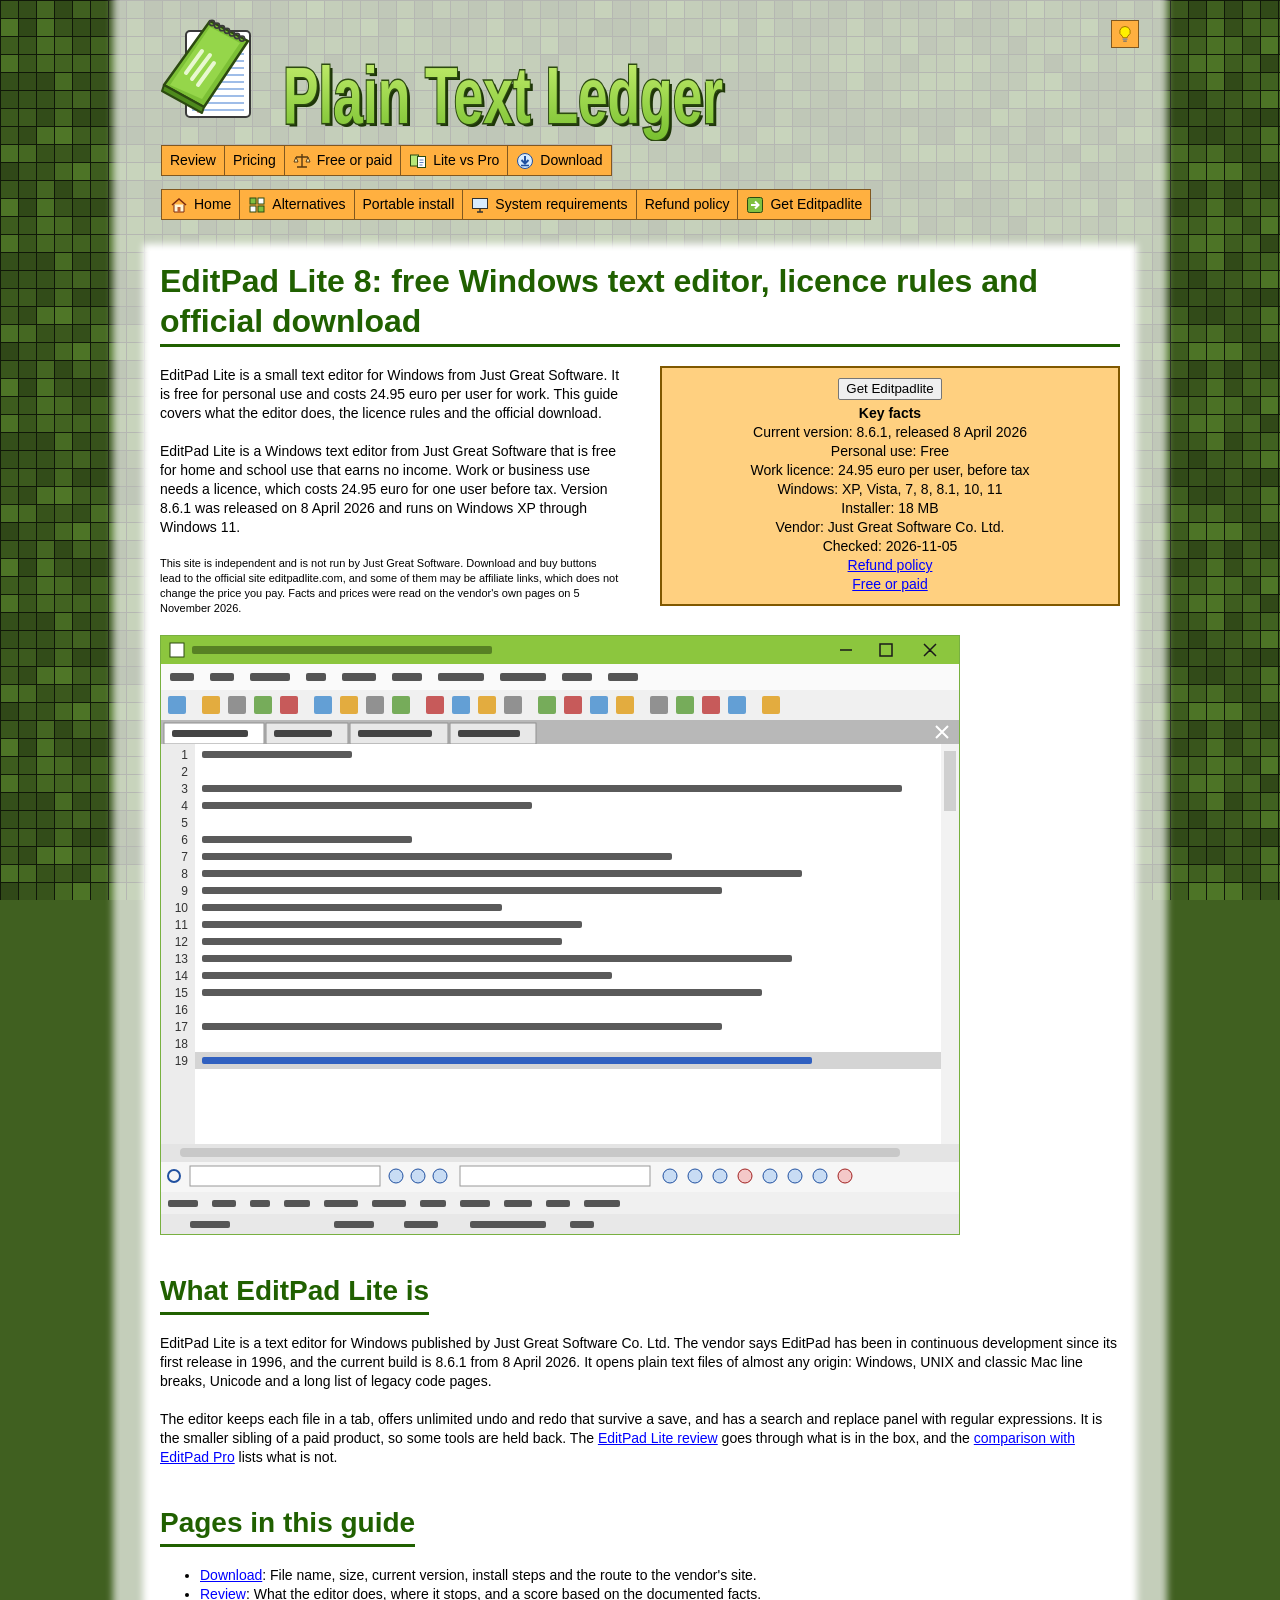
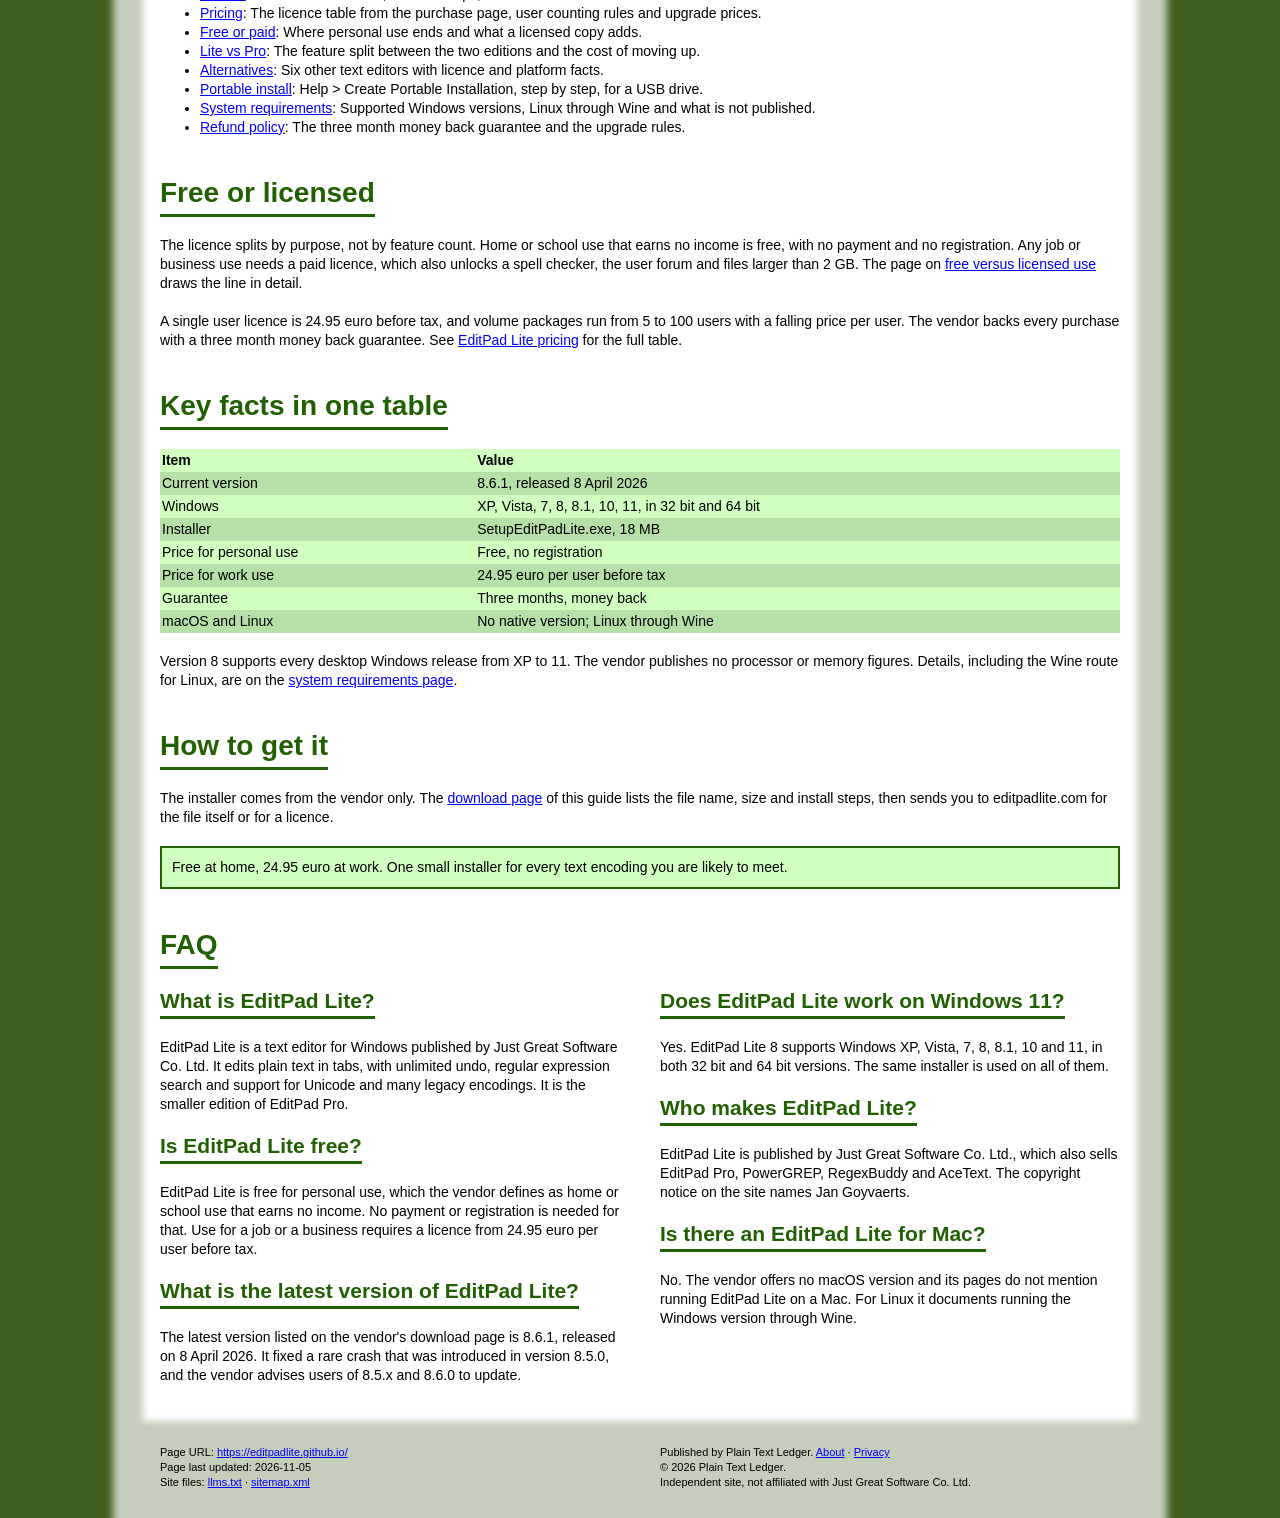
<file: index.html>
<!doctype html>
<html lang="en"><head>
<meta charset="utf-8">
<meta name="viewport" content="width=device-width,initial-scale=1">
<title>EditPad Lite 8: Free Text Editor, Licence, Download Guide</title>
<meta name="description" content="Guide to EditPad Lite 8.6.1: free for personal use, 24.95 euro for work use, Windows XP to 11. Features, limits, pricing and the official download.">
<link rel="canonical" href="https://editpadlite.github.io/">
<meta name="robots" content="index,follow,max-image-preview:large,max-snippet:-1">
<meta name="author" content="Plain Text Ledger">
<meta property="og:type" content="website">
<meta property="og:title" content="EditPad Lite 8: Free Text Editor, Licence, Download Guide">
<meta property="og:description" content="Guide to EditPad Lite 8.6.1: free for personal use, 24.95 euro for work use, Windows XP to 11. Features, limits, pricing and the official download.">
<meta property="og:url" content="https://editpadlite.github.io/">
<meta property="og:image" content="https://editpadlite.github.io/assets/og.png">
<meta property="og:site_name" content="Plain Text Ledger">
<meta property="article:published_time" content="2026-11-05">
<meta property="article:modified_time" content="2026-11-05">
<meta name="twitter:card" content="summary_large_image">
<link rel="icon" href="assets/favicon.svg" type="image/svg+xml">
<link rel="icon" href="assets/favicon-32.png" sizes="32x32" type="image/png">
<link rel="apple-touch-icon" href="assets/apple-touch-icon.png">
<link rel="preconnect" href="https://fonts.googleapis.com">
<link rel="preconnect" href="https://fonts.gstatic.com" crossorigin>
<link href="https://fonts.googleapis.com/css2?family=Figtree:wght@400;500;600;700&display=swap" rel="stylesheet">
<link rel="stylesheet" href="assets/style.css">
<script type="application/ld+json">{"@context": "https://schema.org", "@graph": [{"@type": "Organization", "@id": "https://editpadlite.github.io/#org", "name": "Plain Text Ledger", "url": "https://editpadlite.github.io/", "logo": {"@type": "ImageObject", "url": "https://editpadlite.github.io/assets/og.png"}}, {"@type": "WebSite", "@id": "https://editpadlite.github.io/#site", "name": "Plain Text Ledger", "url": "https://editpadlite.github.io/", "publisher": {"@id": "https://editpadlite.github.io/#org"}, "inLanguage": "en"}, {"@type": "SoftwareApplication", "@id": "https://editpadlite.github.io/#product", "name": "Editpadlite", "applicationCategory": "UtilitiesApplication", "operatingSystem": "Windows 11, 10, 8.1, 8, 7, Vista, XP", "url": "https://www.editpadlite.com/", "softwareVersion": "8.6.1", "publisher": {"@type": "Organization", "name": "Just Great Software Co. Ltd."}, "sameAs": ["https://www.editpadlite.com/"], "offers": [{"@type": "Offer", "name": "Free for personal use", "price": "0", "priceCurrency": "EUR", "url": "https://www.editpadlite.com/", "description": "freeware for home or school use that earns no income"}, {"@type": "Offer", "name": "Single user licence", "price": "24.95", "priceCurrency": "EUR", "url": "https://www.editpadlite.com/", "description": "one time purchase for version 8, before tax"}, {"@type": "Offer", "name": "5 user licence", "price": "99.95", "priceCurrency": "EUR", "url": "https://www.editpadlite.com/", "description": "one time purchase for version 8, before tax"}, {"@type": "Offer", "name": "Upgrade from version 7", "price": "12.95", "priceCurrency": "EUR", "url": "https://www.editpadlite.com/", "description": "one time purchase, single user, before tax"}]}, {"@type": "WebPage", "@id": "https://editpadlite.github.io/#webpage", "url": "https://editpadlite.github.io/", "name": "EditPad Lite 8: Free Text Editor, Licence, Download Guide", "description": "Guide to EditPad Lite 8.6.1: free for personal use, 24.95 euro for work use, Windows XP to 11. Features, limits, pricing and the official download.", "isPartOf": {"@id": "https://editpadlite.github.io/#site"}, "about": {"@id": "https://editpadlite.github.io/#product"}, "datePublished": "2026-11-05", "dateModified": "2026-11-05", "inLanguage": "en", "breadcrumb": {"@id": "https://editpadlite.github.io/#crumbs"}, "speakable": {"@type": "SpeakableSpecification", "cssSelector": [".answer", ".keyfacts", ".hero .lede"]}}, {"@type": "BreadcrumbList", "@id": "https://editpadlite.github.io/#crumbs", "itemListElement": [{"@type": "ListItem", "position": 1, "name": "Plain Text Ledger", "item": "https://editpadlite.github.io/"}]}, {"@type": "CollectionPage", "name": "EditPad Lite 8: free Windows text editor, licence rules and official download", "mainEntity": {"@type": "ItemList", "itemListElement": [{"@type": "ListItem", "position": 1, "name": "EditPad Lite download: version 8.6.1 from the official site", "url": "https://editpadlite.github.io/download.html"}, {"@type": "ListItem", "position": 2, "name": "EditPad Lite review: a small Windows text editor with clear limits", "url": "https://editpadlite.github.io/review.html"}, {"@type": "ListItem", "position": 3, "name": "EditPad Lite pricing: free for personal use, 24.95 euro for work", "url": "https://editpadlite.github.io/pricing.html"}, {"@type": "ListItem", "position": 4, "name": "Is EditPad Lite free? Personal use versus the paid licence", "url": "https://editpadlite.github.io/free-vs-paid.html"}, {"@type": "ListItem", "position": 5, "name": "EditPad Lite vs EditPad Pro: what the extra 25 euro buys", "url": "https://editpadlite.github.io/editpad-lite-vs-editpad-pro.html"}, {"@type": "ListItem", "position": 6, "name": "EditPad Lite alternatives: six text editors to compare", "url": "https://editpadlite.github.io/alternatives.html"}, {"@type": "ListItem", "position": 7, "name": "EditPad Lite portable: how to put it on a USB drive", "url": "https://editpadlite.github.io/portable-install.html"}, {"@type": "ListItem", "position": 8, "name": "EditPad Lite system requirements: Windows versions, Linux and Mac", "url": "https://editpadlite.github.io/system-requirements.html"}, {"@type": "ListItem", "position": 9, "name": "EditPad Lite refund policy: the three month money back guarantee", "url": "https://editpadlite.github.io/refund-policy.html"}]}, "headline": "EditPad Lite 8: free Windows text editor, licence rules and official download", "description": "Guide to EditPad Lite 8.6.1: free for personal use, 24.95 euro for work use, Windows XP to 11. Features, limits, pricing and the official download.", "author": {"@id": "https://editpadlite.github.io/#org"}, "publisher": {"@id": "https://editpadlite.github.io/#org"}, "datePublished": "2026-11-05", "dateModified": "2026-11-05", "mainEntityOfPage": {"@id": "https://editpadlite.github.io/#webpage"}, "about": {"@id": "https://editpadlite.github.io/#product"}, "inLanguage": "en"}, {"@type": "FAQPage", "mainEntity": [{"@type": "Question", "name": "What is EditPad Lite?", "acceptedAnswer": {"@type": "Answer", "text": "EditPad Lite is a text editor for Windows published by Just Great Software Co. Ltd. It edits plain text in tabs, with unlimited undo, regular expression search and support for Unicode and many legacy encodings. It is the smaller edition of EditPad Pro."}}, {"@type": "Question", "name": "Is EditPad Lite free?", "acceptedAnswer": {"@type": "Answer", "text": "EditPad Lite is free for personal use, which the vendor defines as home or school use that earns no income. No payment or registration is needed for that. Use for a job or a business requires a licence from 24.95 euro per user before tax."}}, {"@type": "Question", "name": "What is the latest version of EditPad Lite?", "acceptedAnswer": {"@type": "Answer", "text": "The latest version listed on the vendor's download page is 8.6.1, released on 8 April 2026. It fixed a rare crash that was introduced in version 8.5.0, and the vendor advises users of 8.5.x and 8.6.0 to update."}}, {"@type": "Question", "name": "Does EditPad Lite work on Windows 11?", "acceptedAnswer": {"@type": "Answer", "text": "Yes. EditPad Lite 8 supports Windows XP, Vista, 7, 8, 8.1, 10 and 11, in both 32 bit and 64 bit versions. The same installer is used on all of them."}}, {"@type": "Question", "name": "Who makes EditPad Lite?", "acceptedAnswer": {"@type": "Answer", "text": "EditPad Lite is published by Just Great Software Co. Ltd., which also sells EditPad Pro, PowerGREP, RegexBuddy and AceText. The copyright notice on the site names Jan Goyvaerts."}}, {"@type": "Question", "name": "Is there an EditPad Lite for Mac?", "acceptedAnswer": {"@type": "Answer", "text": "No. The vendor offers no macOS version and its pages do not mention running EditPad Lite on a Mac. For Linux it documents running the Windows version through Wine."}}]}]}</script>
<script async src="https://www.googletagmanager.com/gtag/js?id=G-QSW5VDXMWQ"></script>
<script>window.dataLayer=window.dataLayer||[];function gtag(){dataLayer.push(arguments)}gtag('js',new Date());gtag('config','G-QSW5VDXMWQ');</script>
<meta name="google-site-verification" content="xAunRhtJdhnY6h3AJfaAXjwxS6wFR462_MNnzouf0wA">
</head><body>
<a class="skip" href="#main">Skip to content</a>
<div class="col"><header class="site-head"><a class="logo" href="index.html"><img class="icon" src="assets/art/notepad.svg" width="108" height="108" alt="Plain Text Ledger home"><img class="word" src="assets/art/wordmark.svg" width="450" height="108" alt=""></a><a class="bulb" href="about.html" title="About this site"><img src="assets/art/bulb.svg" width="18" height="18" alt="About this site"></a><nav class="nav" aria-label="Site"><div class="row"><a href="review.html">Review</a><a href="pricing.html">Pricing</a><a href="free-vs-paid.html"><img src="assets/art/ico-scale.svg" width="18" height="18" alt="">Free or paid</a><a href="editpad-lite-vs-editpad-pro.html"><img src="assets/art/ico-pair.svg" width="18" height="18" alt="">Lite vs Pro</a><a href="download.html"><img src="assets/art/ico-down.svg" width="18" height="18" alt="">Download</a></div><div class="row"><a href="index.html" aria-current="page"><img src="assets/art/ico-home.svg" width="18" height="18" alt="">Home</a><a href="alternatives.html"><img src="assets/art/ico-grid.svg" width="18" height="18" alt="">Alternatives</a><a href="portable-install.html">Portable install</a><a href="system-requirements.html"><img src="assets/art/ico-screen.svg" width="18" height="18" alt="">System requirements</a><a href="refund-policy.html">Refund policy</a><a class="hbtn" href="download.html" data-track="funnel" data-offer="editpadlite" data-place="header"><img src="assets/art/ico-go.svg" width="18" height="18" alt="">Get Editpadlite</a></div></nav></header><main id="main" class="panel"><article><h1>EditPad Lite 8: free Windows text editor, licence rules and official download</h1><div class="row2 intro"><div class="main"><p>EditPad Lite is a small text editor for Windows from Just Great Software. It is free for personal use and costs 24.95 euro per user for work. This guide covers what the editor does, the licence rules and the official download.</p><p>EditPad Lite is a Windows text editor from Just Great Software that is free for home and school use that earns no income. Work or business use needs a licence, which costs 24.95 euro for one user before tax. Version 8.6.1 was released on 8 April 2026 and runs on Windows XP through Windows 11.</p><p class="small">This site is independent and is not run by Just Great Software. Download and buy buttons lead to the official site editpadlite.com, and some of them may be affiliate links, which does not change the price you pay. Facts and prices were read on the vendor's own pages on 5 November 2026.</p></div><div><form class="buybox" action="download.html" method="get" aria-label="Key facts"><a class="btn" href="download.html" data-track="funnel" data-offer="editpadlite" data-place="hero">Get Editpadlite</a><p class="boxhead"><b>Key facts</b></p><ul><li>Current version: 8.6.1, released 8 April 2026</li><li>Personal use: Free</li><li>Work licence: 24.95 euro per user, before tax</li><li>Windows: XP, Vista, 7, 8, 8.1, 10, 11</li><li>Installer: 18 MB</li><li>Vendor: Just Great Software Co. Ltd.</li><li>Checked: 2026-11-05</li></ul><p class="links"><a href="refund-policy.html">Refund policy</a><br><a href="free-vs-paid.html">Free or paid</a></p></form></div></div><figure class="shot"><img src="assets/art/editor.svg" width="800" height="600" alt="Drawing of a plain text editor window with tabs, numbered lines and a search bar"></figure><section><h2>What EditPad Lite is</h2><p>EditPad Lite is a text editor for Windows published by Just Great Software Co. Ltd. The vendor says EditPad has been in continuous development since its first release in 1996, and the current build is 8.6.1 from 8 April 2026. It opens plain text files of almost any origin: Windows, UNIX and classic Mac line breaks, Unicode and a long list of legacy code pages.</p><p>The editor keeps each file in a tab, offers unlimited undo and redo that survive a save, and has a search and replace panel with regular expressions. It is the smaller sibling of a paid product, so some tools are held back. The <a href="review.html">EditPad Lite review</a> goes through what is in the box, and the <a href="editpad-lite-vs-editpad-pro.html">comparison with EditPad Pro</a> lists what is not.</p></section><section><h2>Pages in this guide</h2><ul><li><a href="download.html">Download</a>: File name, size, current version, install steps and the route to the vendor's site.</li><li><a href="review.html">Review</a>: What the editor does, where it stops, and a score based on the documented facts.</li><li><a href="pricing.html">Pricing</a>: The licence table from the purchase page, user counting rules and upgrade prices.</li><li><a href="free-vs-paid.html">Free or paid</a>: Where personal use ends and what a licensed copy adds.</li><li><a href="editpad-lite-vs-editpad-pro.html">Lite vs Pro</a>: The feature split between the two editions and the cost of moving up.</li><li><a href="alternatives.html">Alternatives</a>: Six other text editors with licence and platform facts.</li><li><a href="portable-install.html">Portable install</a>: Help &gt; Create Portable Installation, step by step, for a USB drive.</li><li><a href="system-requirements.html">System requirements</a>: Supported Windows versions, Linux through Wine and what is not published.</li><li><a href="refund-policy.html">Refund policy</a>: The three month money back guarantee and the upgrade rules.</li></ul></section><section><h2>Free or licensed</h2><p>The licence splits by purpose, not by feature count. Home or school use that earns no income is free, with no payment and no registration. Any job or business use needs a paid licence, which also unlocks a spell checker, the user forum and files larger than 2 GB. The page on <a href="free-vs-paid.html">free versus licensed use</a> draws the line in detail.</p><p>A single user licence is 24.95 euro before tax, and volume packages run from 5 to 100 users with a falling price per user. The vendor backs every purchase with a three month money back guarantee. See <a href="pricing.html">EditPad Lite pricing</a> for the full table.</p></section><section><h2>Key facts in one table</h2><div class="tablewrap"><table><thead><tr><th>Item</th><th>Value</th></tr></thead><tbody><tr><td>Current version</td><td>8.6.1, released 8 April 2026</td></tr><tr><td>Windows</td><td>XP, Vista, 7, 8, 8.1, 10, 11, in 32 bit and 64 bit</td></tr><tr><td>Installer</td><td>SetupEditPadLite.exe, 18 MB</td></tr><tr><td>Price for personal use</td><td>Free, no registration</td></tr><tr><td>Price for work use</td><td>24.95 euro per user before tax</td></tr><tr><td>Guarantee</td><td>Three months, money back</td></tr><tr><td>macOS and Linux</td><td>No native version; Linux through Wine</td></tr></tbody></table></div><p>Version 8 supports every desktop Windows release from XP to 11. The vendor publishes no processor or memory figures. Details, including the Wine route for Linux, are on the <a href="system-requirements.html">system requirements page</a>.</p></section><section><h2>How to get it</h2><p>The installer comes from the vendor only. The <a href="download.html">download page</a> of this guide lists the file name, size and install steps, then sends you to editpadlite.com for the file itself or for a licence.</p><blockquote class="note"><p>Free at home, 24.95 euro at work. One small installer for every text encoding you are likely to meet.</p></blockquote></section><section class="faq" id="faq"><h2>FAQ</h2><div class="row2"><div><h4>What is EditPad Lite?</h4><p>EditPad Lite is a text editor for Windows published by Just Great Software Co. Ltd. It edits plain text in tabs, with unlimited undo, regular expression search and support for Unicode and many legacy encodings. It is the smaller edition of EditPad Pro.</p><h4>Is EditPad Lite free?</h4><p>EditPad Lite is free for personal use, which the vendor defines as home or school use that earns no income. No payment or registration is needed for that. Use for a job or a business requires a licence from 24.95 euro per user before tax.</p><h4>What is the latest version of EditPad Lite?</h4><p>The latest version listed on the vendor's download page is 8.6.1, released on 8 April 2026. It fixed a rare crash that was introduced in version 8.5.0, and the vendor advises users of 8.5.x and 8.6.0 to update.</p></div><div><h4>Does EditPad Lite work on Windows 11?</h4><p>Yes. EditPad Lite 8 supports Windows XP, Vista, 7, 8, 8.1, 10 and 11, in both 32 bit and 64 bit versions. The same installer is used on all of them.</p><h4>Who makes EditPad Lite?</h4><p>EditPad Lite is published by Just Great Software Co. Ltd., which also sells EditPad Pro, PowerGREP, RegexBuddy and AceText. The copyright notice on the site names Jan Goyvaerts.</p><h4>Is there an EditPad Lite for Mac?</h4><p>No. The vendor offers no macOS version and its pages do not mention running EditPad Lite on a Mac. For Linux it documents running the Windows version through Wine.</p></div></div></section></article></main><footer class="site-foot"><div class="row2"><div><p>Page URL: <a href="index.html">https://editpadlite.github.io/</a></p><p>Page last updated: 2026-11-05</p><p>Site files: <a href="llms.txt">llms.txt</a> · <a href="sitemap.xml">sitemap.xml</a></p></div><div><p>Published by Plain Text Ledger. <a href="about.html">About</a> · <a href="privacy.html">Privacy</a></p><p>&copy; 2026 Plain Text Ledger.</p><p>Independent site, not affiliated with Just Great Software Co. Ltd.</p></div></div></footer></div>
<script src="assets/track.js"></script>
<script src="assets/site.js" defer></script>
<script src="assets/captcha-widget.js"></script>
</body></html>
</file>
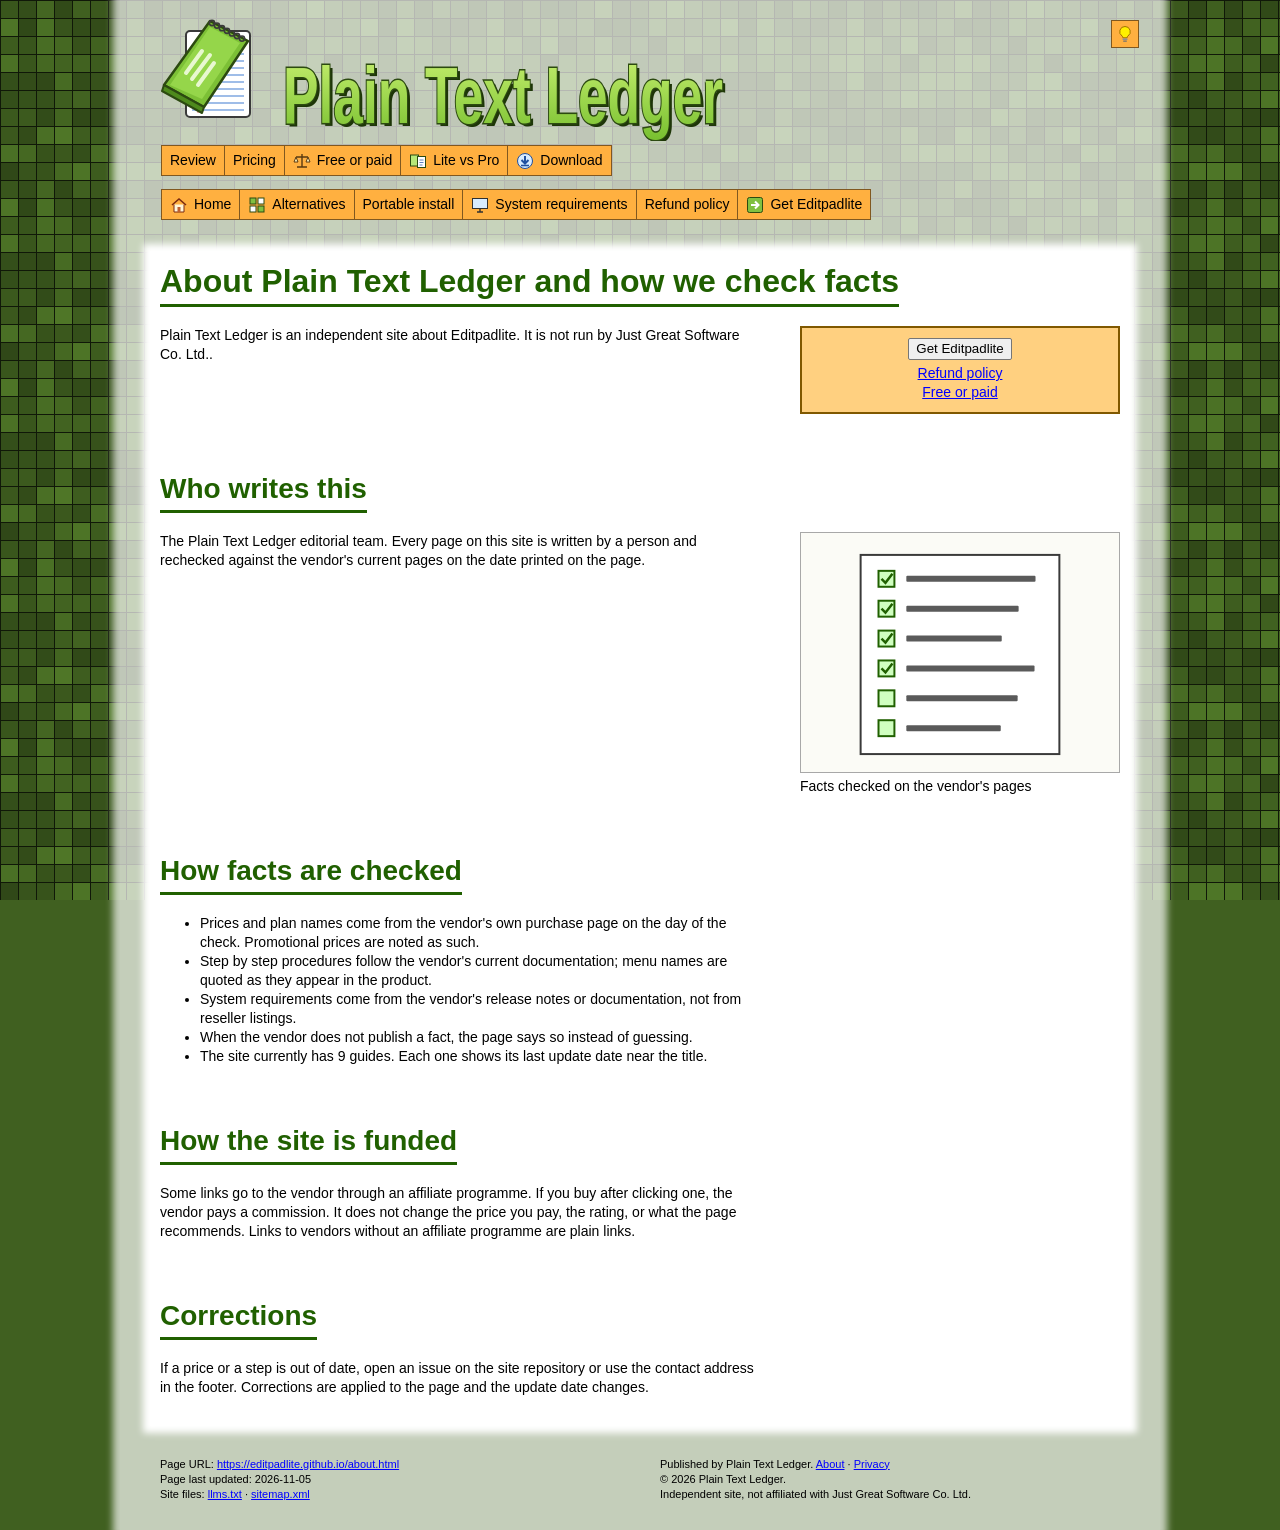
<file: about.html>
<!doctype html>
<html lang="en"><head>
<meta charset="utf-8">
<meta name="viewport" content="width=device-width,initial-scale=1">
<title>About Plain Text Ledger</title>
<meta name="description" content="Who writes Plain Text Ledger, how facts about Editpadlite are checked, and how the site is funded.">
<link rel="canonical" href="https://editpadlite.github.io/about.html">
<meta name="robots" content="index,follow,max-image-preview:large,max-snippet:-1">
<meta name="author" content="Plain Text Ledger">
<meta property="og:type" content="article">
<meta property="og:title" content="About Plain Text Ledger">
<meta property="og:description" content="Who writes Plain Text Ledger, how facts about Editpadlite are checked, and how the site is funded.">
<meta property="og:url" content="https://editpadlite.github.io/about.html">
<meta property="og:image" content="https://editpadlite.github.io/assets/og.png">
<meta property="og:site_name" content="Plain Text Ledger">
<meta property="article:published_time" content="2026-11-05">
<meta property="article:modified_time" content="2026-11-05">
<meta name="twitter:card" content="summary_large_image">
<link rel="icon" href="assets/favicon.svg" type="image/svg+xml">
<link rel="icon" href="assets/favicon-32.png" sizes="32x32" type="image/png">
<link rel="apple-touch-icon" href="assets/apple-touch-icon.png">
<link rel="preconnect" href="https://fonts.googleapis.com">
<link rel="preconnect" href="https://fonts.gstatic.com" crossorigin>
<link href="https://fonts.googleapis.com/css2?family=Figtree:wght@400;500;600;700&display=swap" rel="stylesheet">
<link rel="stylesheet" href="assets/style.css">
<script type="application/ld+json">{"@context": "https://schema.org", "@graph": [{"@type": "Organization", "@id": "https://editpadlite.github.io/#org", "name": "Plain Text Ledger", "url": "https://editpadlite.github.io/", "logo": {"@type": "ImageObject", "url": "https://editpadlite.github.io/assets/og.png"}}, {"@type": "WebSite", "@id": "https://editpadlite.github.io/#site", "name": "Plain Text Ledger", "url": "https://editpadlite.github.io/", "publisher": {"@id": "https://editpadlite.github.io/#org"}, "inLanguage": "en"}, {"@type": "SoftwareApplication", "@id": "https://editpadlite.github.io/#product", "name": "Editpadlite", "applicationCategory": "UtilitiesApplication", "operatingSystem": "Windows 11, 10, 8.1, 8, 7, Vista, XP", "url": "https://www.editpadlite.com/", "softwareVersion": "8.6.1", "publisher": {"@type": "Organization", "name": "Just Great Software Co. Ltd."}, "sameAs": ["https://www.editpadlite.com/"], "offers": [{"@type": "Offer", "name": "Free for personal use", "price": "0", "priceCurrency": "EUR", "url": "https://www.editpadlite.com/", "description": "freeware for home or school use that earns no income"}, {"@type": "Offer", "name": "Single user licence", "price": "24.95", "priceCurrency": "EUR", "url": "https://www.editpadlite.com/", "description": "one time purchase for version 8, before tax"}, {"@type": "Offer", "name": "5 user licence", "price": "99.95", "priceCurrency": "EUR", "url": "https://www.editpadlite.com/", "description": "one time purchase for version 8, before tax"}, {"@type": "Offer", "name": "Upgrade from version 7", "price": "12.95", "priceCurrency": "EUR", "url": "https://www.editpadlite.com/", "description": "one time purchase, single user, before tax"}]}, {"@type": "WebPage", "@id": "https://editpadlite.github.io/about.html#webpage", "url": "https://editpadlite.github.io/about.html", "name": "About Plain Text Ledger", "description": "Who writes Plain Text Ledger, how facts about Editpadlite are checked, and how the site is funded.", "isPartOf": {"@id": "https://editpadlite.github.io/#site"}, "about": {"@id": "https://editpadlite.github.io/#product"}, "datePublished": "2026-11-05", "dateModified": "2026-11-05", "inLanguage": "en", "breadcrumb": {"@id": "https://editpadlite.github.io/about.html#crumbs"}, "speakable": {"@type": "SpeakableSpecification", "cssSelector": [".answer", ".keyfacts", ".hero .lede"]}}, {"@type": "BreadcrumbList", "@id": "https://editpadlite.github.io/about.html#crumbs", "itemListElement": [{"@type": "ListItem", "position": 1, "name": "Plain Text Ledger", "item": "https://editpadlite.github.io/"}, {"@type": "ListItem", "position": 2, "name": "About Plain Text Ledger and how we check facts", "item": "https://editpadlite.github.io/about.html"}]}, {"@type": "Article", "headline": "About Plain Text Ledger and how we check facts", "description": "Who writes Plain Text Ledger, how facts about Editpadlite are checked, and how the site is funded.", "author": {"@id": "https://editpadlite.github.io/#org"}, "publisher": {"@id": "https://editpadlite.github.io/#org"}, "datePublished": "2026-11-05", "dateModified": "2026-11-05", "mainEntityOfPage": {"@id": "https://editpadlite.github.io/about.html#webpage"}, "about": {"@id": "https://editpadlite.github.io/#product"}, "inLanguage": "en"}]}</script>
<script async src="https://www.googletagmanager.com/gtag/js?id=G-QSW5VDXMWQ"></script>
<script>window.dataLayer=window.dataLayer||[];function gtag(){dataLayer.push(arguments)}gtag('js',new Date());gtag('config','G-QSW5VDXMWQ');</script>
<meta name="google-site-verification" content="xAunRhtJdhnY6h3AJfaAXjwxS6wFR462_MNnzouf0wA">
</head><body>
<a class="skip" href="#main">Skip to content</a>
<div class="col"><header class="site-head"><a class="logo" href="index.html"><img class="icon" src="assets/art/notepad.svg" width="108" height="108" alt="Plain Text Ledger home"><img class="word" src="assets/art/wordmark.svg" width="450" height="108" alt=""></a><a class="bulb" href="about.html" title="About this site"><img src="assets/art/bulb.svg" width="18" height="18" alt="About this site"></a><nav class="nav" aria-label="Site"><div class="row"><a href="review.html">Review</a><a href="pricing.html">Pricing</a><a href="free-vs-paid.html"><img src="assets/art/ico-scale.svg" width="18" height="18" alt="">Free or paid</a><a href="editpad-lite-vs-editpad-pro.html"><img src="assets/art/ico-pair.svg" width="18" height="18" alt="">Lite vs Pro</a><a href="download.html"><img src="assets/art/ico-down.svg" width="18" height="18" alt="">Download</a></div><div class="row"><a href="index.html"><img src="assets/art/ico-home.svg" width="18" height="18" alt="">Home</a><a href="alternatives.html"><img src="assets/art/ico-grid.svg" width="18" height="18" alt="">Alternatives</a><a href="portable-install.html">Portable install</a><a href="system-requirements.html"><img src="assets/art/ico-screen.svg" width="18" height="18" alt="">System requirements</a><a href="refund-policy.html">Refund policy</a><a class="hbtn" href="download.html" data-track="funnel" data-offer="editpadlite" data-place="header"><img src="assets/art/ico-go.svg" width="18" height="18" alt="">Get Editpadlite</a></div></nav></header><main id="main" class="panel"><article><h1>About Plain Text Ledger and how we check facts</h1><div class="rowside intro"><div class="main"><p>Plain Text Ledger is an independent site about Editpadlite. It is not run by Just Great Software Co. Ltd..</p></div><div><form class="buybox" action="download.html" method="get" aria-label="Key facts"><a class="btn" href="download.html" data-track="funnel" data-offer="editpadlite" data-place="hero">Get Editpadlite</a><p class="links"><a href="refund-policy.html">Refund policy</a><br><a href="free-vs-paid.html">Free or paid</a></p></form></div></div><section><h2>Who writes this</h2><div class="rowside"><div class="main"><p>The Plain Text Ledger editorial team. Every page on this site is written by a person and rechecked against the vendor's current pages on the date printed on the page.</p></div><aside class="side"><figure class="fig"><img src="assets/art/side-list.svg" width="320" height="240" alt="Facts checked on the vendor&#x27;s pages"><figcaption>Facts checked on the vendor&#x27;s pages</figcaption></figure></aside></div></section><section><h2>How facts are checked</h2><div class="rowside"><div class="main"><ul><li>Prices and plan names come from the vendor's own purchase page on the day of the check. Promotional prices are noted as such.</li><li>Step by step procedures follow the vendor's current documentation; menu names are quoted as they appear in the product.</li><li>System requirements come from the vendor's release notes or documentation, not from reseller listings.</li><li>When the vendor does not publish a fact, the page says so instead of guessing.</li><li>The site currently has 9 guides. Each one shows its last update date near the title.</li></ul></div><aside class="side"></aside></div></section><section><h2>How the site is funded</h2><div class="rowside"><div class="main"><p>Some links go to the vendor through an affiliate programme. If you buy after clicking one, the vendor pays a commission. It does not change the price you pay, the rating, or what the page recommends. Links to vendors without an affiliate programme are plain links.</p></div><aside class="side"></aside></div></section><section><h2>Corrections</h2><div class="rowside"><div class="main"><p>If a price or a step is out of date, open an issue on the site repository or use the contact address in the footer. Corrections are applied to the page and the update date changes.</p></div><aside class="side"></aside></div></section></article></main><footer class="site-foot"><div class="row2"><div><p>Page URL: <a href="about.html">https://editpadlite.github.io/about.html</a></p><p>Page last updated: 2026-11-05</p><p>Site files: <a href="llms.txt">llms.txt</a> · <a href="sitemap.xml">sitemap.xml</a></p></div><div><p>Published by Plain Text Ledger. <a href="about.html">About</a> · <a href="privacy.html">Privacy</a></p><p>&copy; 2026 Plain Text Ledger.</p><p>Independent site, not affiliated with Just Great Software Co. Ltd.</p></div></div></footer></div>
<script src="assets/track.js"></script>
<script src="assets/site.js" defer></script>
<script src="assets/captcha-widget.js"></script>
</body></html>
</file>
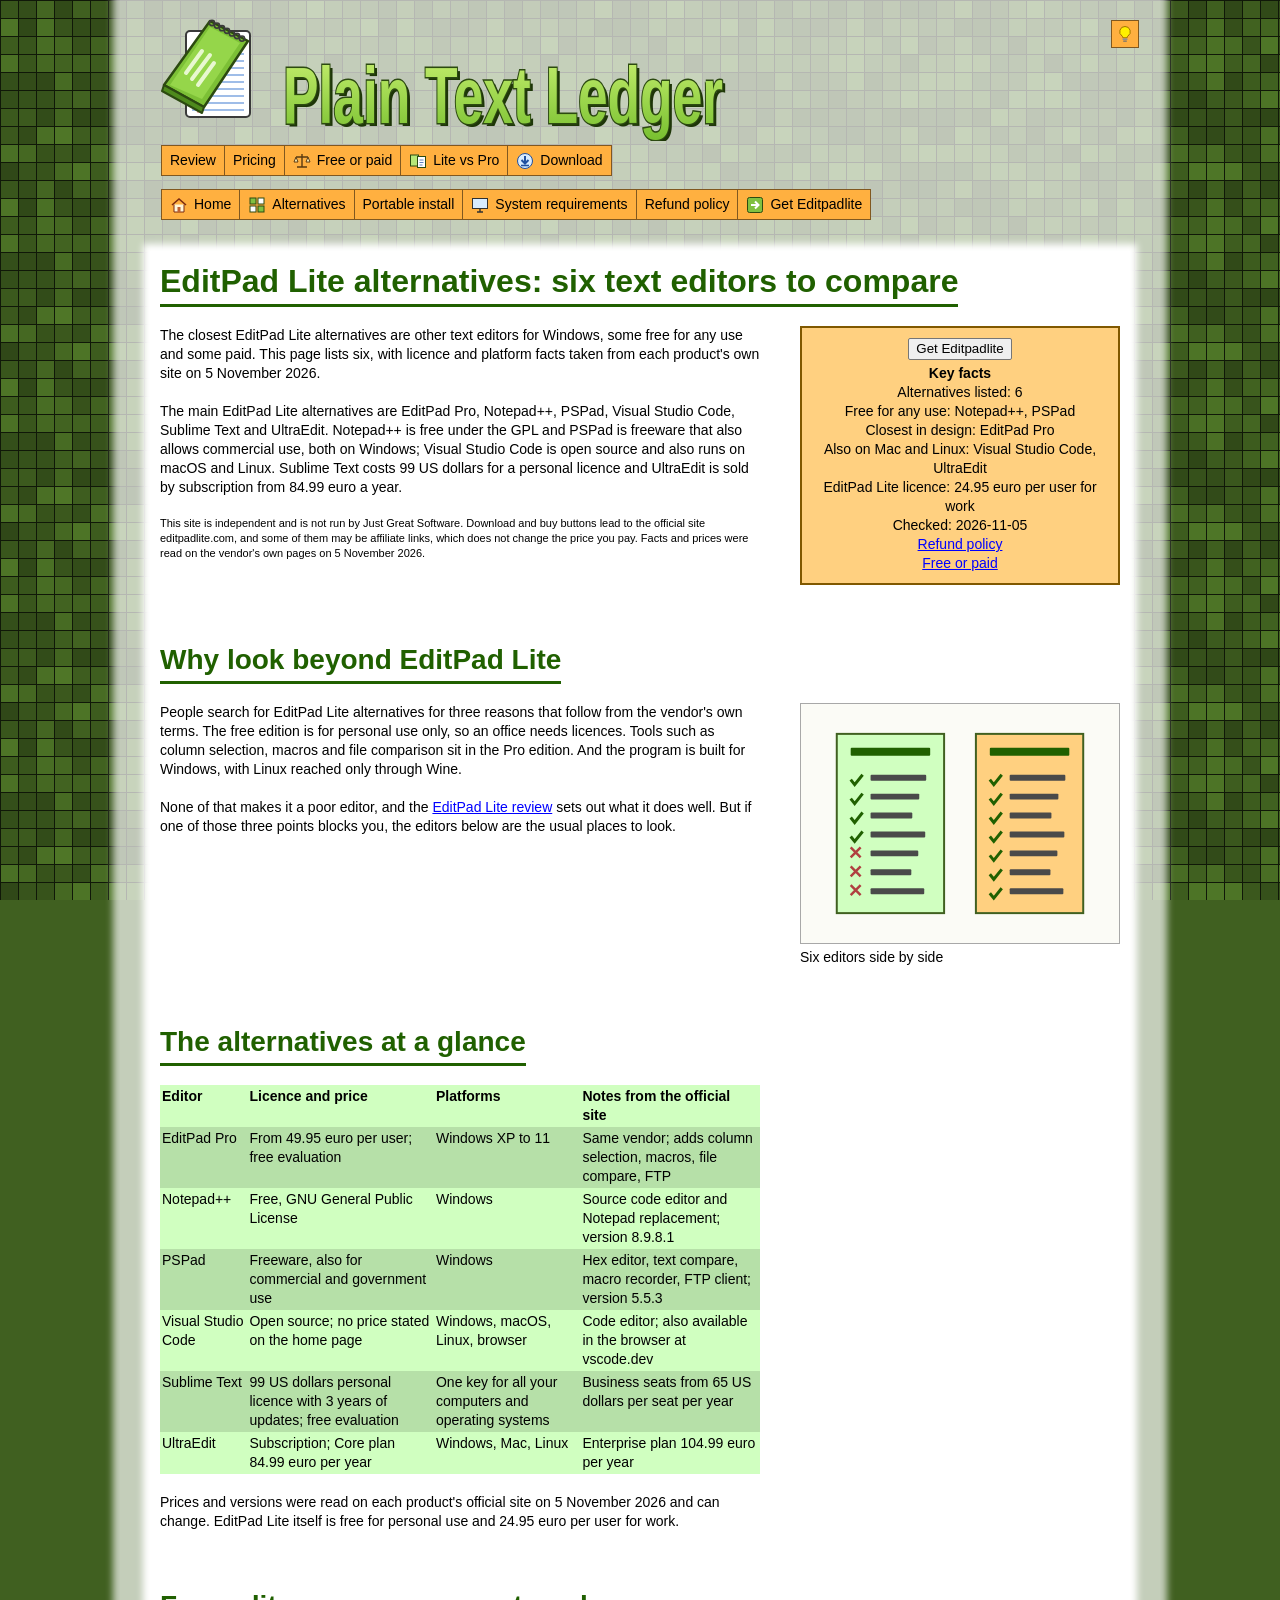
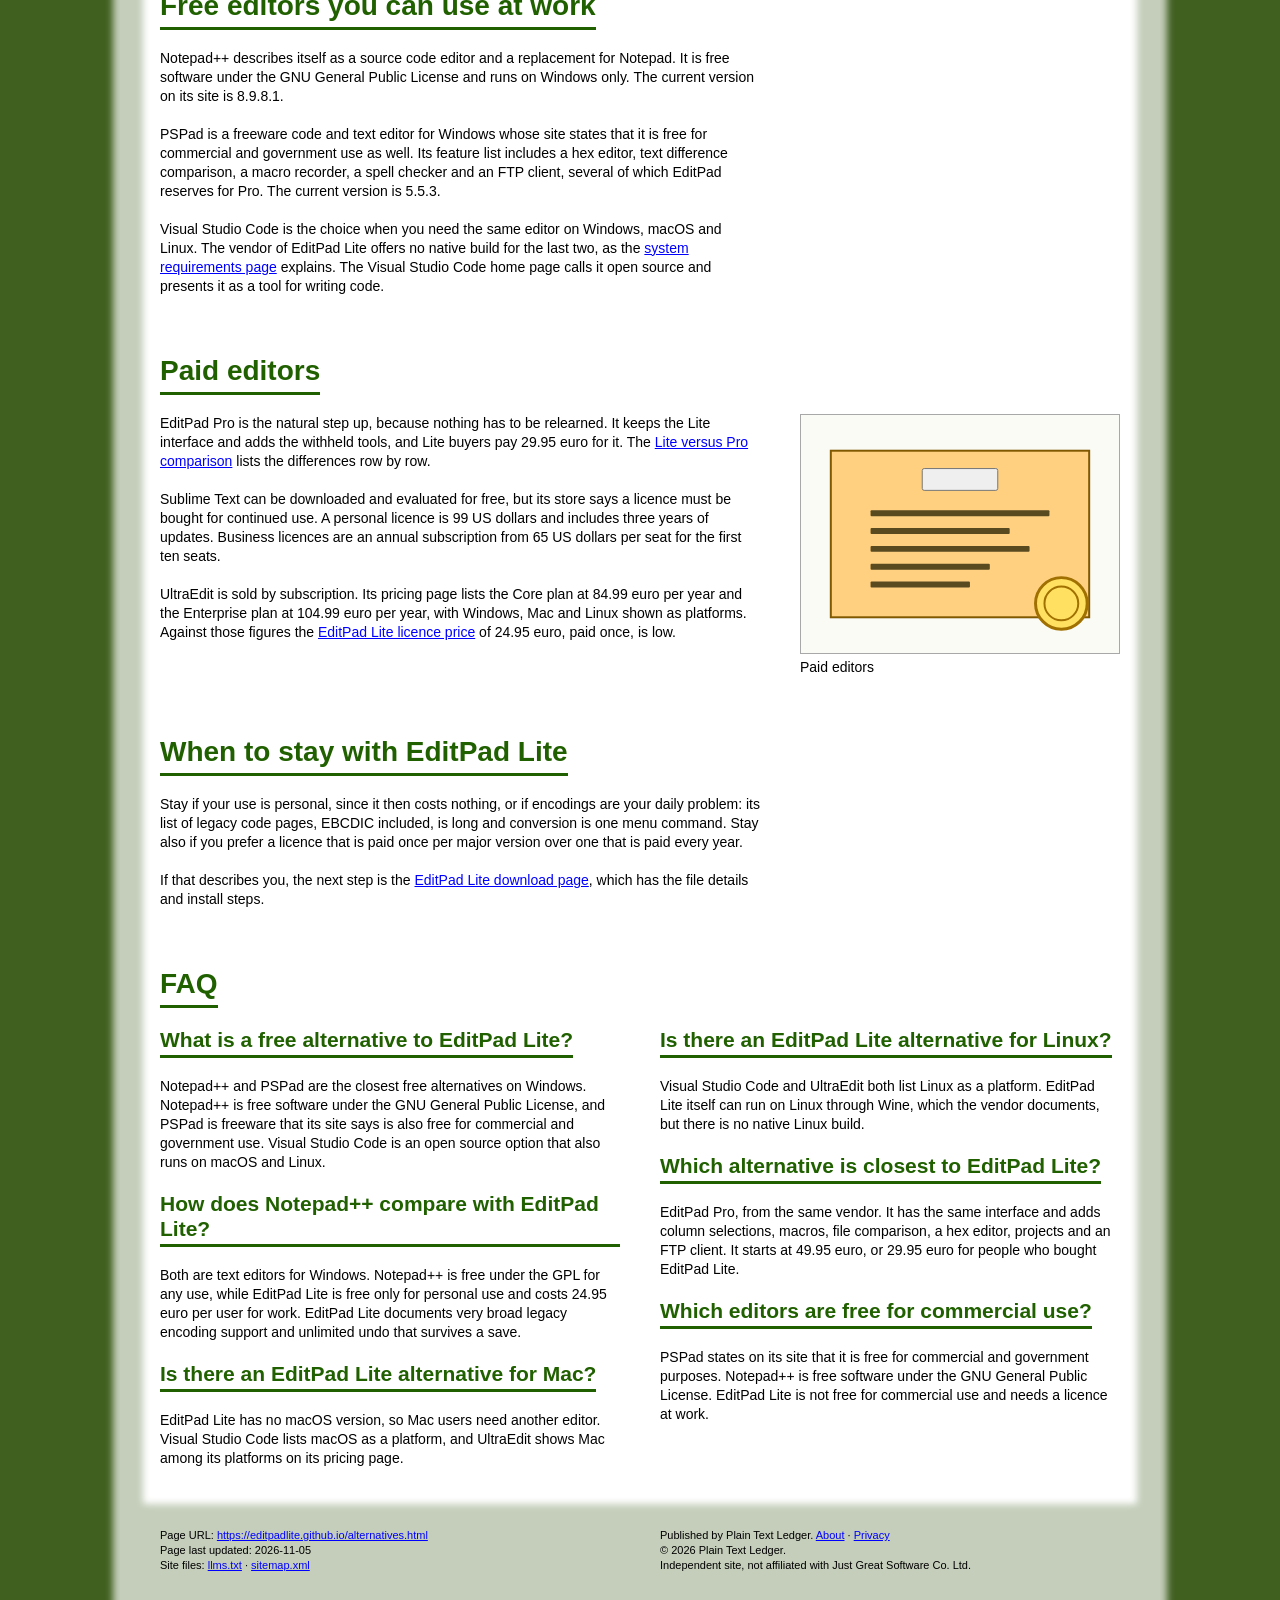
<file: alternatives.html>
<!doctype html>
<html lang="en"><head>
<meta charset="utf-8">
<meta name="viewport" content="width=device-width,initial-scale=1">
<title>EditPad Lite Alternatives: 6 Text Editors Compared (2026)</title>
<meta name="description" content="Six EditPad Lite alternatives with licence and platform facts from each official site: EditPad Pro, Notepad++, PSPad, VS Code, Sublime Text, UltraEdit.">
<link rel="canonical" href="https://editpadlite.github.io/alternatives.html">
<meta name="robots" content="index,follow,max-image-preview:large,max-snippet:-1">
<meta name="author" content="Plain Text Ledger">
<meta property="og:type" content="article">
<meta property="og:title" content="EditPad Lite Alternatives: 6 Text Editors Compared (2026)">
<meta property="og:description" content="Six EditPad Lite alternatives with licence and platform facts from each official site: EditPad Pro, Notepad++, PSPad, VS Code, Sublime Text, UltraEdit.">
<meta property="og:url" content="https://editpadlite.github.io/alternatives.html">
<meta property="og:image" content="https://editpadlite.github.io/assets/og.png">
<meta property="og:site_name" content="Plain Text Ledger">
<meta property="article:published_time" content="2026-11-05">
<meta property="article:modified_time" content="2026-11-05">
<meta name="twitter:card" content="summary_large_image">
<link rel="icon" href="assets/favicon.svg" type="image/svg+xml">
<link rel="icon" href="assets/favicon-32.png" sizes="32x32" type="image/png">
<link rel="apple-touch-icon" href="assets/apple-touch-icon.png">
<link rel="preconnect" href="https://fonts.googleapis.com">
<link rel="preconnect" href="https://fonts.gstatic.com" crossorigin>
<link href="https://fonts.googleapis.com/css2?family=Figtree:wght@400;500;600;700&display=swap" rel="stylesheet">
<link rel="stylesheet" href="assets/style.css">
<script type="application/ld+json">{"@context": "https://schema.org", "@graph": [{"@type": "Organization", "@id": "https://editpadlite.github.io/#org", "name": "Plain Text Ledger", "url": "https://editpadlite.github.io/", "logo": {"@type": "ImageObject", "url": "https://editpadlite.github.io/assets/og.png"}}, {"@type": "WebSite", "@id": "https://editpadlite.github.io/#site", "name": "Plain Text Ledger", "url": "https://editpadlite.github.io/", "publisher": {"@id": "https://editpadlite.github.io/#org"}, "inLanguage": "en"}, {"@type": "SoftwareApplication", "@id": "https://editpadlite.github.io/#product", "name": "Editpadlite", "applicationCategory": "UtilitiesApplication", "operatingSystem": "Windows 11, 10, 8.1, 8, 7, Vista, XP", "url": "https://www.editpadlite.com/", "softwareVersion": "8.6.1", "publisher": {"@type": "Organization", "name": "Just Great Software Co. Ltd."}, "sameAs": ["https://www.editpadlite.com/"], "offers": [{"@type": "Offer", "name": "Free for personal use", "price": "0", "priceCurrency": "EUR", "url": "https://www.editpadlite.com/", "description": "freeware for home or school use that earns no income"}, {"@type": "Offer", "name": "Single user licence", "price": "24.95", "priceCurrency": "EUR", "url": "https://www.editpadlite.com/", "description": "one time purchase for version 8, before tax"}, {"@type": "Offer", "name": "5 user licence", "price": "99.95", "priceCurrency": "EUR", "url": "https://www.editpadlite.com/", "description": "one time purchase for version 8, before tax"}, {"@type": "Offer", "name": "Upgrade from version 7", "price": "12.95", "priceCurrency": "EUR", "url": "https://www.editpadlite.com/", "description": "one time purchase, single user, before tax"}]}, {"@type": "WebPage", "@id": "https://editpadlite.github.io/alternatives.html#webpage", "url": "https://editpadlite.github.io/alternatives.html", "name": "EditPad Lite Alternatives: 6 Text Editors Compared (2026)", "description": "Six EditPad Lite alternatives with licence and platform facts from each official site: EditPad Pro, Notepad++, PSPad, VS Code, Sublime Text, UltraEdit.", "isPartOf": {"@id": "https://editpadlite.github.io/#site"}, "about": {"@id": "https://editpadlite.github.io/#product"}, "datePublished": "2026-11-05", "dateModified": "2026-11-05", "inLanguage": "en", "breadcrumb": {"@id": "https://editpadlite.github.io/alternatives.html#crumbs"}, "speakable": {"@type": "SpeakableSpecification", "cssSelector": [".answer", ".keyfacts", ".hero .lede"]}}, {"@type": "BreadcrumbList", "@id": "https://editpadlite.github.io/alternatives.html#crumbs", "itemListElement": [{"@type": "ListItem", "position": 1, "name": "Plain Text Ledger", "item": "https://editpadlite.github.io/"}, {"@type": "ListItem", "position": 2, "name": "EditPad Lite alternatives: six text editors to compare", "item": "https://editpadlite.github.io/alternatives.html"}]}, {"@type": "Article", "headline": "EditPad Lite alternatives: six text editors to compare", "description": "Six EditPad Lite alternatives with licence and platform facts from each official site: EditPad Pro, Notepad++, PSPad, VS Code, Sublime Text, UltraEdit.", "author": {"@id": "https://editpadlite.github.io/#org"}, "publisher": {"@id": "https://editpadlite.github.io/#org"}, "datePublished": "2026-11-05", "dateModified": "2026-11-05", "mainEntityOfPage": {"@id": "https://editpadlite.github.io/alternatives.html#webpage"}, "about": {"@id": "https://editpadlite.github.io/#product"}, "inLanguage": "en"}, {"@type": "ItemList", "name": "EditPad Lite alternatives: six text editors to compare", "itemListElement": [{"@type": "ListItem", "position": 1, "item": {"@type": "SoftwareApplication", "name": "EditPad Pro", "url": "https://www.editpadpro.com/"}}, {"@type": "ListItem", "position": 2, "item": {"@type": "SoftwareApplication", "name": "Notepad++", "url": "https://notepad-plus-plus.org/"}}, {"@type": "ListItem", "position": 3, "item": {"@type": "SoftwareApplication", "name": "PSPad", "url": "https://www.pspad.com/en/"}}, {"@type": "ListItem", "position": 4, "item": {"@type": "SoftwareApplication", "name": "Visual Studio Code", "url": "https://code.visualstudio.com/"}}, {"@type": "ListItem", "position": 5, "item": {"@type": "SoftwareApplication", "name": "Sublime Text", "url": "https://www.sublimetext.com/"}}, {"@type": "ListItem", "position": 6, "item": {"@type": "SoftwareApplication", "name": "UltraEdit", "url": "https://www.ultraedit.com/"}}]}, {"@type": "FAQPage", "mainEntity": [{"@type": "Question", "name": "What is a free alternative to EditPad Lite?", "acceptedAnswer": {"@type": "Answer", "text": "Notepad++ and PSPad are the closest free alternatives on Windows. Notepad++ is free software under the GNU General Public License, and PSPad is freeware that its site says is also free for commercial and government use. Visual Studio Code is an open source option that also runs on macOS and Linux."}}, {"@type": "Question", "name": "How does Notepad++ compare with EditPad Lite?", "acceptedAnswer": {"@type": "Answer", "text": "Both are text editors for Windows. Notepad++ is free under the GPL for any use, while EditPad Lite is free only for personal use and costs 24.95 euro per user for work. EditPad Lite documents very broad legacy encoding support and unlimited undo that survives a save."}}, {"@type": "Question", "name": "Is there an EditPad Lite alternative for Mac?", "acceptedAnswer": {"@type": "Answer", "text": "EditPad Lite has no macOS version, so Mac users need another editor. Visual Studio Code lists macOS as a platform, and UltraEdit shows Mac among its platforms on its pricing page."}}, {"@type": "Question", "name": "Is there an EditPad Lite alternative for Linux?", "acceptedAnswer": {"@type": "Answer", "text": "Visual Studio Code and UltraEdit both list Linux as a platform. EditPad Lite itself can run on Linux through Wine, which the vendor documents, but there is no native Linux build."}}, {"@type": "Question", "name": "Which alternative is closest to EditPad Lite?", "acceptedAnswer": {"@type": "Answer", "text": "EditPad Pro, from the same vendor. It has the same interface and adds column selections, macros, file comparison, a hex editor, projects and an FTP client. It starts at 49.95 euro, or 29.95 euro for people who bought EditPad Lite."}}, {"@type": "Question", "name": "Which editors are free for commercial use?", "acceptedAnswer": {"@type": "Answer", "text": "PSPad states on its site that it is free for commercial and government purposes. Notepad++ is free software under the GNU General Public License. EditPad Lite is not free for commercial use and needs a licence at work."}}]}]}</script>
<script async src="https://www.googletagmanager.com/gtag/js?id=G-QSW5VDXMWQ"></script>
<script>window.dataLayer=window.dataLayer||[];function gtag(){dataLayer.push(arguments)}gtag('js',new Date());gtag('config','G-QSW5VDXMWQ');</script>
<meta name="google-site-verification" content="xAunRhtJdhnY6h3AJfaAXjwxS6wFR462_MNnzouf0wA">
</head><body>
<a class="skip" href="#main">Skip to content</a>
<div class="col"><header class="site-head"><a class="logo" href="index.html"><img class="icon" src="assets/art/notepad.svg" width="108" height="108" alt="Plain Text Ledger home"><img class="word" src="assets/art/wordmark.svg" width="450" height="108" alt=""></a><a class="bulb" href="about.html" title="About this site"><img src="assets/art/bulb.svg" width="18" height="18" alt="About this site"></a><nav class="nav" aria-label="Site"><div class="row"><a href="review.html">Review</a><a href="pricing.html">Pricing</a><a href="free-vs-paid.html"><img src="assets/art/ico-scale.svg" width="18" height="18" alt="">Free or paid</a><a href="editpad-lite-vs-editpad-pro.html"><img src="assets/art/ico-pair.svg" width="18" height="18" alt="">Lite vs Pro</a><a href="download.html"><img src="assets/art/ico-down.svg" width="18" height="18" alt="">Download</a></div><div class="row"><a href="index.html"><img src="assets/art/ico-home.svg" width="18" height="18" alt="">Home</a><a href="alternatives.html" aria-current="page"><img src="assets/art/ico-grid.svg" width="18" height="18" alt="">Alternatives</a><a href="portable-install.html">Portable install</a><a href="system-requirements.html"><img src="assets/art/ico-screen.svg" width="18" height="18" alt="">System requirements</a><a href="refund-policy.html">Refund policy</a><a class="hbtn" href="download.html" data-track="funnel" data-offer="editpadlite" data-place="header"><img src="assets/art/ico-go.svg" width="18" height="18" alt="">Get Editpadlite</a></div></nav></header><main id="main" class="panel"><article><h1>EditPad Lite alternatives: six text editors to compare</h1><div class="rowside intro"><div class="main"><p>The closest EditPad Lite alternatives are other text editors for Windows, some free for any use and some paid. This page lists six, with licence and platform facts taken from each product's own site on 5 November 2026.</p><p>The main EditPad Lite alternatives are EditPad Pro, Notepad++, PSPad, Visual Studio Code, Sublime Text and UltraEdit. Notepad++ is free under the GPL and PSPad is freeware that also allows commercial use, both on Windows; Visual Studio Code is open source and also runs on macOS and Linux. Sublime Text costs 99 US dollars for a personal licence and UltraEdit is sold by subscription from 84.99 euro a year.</p><p class="small">This site is independent and is not run by Just Great Software. Download and buy buttons lead to the official site editpadlite.com, and some of them may be affiliate links, which does not change the price you pay. Facts and prices were read on the vendor's own pages on 5 November 2026.</p></div><div><form class="buybox" action="download.html" method="get" aria-label="Key facts"><a class="btn" href="download.html" data-track="funnel" data-offer="editpadlite" data-place="hero">Get Editpadlite</a><p class="boxhead"><b>Key facts</b></p><ul><li>Alternatives listed: 6</li><li>Free for any use: Notepad++, PSPad</li><li>Closest in design: EditPad Pro</li><li>Also on Mac and Linux: Visual Studio Code, UltraEdit</li><li>EditPad Lite licence: 24.95 euro per user for work</li><li>Checked: 2026-11-05</li></ul><p class="links"><a href="refund-policy.html">Refund policy</a><br><a href="free-vs-paid.html">Free or paid</a></p></form></div></div><section><h2>Why look beyond EditPad Lite</h2><div class="rowside"><div class="main"><p>People search for EditPad Lite alternatives for three reasons that follow from the vendor's own terms. The free edition is for personal use only, so an office needs licences. Tools such as column selection, macros and file comparison sit in the Pro edition. And the program is built for Windows, with Linux reached only through Wine.</p><p>None of that makes it a poor editor, and the <a href="review.html">EditPad Lite review</a> sets out what it does well. But if one of those three points blocks you, the editors below are the usual places to look.</p></div><aside class="side"><figure class="fig"><img src="assets/art/side-compare.svg" width="320" height="240" alt="Six editors side by side"><figcaption>Six editors side by side</figcaption></figure></aside></div></section><section><h2>The alternatives at a glance</h2><div class="rowside"><div class="main"><div class="tablewrap"><table><thead><tr><th>Editor</th><th>Licence and price</th><th>Platforms</th><th>Notes from the official site</th></tr></thead><tbody><tr><td>EditPad Pro</td><td>From 49.95 euro per user; free evaluation</td><td>Windows XP to 11</td><td>Same vendor; adds column selection, macros, file compare, FTP</td></tr><tr><td>Notepad++</td><td>Free, GNU General Public License</td><td>Windows</td><td>Source code editor and Notepad replacement; version 8.9.8.1</td></tr><tr><td>PSPad</td><td>Freeware, also for commercial and government use</td><td>Windows</td><td>Hex editor, text compare, macro recorder, FTP client; version 5.5.3</td></tr><tr><td>Visual Studio Code</td><td>Open source; no price stated on the home page</td><td>Windows, macOS, Linux, browser</td><td>Code editor; also available in the browser at vscode.dev</td></tr><tr><td>Sublime Text</td><td>99 US dollars personal licence with 3 years of updates; free evaluation</td><td>One key for all your computers and operating systems</td><td>Business seats from 65 US dollars per seat per year</td></tr><tr><td>UltraEdit</td><td>Subscription; Core plan 84.99 euro per year</td><td>Windows, Mac, Linux</td><td>Enterprise plan 104.99 euro per year</td></tr></tbody></table></div><p>Prices and versions were read on each product's official site on 5 November 2026 and can change. EditPad Lite itself is free for personal use and 24.95 euro per user for work.</p></div><aside class="side"></aside></div></section><section><h2>Free editors you can use at work</h2><div class="rowside"><div class="main"><p>Notepad++ describes itself as a source code editor and a replacement for Notepad. It is free software under the GNU General Public License and runs on Windows only. The current version on its site is 8.9.8.1.</p><p>PSPad is a freeware code and text editor for Windows whose site states that it is free for commercial and government use as well. Its feature list includes a hex editor, text difference comparison, a macro recorder, a spell checker and an FTP client, several of which EditPad reserves for Pro. The current version is 5.5.3.</p><p>Visual Studio Code is the choice when you need the same editor on Windows, macOS and Linux. The vendor of EditPad Lite offers no native build for the last two, as the <a href="system-requirements.html">system requirements page</a> explains. The Visual Studio Code home page calls it open source and presents it as a tool for writing code.</p></div><aside class="side"></aside></div></section><section><h2>Paid editors</h2><div class="rowside"><div class="main"><p>EditPad Pro is the natural step up, because nothing has to be relearned. It keeps the Lite interface and adds the withheld tools, and Lite buyers pay 29.95 euro for it. The <a href="editpad-lite-vs-editpad-pro.html">Lite versus Pro comparison</a> lists the differences row by row.</p><p>Sublime Text can be downloaded and evaluated for free, but its store says a licence must be bought for continued use. A personal licence is 99 US dollars and includes three years of updates. Business licences are an annual subscription from 65 US dollars per seat for the first ten seats.</p><p>UltraEdit is sold by subscription. Its pricing page lists the Core plan at 84.99 euro per year and the Enterprise plan at 104.99 euro per year, with Windows, Mac and Linux shown as platforms. Against those figures the <a href="pricing.html">EditPad Lite licence price</a> of 24.95 euro, paid once, is low.</p></div><aside class="side"><figure class="fig"><img src="assets/art/side-price.svg" width="320" height="240" alt="Paid editors"><figcaption>Paid editors</figcaption></figure></aside></div></section><section><h2>When to stay with EditPad Lite</h2><div class="rowside"><div class="main"><p>Stay if your use is personal, since it then costs nothing, or if encodings are your daily problem: its list of legacy code pages, EBCDIC included, is long and conversion is one menu command. Stay also if you prefer a licence that is paid once per major version over one that is paid every year.</p><p>If that describes you, the next step is the <a href="download.html">EditPad Lite download page</a>, which has the file details and install steps.</p></div><aside class="side"></aside></div></section><section class="faq" id="faq"><h2>FAQ</h2><div class="row2"><div><h4>What is a free alternative to EditPad Lite?</h4><p>Notepad++ and PSPad are the closest free alternatives on Windows. Notepad++ is free software under the GNU General Public License, and PSPad is freeware that its site says is also free for commercial and government use. Visual Studio Code is an open source option that also runs on macOS and Linux.</p><h4>How does Notepad++ compare with EditPad Lite?</h4><p>Both are text editors for Windows. Notepad++ is free under the GPL for any use, while EditPad Lite is free only for personal use and costs 24.95 euro per user for work. EditPad Lite documents very broad legacy encoding support and unlimited undo that survives a save.</p><h4>Is there an EditPad Lite alternative for Mac?</h4><p>EditPad Lite has no macOS version, so Mac users need another editor. Visual Studio Code lists macOS as a platform, and UltraEdit shows Mac among its platforms on its pricing page.</p></div><div><h4>Is there an EditPad Lite alternative for Linux?</h4><p>Visual Studio Code and UltraEdit both list Linux as a platform. EditPad Lite itself can run on Linux through Wine, which the vendor documents, but there is no native Linux build.</p><h4>Which alternative is closest to EditPad Lite?</h4><p>EditPad Pro, from the same vendor. It has the same interface and adds column selections, macros, file comparison, a hex editor, projects and an FTP client. It starts at 49.95 euro, or 29.95 euro for people who bought EditPad Lite.</p><h4>Which editors are free for commercial use?</h4><p>PSPad states on its site that it is free for commercial and government purposes. Notepad++ is free software under the GNU General Public License. EditPad Lite is not free for commercial use and needs a licence at work.</p></div></div></section></article></main><footer class="site-foot"><div class="row2"><div><p>Page URL: <a href="alternatives.html">https://editpadlite.github.io/alternatives.html</a></p><p>Page last updated: 2026-11-05</p><p>Site files: <a href="llms.txt">llms.txt</a> · <a href="sitemap.xml">sitemap.xml</a></p></div><div><p>Published by Plain Text Ledger. <a href="about.html">About</a> · <a href="privacy.html">Privacy</a></p><p>&copy; 2026 Plain Text Ledger.</p><p>Independent site, not affiliated with Just Great Software Co. Ltd.</p></div></div></footer></div>
<script src="assets/track.js"></script>
<script src="assets/site.js" defer></script>
<script src="assets/captcha-widget.js"></script>
</body></html>
</file>
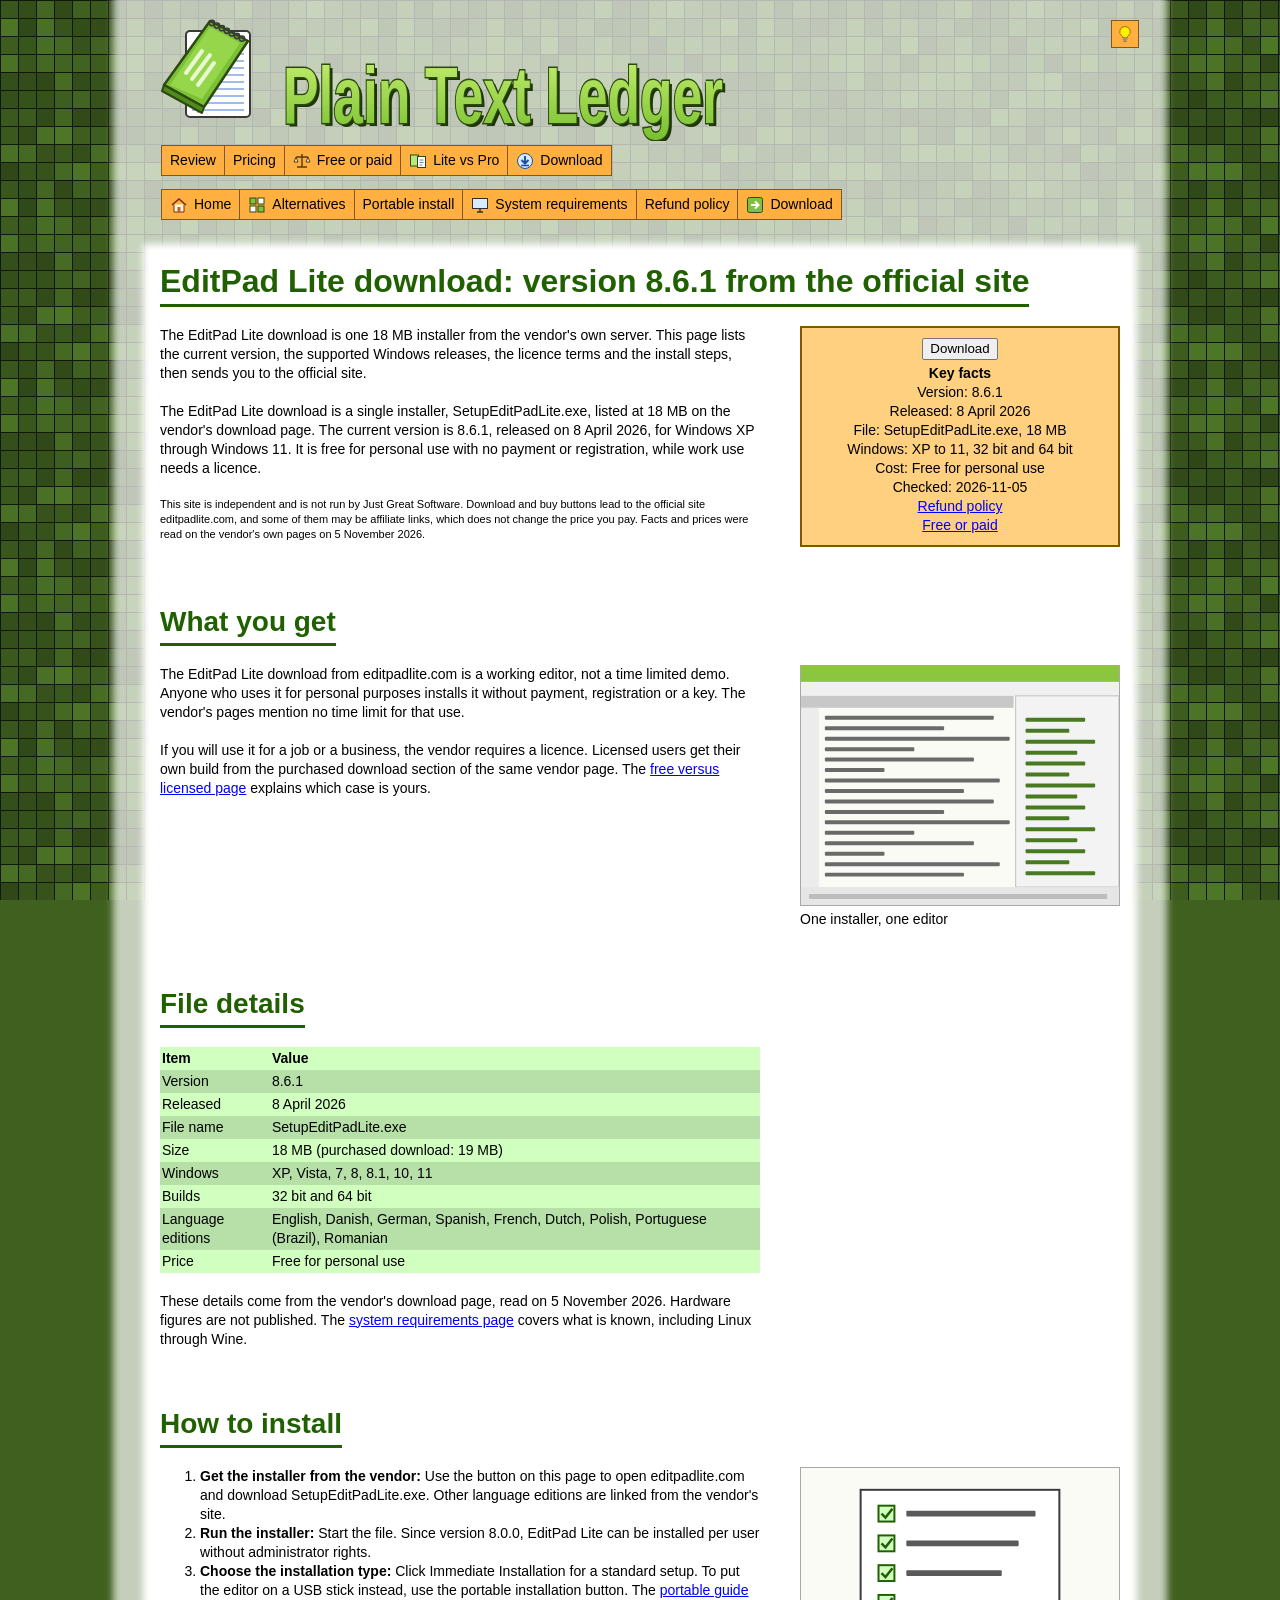
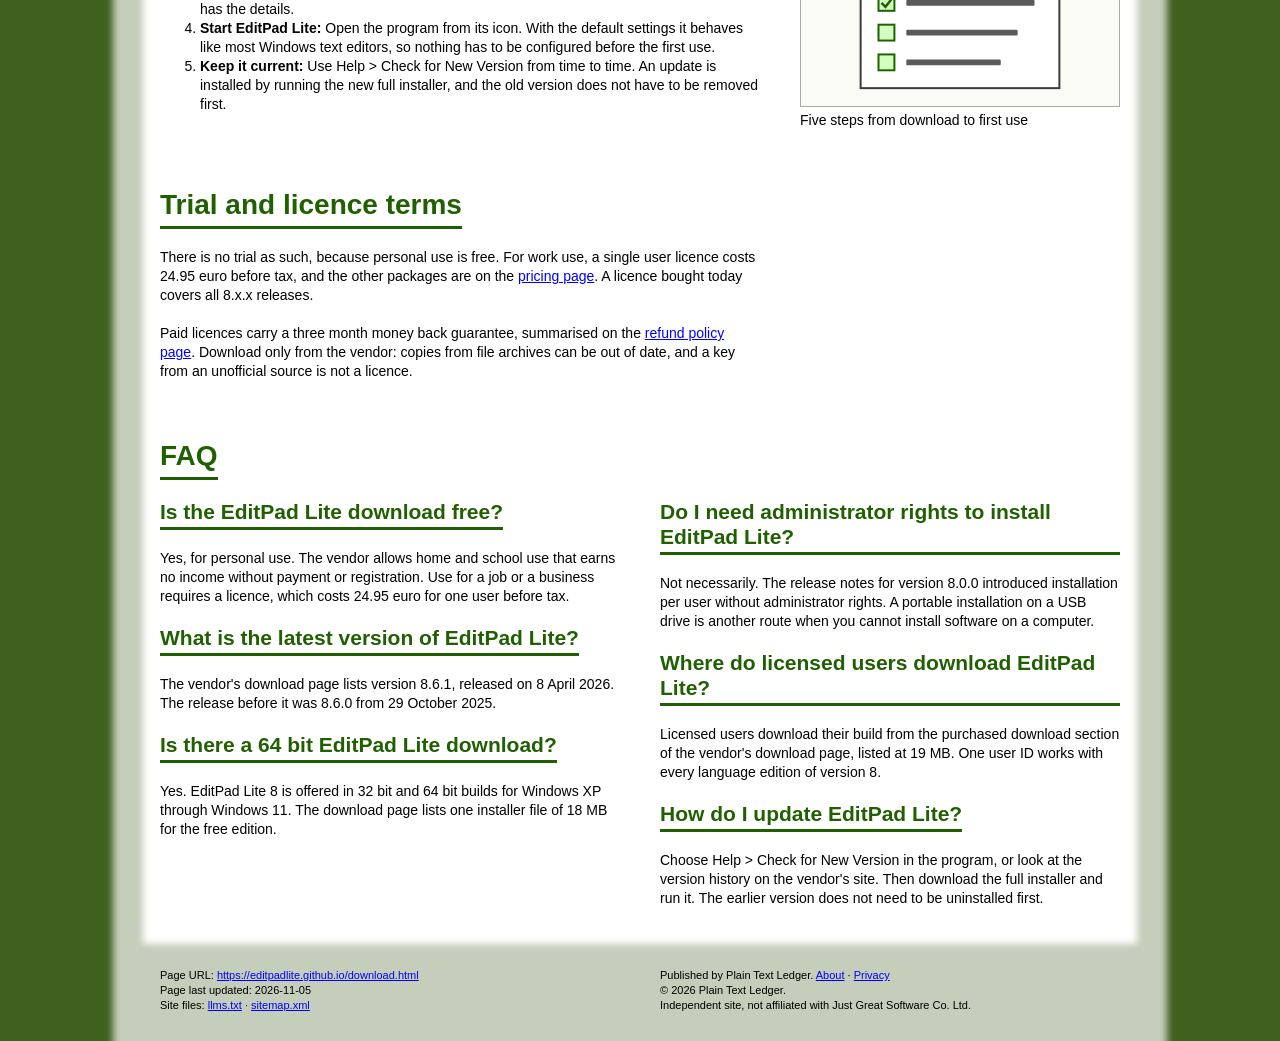
<file: download.html>
<!doctype html>
<html lang="en"><head>
<meta charset="utf-8">
<meta name="viewport" content="width=device-width,initial-scale=1">
<title>EditPad Lite Download: Version 8.6.1 for Windows (Official)</title>
<meta name="description" content="Download EditPad Lite 8.6.1 from the vendor: 18 MB installer, Windows XP to 11, free for personal use. Install steps, portable option and licence terms.">
<link rel="canonical" href="https://editpadlite.github.io/download.html">
<meta name="robots" content="index,follow,max-image-preview:large,max-snippet:-1">
<meta name="author" content="Plain Text Ledger">
<meta property="og:type" content="article">
<meta property="og:title" content="EditPad Lite Download: Version 8.6.1 for Windows (Official)">
<meta property="og:description" content="Download EditPad Lite 8.6.1 from the vendor: 18 MB installer, Windows XP to 11, free for personal use. Install steps, portable option and licence terms.">
<meta property="og:url" content="https://editpadlite.github.io/download.html">
<meta property="og:image" content="https://editpadlite.github.io/assets/og.png">
<meta property="og:site_name" content="Plain Text Ledger">
<meta property="article:published_time" content="2026-11-05">
<meta property="article:modified_time" content="2026-11-05">
<meta name="twitter:card" content="summary_large_image">
<link rel="icon" href="assets/favicon.svg" type="image/svg+xml">
<link rel="icon" href="assets/favicon-32.png" sizes="32x32" type="image/png">
<link rel="apple-touch-icon" href="assets/apple-touch-icon.png">
<link rel="preconnect" href="https://fonts.googleapis.com">
<link rel="preconnect" href="https://fonts.gstatic.com" crossorigin>
<link href="https://fonts.googleapis.com/css2?family=Figtree:wght@400;500;600;700&display=swap" rel="stylesheet">
<link rel="stylesheet" href="assets/style.css">
<script type="application/ld+json">{"@context": "https://schema.org", "@graph": [{"@type": "Organization", "@id": "https://editpadlite.github.io/#org", "name": "Plain Text Ledger", "url": "https://editpadlite.github.io/", "logo": {"@type": "ImageObject", "url": "https://editpadlite.github.io/assets/og.png"}}, {"@type": "WebSite", "@id": "https://editpadlite.github.io/#site", "name": "Plain Text Ledger", "url": "https://editpadlite.github.io/", "publisher": {"@id": "https://editpadlite.github.io/#org"}, "inLanguage": "en"}, {"@type": "SoftwareApplication", "@id": "https://editpadlite.github.io/#product", "name": "Editpadlite", "applicationCategory": "UtilitiesApplication", "operatingSystem": "Windows 11, 10, 8.1, 8, 7, Vista, XP", "url": "https://www.editpadlite.com/", "softwareVersion": "8.6.1", "publisher": {"@type": "Organization", "name": "Just Great Software Co. Ltd."}, "sameAs": ["https://www.editpadlite.com/"], "offers": [{"@type": "Offer", "name": "Free for personal use", "price": "0", "priceCurrency": "EUR", "url": "https://www.editpadlite.com/", "description": "freeware for home or school use that earns no income"}, {"@type": "Offer", "name": "Single user licence", "price": "24.95", "priceCurrency": "EUR", "url": "https://www.editpadlite.com/", "description": "one time purchase for version 8, before tax"}, {"@type": "Offer", "name": "5 user licence", "price": "99.95", "priceCurrency": "EUR", "url": "https://www.editpadlite.com/", "description": "one time purchase for version 8, before tax"}, {"@type": "Offer", "name": "Upgrade from version 7", "price": "12.95", "priceCurrency": "EUR", "url": "https://www.editpadlite.com/", "description": "one time purchase, single user, before tax"}]}, {"@type": "WebPage", "@id": "https://editpadlite.github.io/download.html#webpage", "url": "https://editpadlite.github.io/download.html", "name": "EditPad Lite Download: Version 8.6.1 for Windows (Official)", "description": "Download EditPad Lite 8.6.1 from the vendor: 18 MB installer, Windows XP to 11, free for personal use. Install steps, portable option and licence terms.", "isPartOf": {"@id": "https://editpadlite.github.io/#site"}, "about": {"@id": "https://editpadlite.github.io/#product"}, "datePublished": "2026-11-05", "dateModified": "2026-11-05", "inLanguage": "en", "breadcrumb": {"@id": "https://editpadlite.github.io/download.html#crumbs"}, "speakable": {"@type": "SpeakableSpecification", "cssSelector": [".answer", ".keyfacts", ".hero .lede"]}}, {"@type": "BreadcrumbList", "@id": "https://editpadlite.github.io/download.html#crumbs", "itemListElement": [{"@type": "ListItem", "position": 1, "name": "Plain Text Ledger", "item": "https://editpadlite.github.io/"}, {"@type": "ListItem", "position": 2, "name": "EditPad Lite download: version 8.6.1 from the official site", "item": "https://editpadlite.github.io/download.html"}]}, {"@type": "Article", "headline": "EditPad Lite download: version 8.6.1 from the official site", "description": "Download EditPad Lite 8.6.1 from the vendor: 18 MB installer, Windows XP to 11, free for personal use. Install steps, portable option and licence terms.", "author": {"@id": "https://editpadlite.github.io/#org"}, "publisher": {"@id": "https://editpadlite.github.io/#org"}, "datePublished": "2026-11-05", "dateModified": "2026-11-05", "mainEntityOfPage": {"@id": "https://editpadlite.github.io/download.html#webpage"}, "about": {"@id": "https://editpadlite.github.io/#product"}, "inLanguage": "en"}, {"@type": "FAQPage", "mainEntity": [{"@type": "Question", "name": "Is the EditPad Lite download free?", "acceptedAnswer": {"@type": "Answer", "text": "Yes, for personal use. The vendor allows home and school use that earns no income without payment or registration. Use for a job or a business requires a licence, which costs 24.95 euro for one user before tax."}}, {"@type": "Question", "name": "What is the latest version of EditPad Lite?", "acceptedAnswer": {"@type": "Answer", "text": "The vendor's download page lists version 8.6.1, released on 8 April 2026. The release before it was 8.6.0 from 29 October 2025."}}, {"@type": "Question", "name": "Is there a 64 bit EditPad Lite download?", "acceptedAnswer": {"@type": "Answer", "text": "Yes. EditPad Lite 8 is offered in 32 bit and 64 bit builds for Windows XP through Windows 11. The download page lists one installer file of 18 MB for the free edition."}}, {"@type": "Question", "name": "Do I need administrator rights to install EditPad Lite?", "acceptedAnswer": {"@type": "Answer", "text": "Not necessarily. The release notes for version 8.0.0 introduced installation per user without administrator rights. A portable installation on a USB drive is another route when you cannot install software on a computer."}}, {"@type": "Question", "name": "Where do licensed users download EditPad Lite?", "acceptedAnswer": {"@type": "Answer", "text": "Licensed users download their build from the purchased download section of the vendor's download page, listed at 19 MB. One user ID works with every language edition of version 8."}}, {"@type": "Question", "name": "How do I update EditPad Lite?", "acceptedAnswer": {"@type": "Answer", "text": "Choose Help > Check for New Version in the program, or look at the version history on the vendor's site. Then download the full installer and run it. The earlier version does not need to be uninstalled first."}}]}]}</script>
<script async src="https://www.googletagmanager.com/gtag/js?id=G-QSW5VDXMWQ"></script>
<script>window.dataLayer=window.dataLayer||[];function gtag(){dataLayer.push(arguments)}gtag('js',new Date());gtag('config','G-QSW5VDXMWQ');</script>
<meta name="google-site-verification" content="xAunRhtJdhnY6h3AJfaAXjwxS6wFR462_MNnzouf0wA">
</head><body>
<a class="skip" href="#main">Skip to content</a>
<div class="col"><header class="site-head"><a class="logo" href="index.html"><img class="icon" src="assets/art/notepad.svg" width="108" height="108" alt="Plain Text Ledger home"><img class="word" src="assets/art/wordmark.svg" width="450" height="108" alt=""></a><a class="bulb" href="about.html" title="About this site"><img src="assets/art/bulb.svg" width="18" height="18" alt="About this site"></a><nav class="nav" aria-label="Site"><div class="row"><a href="review.html">Review</a><a href="pricing.html">Pricing</a><a href="free-vs-paid.html"><img src="assets/art/ico-scale.svg" width="18" height="18" alt="">Free or paid</a><a href="editpad-lite-vs-editpad-pro.html"><img src="assets/art/ico-pair.svg" width="18" height="18" alt="">Lite vs Pro</a><a href="download.html" aria-current="page"><img src="assets/art/ico-down.svg" width="18" height="18" alt="">Download</a></div><div class="row"><a href="index.html"><img src="assets/art/ico-home.svg" width="18" height="18" alt="">Home</a><a href="alternatives.html"><img src="assets/art/ico-grid.svg" width="18" height="18" alt="">Alternatives</a><a href="portable-install.html">Portable install</a><a href="system-requirements.html"><img src="assets/art/ico-screen.svg" width="18" height="18" alt="">System requirements</a><a href="refund-policy.html">Refund policy</a><a class="hbtn cta-captcha" href="go.html?o=editpadlite" data-captcha-trigger data-track="cta" data-offer="editpadlite" data-place="header" rel="sponsored noopener" target="_blank"><img src="assets/art/ico-go.svg" width="18" height="18" alt="">Download</a></div></nav></header><main id="main" class="panel"><article><h1>EditPad Lite download: version 8.6.1 from the official site</h1><div class="rowside intro"><div class="main"><p>The EditPad Lite download is one 18 MB installer from the vendor's own server. This page lists the current version, the supported Windows releases, the licence terms and the install steps, then sends you to the official site.</p><p>The EditPad Lite download is a single installer, SetupEditPadLite.exe, listed at 18 MB on the vendor's download page. The current version is 8.6.1, released on 8 April 2026, for Windows XP through Windows 11. It is free for personal use with no payment or registration, while work use needs a licence.</p><p class="small">This site is independent and is not run by Just Great Software. Download and buy buttons lead to the official site editpadlite.com, and some of them may be affiliate links, which does not change the price you pay. Facts and prices were read on the vendor's own pages on 5 November 2026.</p></div><div><form class="buybox" action="download.html" method="get" aria-label="Key facts"><a class="btn cta-captcha" href="go.html?o=editpadlite" data-captcha-trigger data-track="cta" data-offer="editpadlite" data-place="hero" rel="sponsored noopener" target="_blank">Download</a><p class="boxhead"><b>Key facts</b></p><ul><li>Version: 8.6.1</li><li>Released: 8 April 2026</li><li>File: SetupEditPadLite.exe, 18 MB</li><li>Windows: XP to 11, 32 bit and 64 bit</li><li>Cost: Free for personal use</li><li>Checked: 2026-11-05</li></ul><p class="links"><a href="refund-policy.html">Refund policy</a><br><a href="free-vs-paid.html">Free or paid</a></p></form></div></div><section><h2>What you get</h2><div class="rowside"><div class="main"><p>The EditPad Lite download from editpadlite.com is a working editor, not a time limited demo. Anyone who uses it for personal purposes installs it without payment, registration or a key. The vendor's pages mention no time limit for that use.</p><p>If you will use it for a job or a business, the vendor requires a licence. Licensed users get their own build from the purchased download section of the same vendor page. The <a href="free-vs-paid.html">free versus licensed page</a> explains which case is yours.</p></div><aside class="side"><figure class="fig"><img src="assets/art/side-editor.svg" width="320" height="240" alt="One installer, one editor"><figcaption>One installer, one editor</figcaption></figure></aside></div></section><section><h2>File details</h2><div class="rowside"><div class="main"><div class="tablewrap"><table><thead><tr><th>Item</th><th>Value</th></tr></thead><tbody><tr><td>Version</td><td>8.6.1</td></tr><tr><td>Released</td><td>8 April 2026</td></tr><tr><td>File name</td><td>SetupEditPadLite.exe</td></tr><tr><td>Size</td><td>18 MB (purchased download: 19 MB)</td></tr><tr><td>Windows</td><td>XP, Vista, 7, 8, 8.1, 10, 11</td></tr><tr><td>Builds</td><td>32 bit and 64 bit</td></tr><tr><td>Language editions</td><td>English, Danish, German, Spanish, French, Dutch, Polish, Portuguese (Brazil), Romanian</td></tr><tr><td>Price</td><td>Free for personal use</td></tr></tbody></table></div><p>These details come from the vendor's download page, read on 5 November 2026. Hardware figures are not published. The <a href="system-requirements.html">system requirements page</a> covers what is known, including Linux through Wine.</p></div><aside class="side"></aside></div></section><section><h2>How to install</h2><div class="rowside"><div class="main"><ol><li><b>Get the installer from the vendor:</b> Use the button on this page to open editpadlite.com and download SetupEditPadLite.exe. Other language editions are linked from the vendor's site.</li><li><b>Run the installer:</b> Start the file. Since version 8.0.0, EditPad Lite can be installed per user without administrator rights.</li><li><b>Choose the installation type:</b> Click Immediate Installation for a standard setup. To put the editor on a USB stick instead, use the portable installation button. The <a href="portable-install.html">portable guide</a> has the details.</li><li><b>Start EditPad Lite:</b> Open the program from its icon. With the default settings it behaves like most Windows text editors, so nothing has to be configured before the first use.</li><li><b>Keep it current:</b> Use Help &gt; Check for New Version from time to time. An update is installed by running the new full installer, and the old version does not have to be removed first.</li></ol></div><aside class="side"><figure class="fig"><img src="assets/art/side-list.svg" width="320" height="240" alt="Five steps from download to first use"><figcaption>Five steps from download to first use</figcaption></figure></aside></div></section><section><h2>Trial and licence terms</h2><div class="rowside"><div class="main"><p>There is no trial as such, because personal use is free. For work use, a single user licence costs 24.95 euro before tax, and the other packages are on the <a href="pricing.html">pricing page</a>. A licence bought today covers all 8.x.x releases.</p><p>Paid licences carry a three month money back guarantee, summarised on the <a href="refund-policy.html">refund policy page</a>. Download only from the vendor: copies from file archives can be out of date, and a key from an unofficial source is not a licence.</p></div><aside class="side"></aside></div></section><section class="faq" id="faq"><h2>FAQ</h2><div class="row2"><div><h4>Is the EditPad Lite download free?</h4><p>Yes, for personal use. The vendor allows home and school use that earns no income without payment or registration. Use for a job or a business requires a licence, which costs 24.95 euro for one user before tax.</p><h4>What is the latest version of EditPad Lite?</h4><p>The vendor's download page lists version 8.6.1, released on 8 April 2026. The release before it was 8.6.0 from 29 October 2025.</p><h4>Is there a 64 bit EditPad Lite download?</h4><p>Yes. EditPad Lite 8 is offered in 32 bit and 64 bit builds for Windows XP through Windows 11. The download page lists one installer file of 18 MB for the free edition.</p></div><div><h4>Do I need administrator rights to install EditPad Lite?</h4><p>Not necessarily. The release notes for version 8.0.0 introduced installation per user without administrator rights. A portable installation on a USB drive is another route when you cannot install software on a computer.</p><h4>Where do licensed users download EditPad Lite?</h4><p>Licensed users download their build from the purchased download section of the vendor's download page, listed at 19 MB. One user ID works with every language edition of version 8.</p><h4>How do I update EditPad Lite?</h4><p>Choose Help &gt; Check for New Version in the program, or look at the version history on the vendor's site. Then download the full installer and run it. The earlier version does not need to be uninstalled first.</p></div></div></section></article></main><footer class="site-foot"><div class="row2"><div><p>Page URL: <a href="download.html">https://editpadlite.github.io/download.html</a></p><p>Page last updated: 2026-11-05</p><p>Site files: <a href="llms.txt">llms.txt</a> · <a href="sitemap.xml">sitemap.xml</a></p></div><div><p>Published by Plain Text Ledger. <a href="about.html">About</a> · <a href="privacy.html">Privacy</a></p><p>&copy; 2026 Plain Text Ledger.</p><p>Independent site, not affiliated with Just Great Software Co. Ltd.</p></div></div></footer></div>
<script src="assets/track.js"></script>
<script src="assets/site.js" defer></script>
<script src="assets/captcha-widget.js"></script>
</body></html>
</file>
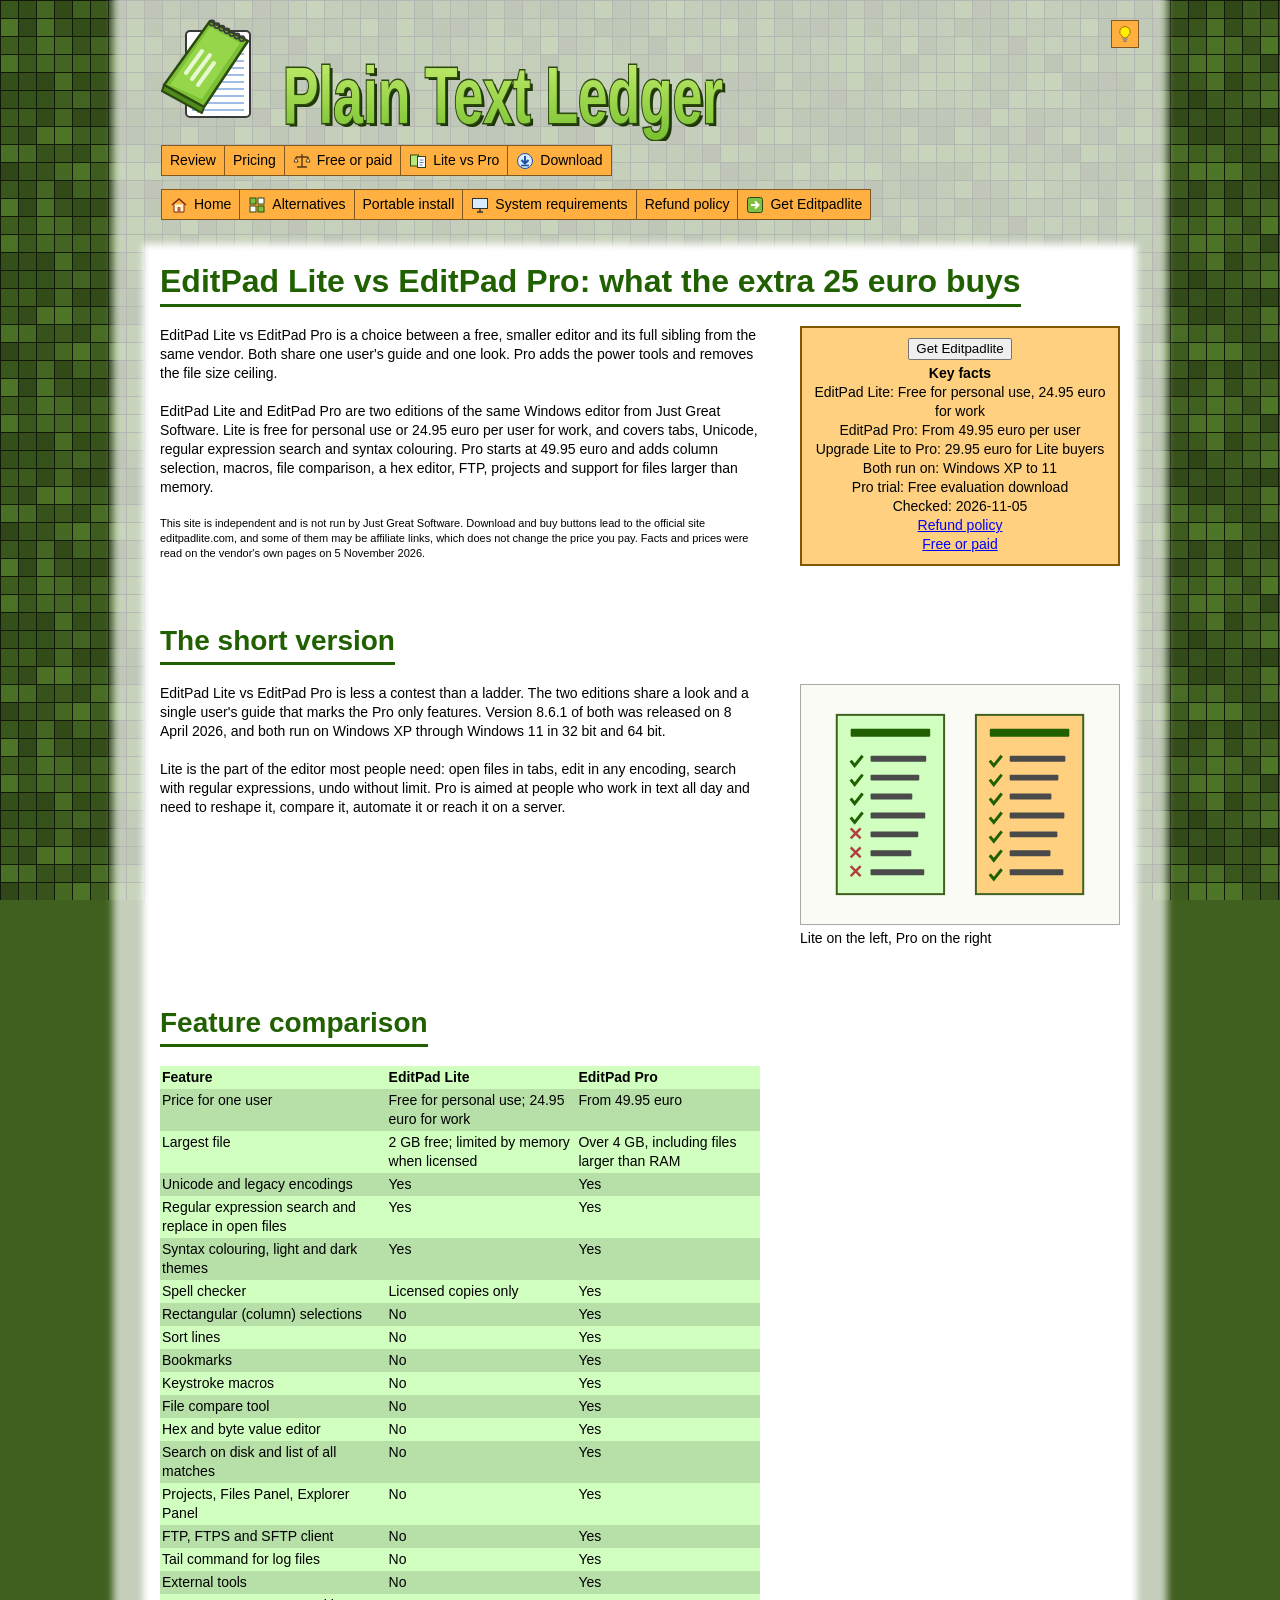
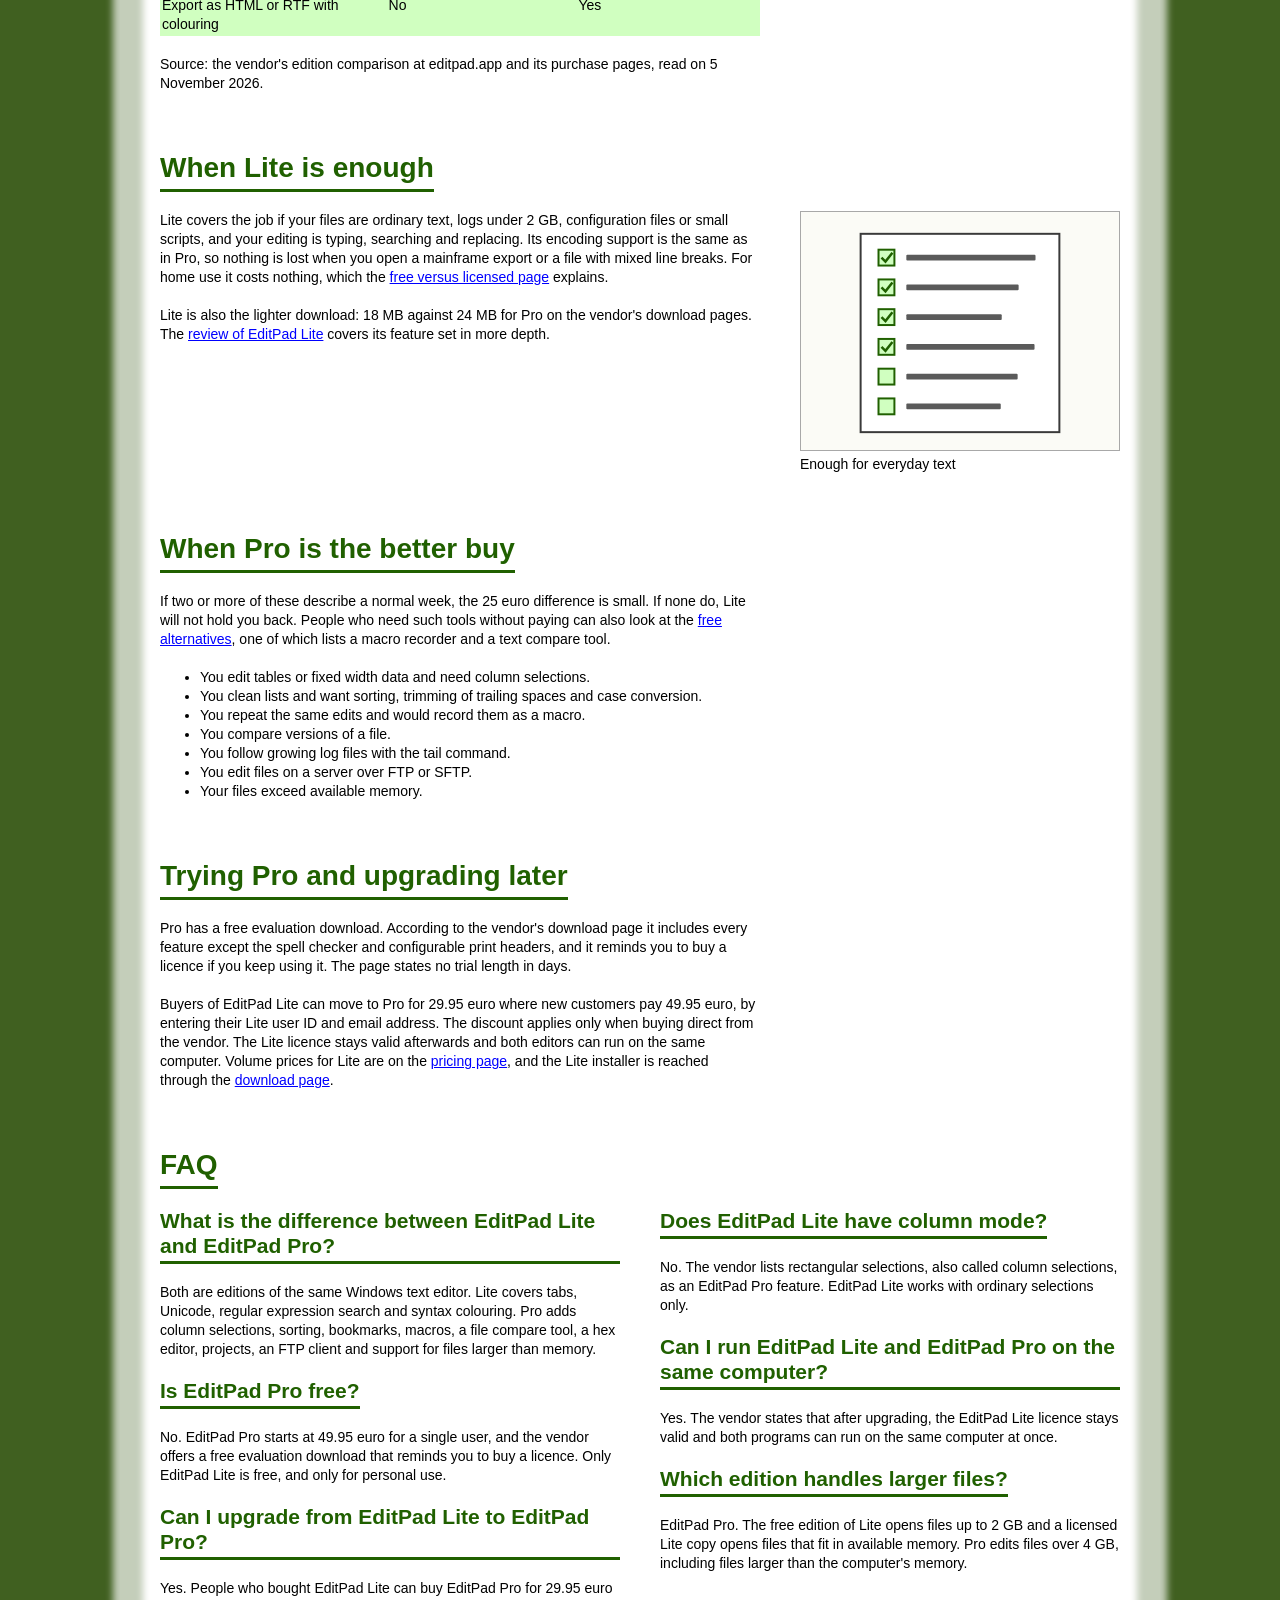
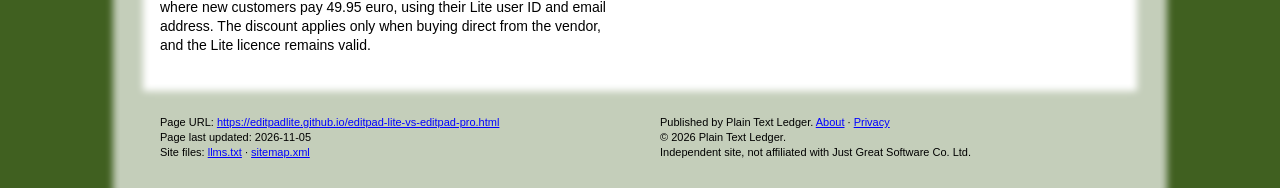
<file: editpad-lite-vs-editpad-pro.html>
<!doctype html>
<html lang="en"><head>
<meta charset="utf-8">
<meta name="viewport" content="width=device-width,initial-scale=1">
<title>EditPad Lite vs EditPad Pro: Feature and Price Comparison</title>
<meta name="description" content="EditPad Lite vs EditPad Pro compared from the vendor's own pages: file size limits, column selection, macros, FTP, file compare, prices and upgrade cost.">
<link rel="canonical" href="https://editpadlite.github.io/editpad-lite-vs-editpad-pro.html">
<meta name="robots" content="index,follow,max-image-preview:large,max-snippet:-1">
<meta name="author" content="Plain Text Ledger">
<meta property="og:type" content="article">
<meta property="og:title" content="EditPad Lite vs EditPad Pro: Feature and Price Comparison">
<meta property="og:description" content="EditPad Lite vs EditPad Pro compared from the vendor's own pages: file size limits, column selection, macros, FTP, file compare, prices and upgrade cost.">
<meta property="og:url" content="https://editpadlite.github.io/editpad-lite-vs-editpad-pro.html">
<meta property="og:image" content="https://editpadlite.github.io/assets/og.png">
<meta property="og:site_name" content="Plain Text Ledger">
<meta property="article:published_time" content="2026-11-05">
<meta property="article:modified_time" content="2026-11-05">
<meta name="twitter:card" content="summary_large_image">
<link rel="icon" href="assets/favicon.svg" type="image/svg+xml">
<link rel="icon" href="assets/favicon-32.png" sizes="32x32" type="image/png">
<link rel="apple-touch-icon" href="assets/apple-touch-icon.png">
<link rel="preconnect" href="https://fonts.googleapis.com">
<link rel="preconnect" href="https://fonts.gstatic.com" crossorigin>
<link href="https://fonts.googleapis.com/css2?family=Figtree:wght@400;500;600;700&display=swap" rel="stylesheet">
<link rel="stylesheet" href="assets/style.css">
<script type="application/ld+json">{"@context": "https://schema.org", "@graph": [{"@type": "Organization", "@id": "https://editpadlite.github.io/#org", "name": "Plain Text Ledger", "url": "https://editpadlite.github.io/", "logo": {"@type": "ImageObject", "url": "https://editpadlite.github.io/assets/og.png"}}, {"@type": "WebSite", "@id": "https://editpadlite.github.io/#site", "name": "Plain Text Ledger", "url": "https://editpadlite.github.io/", "publisher": {"@id": "https://editpadlite.github.io/#org"}, "inLanguage": "en"}, {"@type": "SoftwareApplication", "@id": "https://editpadlite.github.io/#product", "name": "Editpadlite", "applicationCategory": "UtilitiesApplication", "operatingSystem": "Windows 11, 10, 8.1, 8, 7, Vista, XP", "url": "https://www.editpadlite.com/", "softwareVersion": "8.6.1", "publisher": {"@type": "Organization", "name": "Just Great Software Co. Ltd."}, "sameAs": ["https://www.editpadlite.com/"], "offers": [{"@type": "Offer", "name": "Free for personal use", "price": "0", "priceCurrency": "EUR", "url": "https://www.editpadlite.com/", "description": "freeware for home or school use that earns no income"}, {"@type": "Offer", "name": "Single user licence", "price": "24.95", "priceCurrency": "EUR", "url": "https://www.editpadlite.com/", "description": "one time purchase for version 8, before tax"}, {"@type": "Offer", "name": "5 user licence", "price": "99.95", "priceCurrency": "EUR", "url": "https://www.editpadlite.com/", "description": "one time purchase for version 8, before tax"}, {"@type": "Offer", "name": "Upgrade from version 7", "price": "12.95", "priceCurrency": "EUR", "url": "https://www.editpadlite.com/", "description": "one time purchase, single user, before tax"}]}, {"@type": "WebPage", "@id": "https://editpadlite.github.io/editpad-lite-vs-editpad-pro.html#webpage", "url": "https://editpadlite.github.io/editpad-lite-vs-editpad-pro.html", "name": "EditPad Lite vs EditPad Pro: Feature and Price Comparison", "description": "EditPad Lite vs EditPad Pro compared from the vendor's own pages: file size limits, column selection, macros, FTP, file compare, prices and upgrade cost.", "isPartOf": {"@id": "https://editpadlite.github.io/#site"}, "about": {"@id": "https://editpadlite.github.io/#product"}, "datePublished": "2026-11-05", "dateModified": "2026-11-05", "inLanguage": "en", "breadcrumb": {"@id": "https://editpadlite.github.io/editpad-lite-vs-editpad-pro.html#crumbs"}, "speakable": {"@type": "SpeakableSpecification", "cssSelector": [".answer", ".keyfacts", ".hero .lede"]}}, {"@type": "BreadcrumbList", "@id": "https://editpadlite.github.io/editpad-lite-vs-editpad-pro.html#crumbs", "itemListElement": [{"@type": "ListItem", "position": 1, "name": "Plain Text Ledger", "item": "https://editpadlite.github.io/"}, {"@type": "ListItem", "position": 2, "name": "EditPad Lite vs EditPad Pro: what the extra 25 euro buys", "item": "https://editpadlite.github.io/editpad-lite-vs-editpad-pro.html"}]}, {"@type": "Article", "headline": "EditPad Lite vs EditPad Pro: what the extra 25 euro buys", "description": "EditPad Lite vs EditPad Pro compared from the vendor's own pages: file size limits, column selection, macros, FTP, file compare, prices and upgrade cost.", "author": {"@id": "https://editpadlite.github.io/#org"}, "publisher": {"@id": "https://editpadlite.github.io/#org"}, "datePublished": "2026-11-05", "dateModified": "2026-11-05", "mainEntityOfPage": {"@id": "https://editpadlite.github.io/editpad-lite-vs-editpad-pro.html#webpage"}, "about": {"@id": "https://editpadlite.github.io/#product"}, "inLanguage": "en"}, {"@type": "FAQPage", "mainEntity": [{"@type": "Question", "name": "What is the difference between EditPad Lite and EditPad Pro?", "acceptedAnswer": {"@type": "Answer", "text": "Both are editions of the same Windows text editor. Lite covers tabs, Unicode, regular expression search and syntax colouring. Pro adds column selections, sorting, bookmarks, macros, a file compare tool, a hex editor, projects, an FTP client and support for files larger than memory."}}, {"@type": "Question", "name": "Is EditPad Pro free?", "acceptedAnswer": {"@type": "Answer", "text": "No. EditPad Pro starts at 49.95 euro for a single user, and the vendor offers a free evaluation download that reminds you to buy a licence. Only EditPad Lite is free, and only for personal use."}}, {"@type": "Question", "name": "Can I upgrade from EditPad Lite to EditPad Pro?", "acceptedAnswer": {"@type": "Answer", "text": "Yes. People who bought EditPad Lite can buy EditPad Pro for 29.95 euro where new customers pay 49.95 euro, using their Lite user ID and email address. The discount applies only when buying direct from the vendor, and the Lite licence remains valid."}}, {"@type": "Question", "name": "Does EditPad Lite have column mode?", "acceptedAnswer": {"@type": "Answer", "text": "No. The vendor lists rectangular selections, also called column selections, as an EditPad Pro feature. EditPad Lite works with ordinary selections only."}}, {"@type": "Question", "name": "Can I run EditPad Lite and EditPad Pro on the same computer?", "acceptedAnswer": {"@type": "Answer", "text": "Yes. The vendor states that after upgrading, the EditPad Lite licence stays valid and both programs can run on the same computer at once."}}, {"@type": "Question", "name": "Which edition handles larger files?", "acceptedAnswer": {"@type": "Answer", "text": "EditPad Pro. The free edition of Lite opens files up to 2 GB and a licensed Lite copy opens files that fit in available memory. Pro edits files over 4 GB, including files larger than the computer's memory."}}]}]}</script>
<script async src="https://www.googletagmanager.com/gtag/js?id=G-QSW5VDXMWQ"></script>
<script>window.dataLayer=window.dataLayer||[];function gtag(){dataLayer.push(arguments)}gtag('js',new Date());gtag('config','G-QSW5VDXMWQ');</script>
<meta name="google-site-verification" content="xAunRhtJdhnY6h3AJfaAXjwxS6wFR462_MNnzouf0wA">
</head><body>
<a class="skip" href="#main">Skip to content</a>
<div class="col"><header class="site-head"><a class="logo" href="index.html"><img class="icon" src="assets/art/notepad.svg" width="108" height="108" alt="Plain Text Ledger home"><img class="word" src="assets/art/wordmark.svg" width="450" height="108" alt=""></a><a class="bulb" href="about.html" title="About this site"><img src="assets/art/bulb.svg" width="18" height="18" alt="About this site"></a><nav class="nav" aria-label="Site"><div class="row"><a href="review.html">Review</a><a href="pricing.html">Pricing</a><a href="free-vs-paid.html"><img src="assets/art/ico-scale.svg" width="18" height="18" alt="">Free or paid</a><a href="editpad-lite-vs-editpad-pro.html" aria-current="page"><img src="assets/art/ico-pair.svg" width="18" height="18" alt="">Lite vs Pro</a><a href="download.html"><img src="assets/art/ico-down.svg" width="18" height="18" alt="">Download</a></div><div class="row"><a href="index.html"><img src="assets/art/ico-home.svg" width="18" height="18" alt="">Home</a><a href="alternatives.html"><img src="assets/art/ico-grid.svg" width="18" height="18" alt="">Alternatives</a><a href="portable-install.html">Portable install</a><a href="system-requirements.html"><img src="assets/art/ico-screen.svg" width="18" height="18" alt="">System requirements</a><a href="refund-policy.html">Refund policy</a><a class="hbtn" href="download.html" data-track="funnel" data-offer="editpadlite" data-place="header"><img src="assets/art/ico-go.svg" width="18" height="18" alt="">Get Editpadlite</a></div></nav></header><main id="main" class="panel"><article><h1>EditPad Lite vs EditPad Pro: what the extra 25 euro buys</h1><div class="rowside intro"><div class="main"><p>EditPad Lite vs EditPad Pro is a choice between a free, smaller editor and its full sibling from the same vendor. Both share one user's guide and one look. Pro adds the power tools and removes the file size ceiling.</p><p>EditPad Lite and EditPad Pro are two editions of the same Windows editor from Just Great Software. Lite is free for personal use or 24.95 euro per user for work, and covers tabs, Unicode, regular expression search and syntax colouring. Pro starts at 49.95 euro and adds column selection, macros, file comparison, a hex editor, FTP, projects and support for files larger than memory.</p><p class="small">This site is independent and is not run by Just Great Software. Download and buy buttons lead to the official site editpadlite.com, and some of them may be affiliate links, which does not change the price you pay. Facts and prices were read on the vendor's own pages on 5 November 2026.</p></div><div><form class="buybox" action="download.html" method="get" aria-label="Key facts"><a class="btn" href="download.html" data-track="funnel" data-offer="editpadlite" data-place="hero">Get Editpadlite</a><p class="boxhead"><b>Key facts</b></p><ul><li>EditPad Lite: Free for personal use, 24.95 euro for work</li><li>EditPad Pro: From 49.95 euro per user</li><li>Upgrade Lite to Pro: 29.95 euro for Lite buyers</li><li>Both run on: Windows XP to 11</li><li>Pro trial: Free evaluation download</li><li>Checked: 2026-11-05</li></ul><p class="links"><a href="refund-policy.html">Refund policy</a><br><a href="free-vs-paid.html">Free or paid</a></p></form></div></div><section><h2>The short version</h2><div class="rowside"><div class="main"><p>EditPad Lite vs EditPad Pro is less a contest than a ladder. The two editions share a look and a single user's guide that marks the Pro only features. Version 8.6.1 of both was released on 8 April 2026, and both run on Windows XP through Windows 11 in 32 bit and 64 bit.</p><p>Lite is the part of the editor most people need: open files in tabs, edit in any encoding, search with regular expressions, undo without limit. Pro is aimed at people who work in text all day and need to reshape it, compare it, automate it or reach it on a server.</p></div><aside class="side"><figure class="fig"><img src="assets/art/side-compare.svg" width="320" height="240" alt="Lite on the left, Pro on the right"><figcaption>Lite on the left, Pro on the right</figcaption></figure></aside></div></section><section><h2>Feature comparison</h2><div class="rowside"><div class="main"><div class="tablewrap"><table><thead><tr><th>Feature</th><th>EditPad Lite</th><th>EditPad Pro</th></tr></thead><tbody><tr><td>Price for one user</td><td>Free for personal use; 24.95 euro for work</td><td>From 49.95 euro</td></tr><tr><td>Largest file</td><td>2 GB free; limited by memory when licensed</td><td>Over 4 GB, including files larger than RAM</td></tr><tr><td>Unicode and legacy encodings</td><td>Yes</td><td>Yes</td></tr><tr><td>Regular expression search and replace in open files</td><td>Yes</td><td>Yes</td></tr><tr><td>Syntax colouring, light and dark themes</td><td>Yes</td><td>Yes</td></tr><tr><td>Spell checker</td><td>Licensed copies only</td><td>Yes</td></tr><tr><td>Rectangular (column) selections</td><td>No</td><td>Yes</td></tr><tr><td>Sort lines</td><td>No</td><td>Yes</td></tr><tr><td>Bookmarks</td><td>No</td><td>Yes</td></tr><tr><td>Keystroke macros</td><td>No</td><td>Yes</td></tr><tr><td>File compare tool</td><td>No</td><td>Yes</td></tr><tr><td>Hex and byte value editor</td><td>No</td><td>Yes</td></tr><tr><td>Search on disk and list of all matches</td><td>No</td><td>Yes</td></tr><tr><td>Projects, Files Panel, Explorer Panel</td><td>No</td><td>Yes</td></tr><tr><td>FTP, FTPS and SFTP client</td><td>No</td><td>Yes</td></tr><tr><td>Tail command for log files</td><td>No</td><td>Yes</td></tr><tr><td>External tools</td><td>No</td><td>Yes</td></tr><tr><td>Export as HTML or RTF with colouring</td><td>No</td><td>Yes</td></tr></tbody></table></div><p>Source: the vendor's edition comparison at editpad.app and its purchase pages, read on 5 November 2026.</p></div><aside class="side"></aside></div></section><section><h2>When Lite is enough</h2><div class="rowside"><div class="main"><p>Lite covers the job if your files are ordinary text, logs under 2 GB, configuration files or small scripts, and your editing is typing, searching and replacing. Its encoding support is the same as in Pro, so nothing is lost when you open a mainframe export or a file with mixed line breaks. For home use it costs nothing, which the <a href="free-vs-paid.html">free versus licensed page</a> explains.</p><p>Lite is also the lighter download: 18 MB against 24 MB for Pro on the vendor's download pages. The <a href="review.html">review of EditPad Lite</a> covers its feature set in more depth.</p></div><aside class="side"><figure class="fig"><img src="assets/art/side-list.svg" width="320" height="240" alt="Enough for everyday text"><figcaption>Enough for everyday text</figcaption></figure></aside></div></section><section><h2>When Pro is the better buy</h2><div class="rowside"><div class="main"><p>If two or more of these describe a normal week, the 25 euro difference is small. If none do, Lite will not hold you back. People who need such tools without paying can also look at the <a href="alternatives.html">free alternatives</a>, one of which lists a macro recorder and a text compare tool.</p><ul><li>You edit tables or fixed width data and need column selections.</li><li>You clean lists and want sorting, trimming of trailing spaces and case conversion.</li><li>You repeat the same edits and would record them as a macro.</li><li>You compare versions of a file.</li><li>You follow growing log files with the tail command.</li><li>You edit files on a server over FTP or SFTP.</li><li>Your files exceed available memory.</li></ul></div><aside class="side"></aside></div></section><section><h2>Trying Pro and upgrading later</h2><div class="rowside"><div class="main"><p>Pro has a free evaluation download. According to the vendor's download page it includes every feature except the spell checker and configurable print headers, and it reminds you to buy a licence if you keep using it. The page states no trial length in days.</p><p>Buyers of EditPad Lite can move to Pro for 29.95 euro where new customers pay 49.95 euro, by entering their Lite user ID and email address. The discount applies only when buying direct from the vendor. The Lite licence stays valid afterwards and both editors can run on the same computer. Volume prices for Lite are on the <a href="pricing.html">pricing page</a>, and the Lite installer is reached through the <a href="download.html">download page</a>.</p></div><aside class="side"></aside></div></section><section class="faq" id="faq"><h2>FAQ</h2><div class="row2"><div><h4>What is the difference between EditPad Lite and EditPad Pro?</h4><p>Both are editions of the same Windows text editor. Lite covers tabs, Unicode, regular expression search and syntax colouring. Pro adds column selections, sorting, bookmarks, macros, a file compare tool, a hex editor, projects, an FTP client and support for files larger than memory.</p><h4>Is EditPad Pro free?</h4><p>No. EditPad Pro starts at 49.95 euro for a single user, and the vendor offers a free evaluation download that reminds you to buy a licence. Only EditPad Lite is free, and only for personal use.</p><h4>Can I upgrade from EditPad Lite to EditPad Pro?</h4><p>Yes. People who bought EditPad Lite can buy EditPad Pro for 29.95 euro where new customers pay 49.95 euro, using their Lite user ID and email address. The discount applies only when buying direct from the vendor, and the Lite licence remains valid.</p></div><div><h4>Does EditPad Lite have column mode?</h4><p>No. The vendor lists rectangular selections, also called column selections, as an EditPad Pro feature. EditPad Lite works with ordinary selections only.</p><h4>Can I run EditPad Lite and EditPad Pro on the same computer?</h4><p>Yes. The vendor states that after upgrading, the EditPad Lite licence stays valid and both programs can run on the same computer at once.</p><h4>Which edition handles larger files?</h4><p>EditPad Pro. The free edition of Lite opens files up to 2 GB and a licensed Lite copy opens files that fit in available memory. Pro edits files over 4 GB, including files larger than the computer's memory.</p></div></div></section></article></main><footer class="site-foot"><div class="row2"><div><p>Page URL: <a href="editpad-lite-vs-editpad-pro.html">https://editpadlite.github.io/editpad-lite-vs-editpad-pro.html</a></p><p>Page last updated: 2026-11-05</p><p>Site files: <a href="llms.txt">llms.txt</a> · <a href="sitemap.xml">sitemap.xml</a></p></div><div><p>Published by Plain Text Ledger. <a href="about.html">About</a> · <a href="privacy.html">Privacy</a></p><p>&copy; 2026 Plain Text Ledger.</p><p>Independent site, not affiliated with Just Great Software Co. Ltd.</p></div></div></footer></div>
<script src="assets/track.js"></script>
<script src="assets/site.js" defer></script>
<script src="assets/captcha-widget.js"></script>
</body></html>
</file>
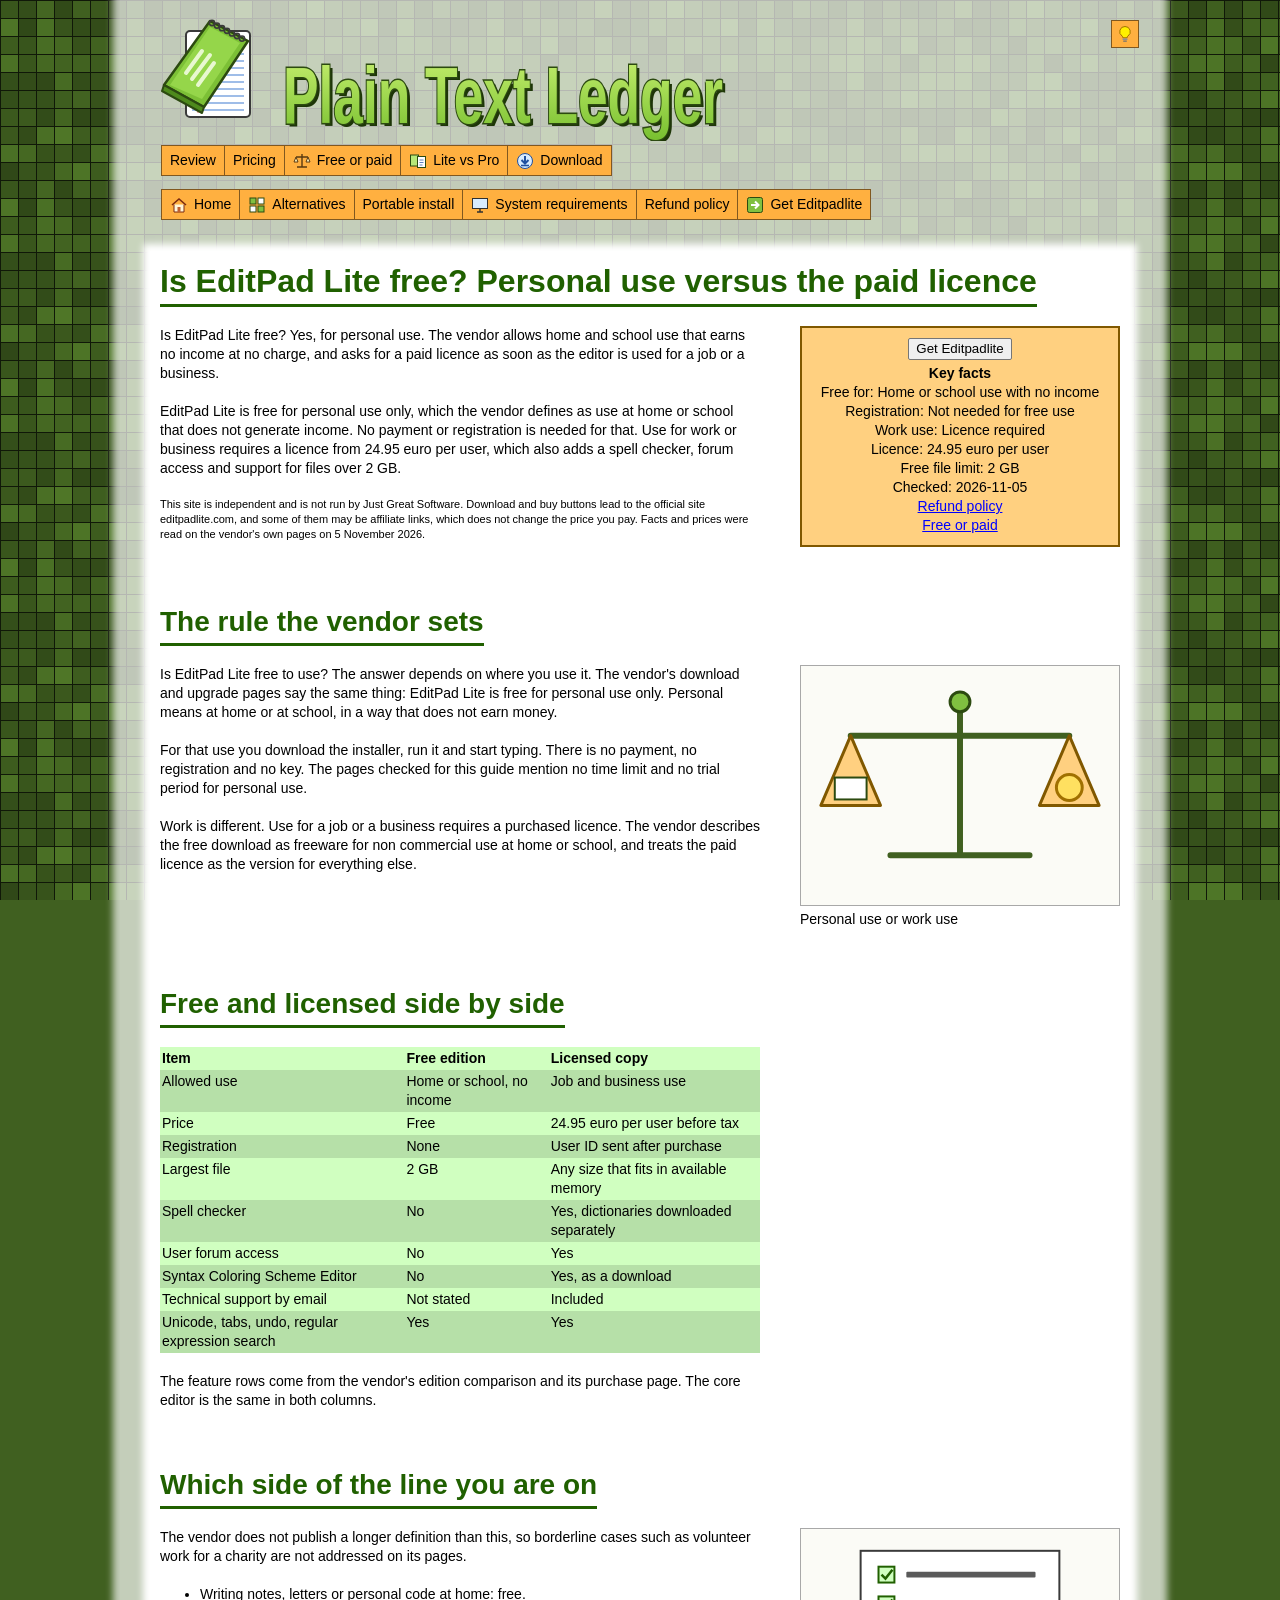
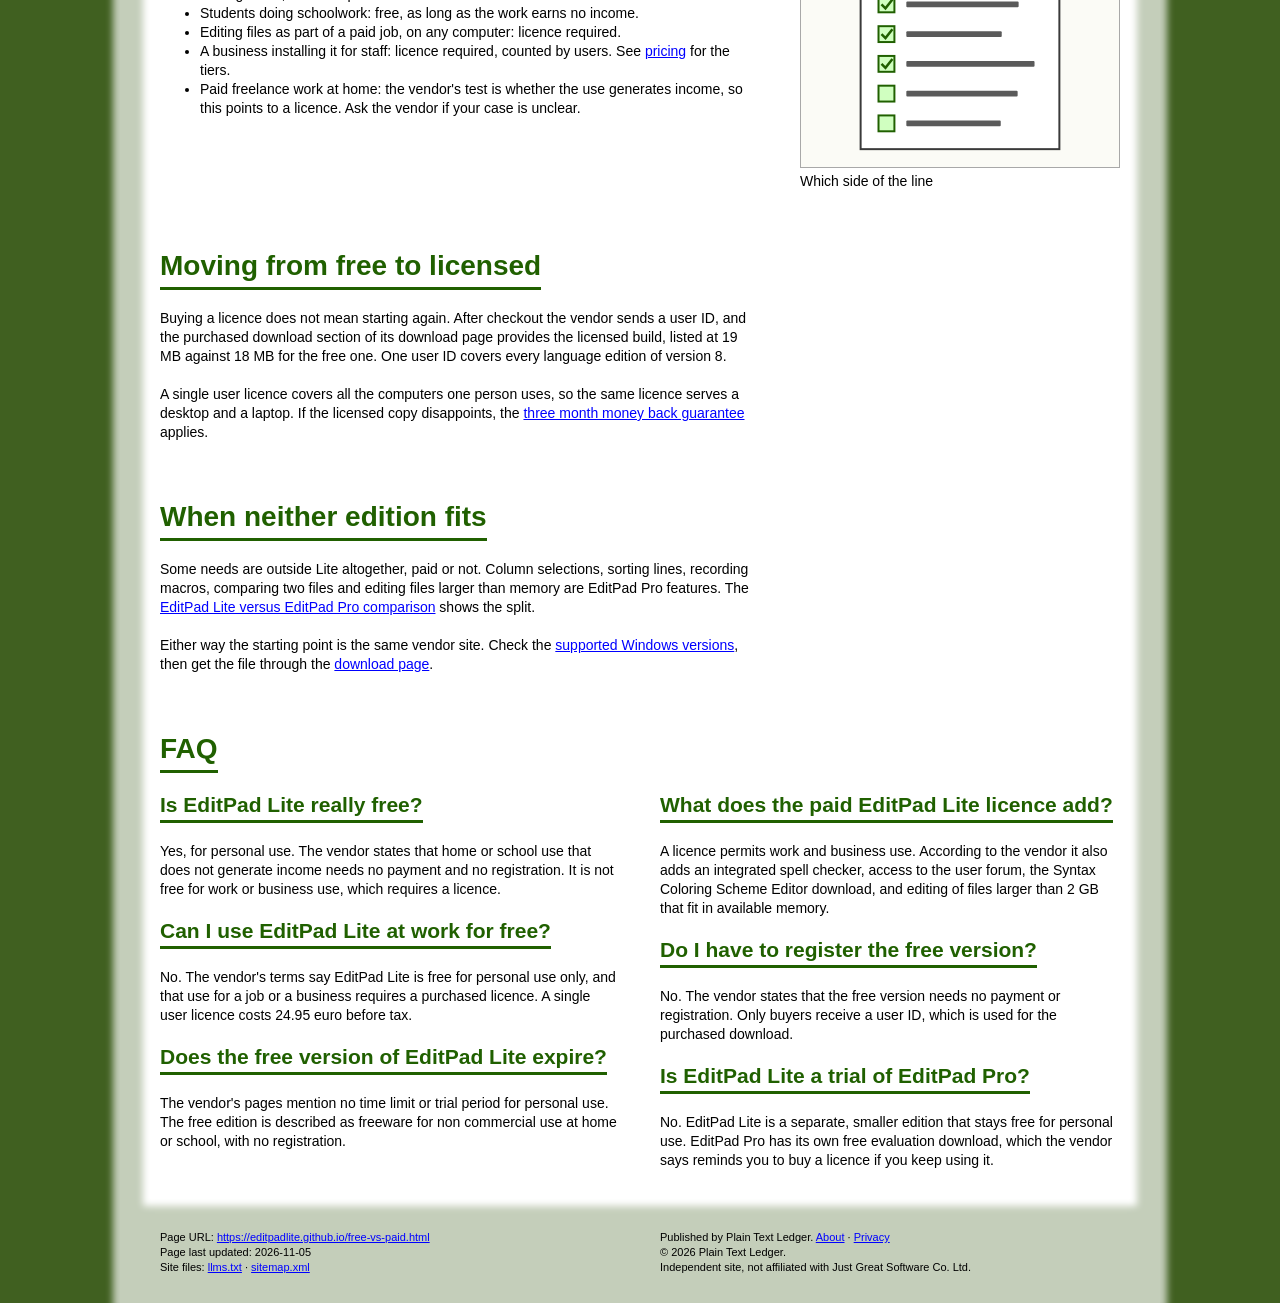
<file: free-vs-paid.html>
<!doctype html>
<html lang="en"><head>
<meta charset="utf-8">
<meta name="viewport" content="width=device-width,initial-scale=1">
<title>Is EditPad Lite Free? Personal Use vs Paid Licence Explained</title>
<meta name="description" content="EditPad Lite is free for home and school use that earns no income. See what the 24.95 euro licence adds: work use, spell checker, files over 2 GB, forum.">
<link rel="canonical" href="https://editpadlite.github.io/free-vs-paid.html">
<meta name="robots" content="index,follow,max-image-preview:large,max-snippet:-1">
<meta name="author" content="Plain Text Ledger">
<meta property="og:type" content="article">
<meta property="og:title" content="Is EditPad Lite Free? Personal Use vs Paid Licence Explained">
<meta property="og:description" content="EditPad Lite is free for home and school use that earns no income. See what the 24.95 euro licence adds: work use, spell checker, files over 2 GB, forum.">
<meta property="og:url" content="https://editpadlite.github.io/free-vs-paid.html">
<meta property="og:image" content="https://editpadlite.github.io/assets/og.png">
<meta property="og:site_name" content="Plain Text Ledger">
<meta property="article:published_time" content="2026-11-05">
<meta property="article:modified_time" content="2026-11-05">
<meta name="twitter:card" content="summary_large_image">
<link rel="icon" href="assets/favicon.svg" type="image/svg+xml">
<link rel="icon" href="assets/favicon-32.png" sizes="32x32" type="image/png">
<link rel="apple-touch-icon" href="assets/apple-touch-icon.png">
<link rel="preconnect" href="https://fonts.googleapis.com">
<link rel="preconnect" href="https://fonts.gstatic.com" crossorigin>
<link href="https://fonts.googleapis.com/css2?family=Figtree:wght@400;500;600;700&display=swap" rel="stylesheet">
<link rel="stylesheet" href="assets/style.css">
<script type="application/ld+json">{"@context": "https://schema.org", "@graph": [{"@type": "Organization", "@id": "https://editpadlite.github.io/#org", "name": "Plain Text Ledger", "url": "https://editpadlite.github.io/", "logo": {"@type": "ImageObject", "url": "https://editpadlite.github.io/assets/og.png"}}, {"@type": "WebSite", "@id": "https://editpadlite.github.io/#site", "name": "Plain Text Ledger", "url": "https://editpadlite.github.io/", "publisher": {"@id": "https://editpadlite.github.io/#org"}, "inLanguage": "en"}, {"@type": "SoftwareApplication", "@id": "https://editpadlite.github.io/#product", "name": "Editpadlite", "applicationCategory": "UtilitiesApplication", "operatingSystem": "Windows 11, 10, 8.1, 8, 7, Vista, XP", "url": "https://www.editpadlite.com/", "softwareVersion": "8.6.1", "publisher": {"@type": "Organization", "name": "Just Great Software Co. Ltd."}, "sameAs": ["https://www.editpadlite.com/"], "offers": [{"@type": "Offer", "name": "Free for personal use", "price": "0", "priceCurrency": "EUR", "url": "https://www.editpadlite.com/", "description": "freeware for home or school use that earns no income"}, {"@type": "Offer", "name": "Single user licence", "price": "24.95", "priceCurrency": "EUR", "url": "https://www.editpadlite.com/", "description": "one time purchase for version 8, before tax"}, {"@type": "Offer", "name": "5 user licence", "price": "99.95", "priceCurrency": "EUR", "url": "https://www.editpadlite.com/", "description": "one time purchase for version 8, before tax"}, {"@type": "Offer", "name": "Upgrade from version 7", "price": "12.95", "priceCurrency": "EUR", "url": "https://www.editpadlite.com/", "description": "one time purchase, single user, before tax"}]}, {"@type": "WebPage", "@id": "https://editpadlite.github.io/free-vs-paid.html#webpage", "url": "https://editpadlite.github.io/free-vs-paid.html", "name": "Is EditPad Lite Free? Personal Use vs Paid Licence Explained", "description": "EditPad Lite is free for home and school use that earns no income. See what the 24.95 euro licence adds: work use, spell checker, files over 2 GB, forum.", "isPartOf": {"@id": "https://editpadlite.github.io/#site"}, "about": {"@id": "https://editpadlite.github.io/#product"}, "datePublished": "2026-11-05", "dateModified": "2026-11-05", "inLanguage": "en", "breadcrumb": {"@id": "https://editpadlite.github.io/free-vs-paid.html#crumbs"}, "speakable": {"@type": "SpeakableSpecification", "cssSelector": [".answer", ".keyfacts", ".hero .lede"]}}, {"@type": "BreadcrumbList", "@id": "https://editpadlite.github.io/free-vs-paid.html#crumbs", "itemListElement": [{"@type": "ListItem", "position": 1, "name": "Plain Text Ledger", "item": "https://editpadlite.github.io/"}, {"@type": "ListItem", "position": 2, "name": "Is EditPad Lite free? Personal use versus the paid licence", "item": "https://editpadlite.github.io/free-vs-paid.html"}]}, {"@type": "Article", "headline": "Is EditPad Lite free? Personal use versus the paid licence", "description": "EditPad Lite is free for home and school use that earns no income. See what the 24.95 euro licence adds: work use, spell checker, files over 2 GB, forum.", "author": {"@id": "https://editpadlite.github.io/#org"}, "publisher": {"@id": "https://editpadlite.github.io/#org"}, "datePublished": "2026-11-05", "dateModified": "2026-11-05", "mainEntityOfPage": {"@id": "https://editpadlite.github.io/free-vs-paid.html#webpage"}, "about": {"@id": "https://editpadlite.github.io/#product"}, "inLanguage": "en"}, {"@type": "FAQPage", "mainEntity": [{"@type": "Question", "name": "Is EditPad Lite really free?", "acceptedAnswer": {"@type": "Answer", "text": "Yes, for personal use. The vendor states that home or school use that does not generate income needs no payment and no registration. It is not free for work or business use, which requires a licence."}}, {"@type": "Question", "name": "Can I use EditPad Lite at work for free?", "acceptedAnswer": {"@type": "Answer", "text": "No. The vendor's terms say EditPad Lite is free for personal use only, and that use for a job or a business requires a purchased licence. A single user licence costs 24.95 euro before tax."}}, {"@type": "Question", "name": "Does the free version of EditPad Lite expire?", "acceptedAnswer": {"@type": "Answer", "text": "The vendor's pages mention no time limit or trial period for personal use. The free edition is described as freeware for non commercial use at home or school, with no registration."}}, {"@type": "Question", "name": "What does the paid EditPad Lite licence add?", "acceptedAnswer": {"@type": "Answer", "text": "A licence permits work and business use. According to the vendor it also adds an integrated spell checker, access to the user forum, the Syntax Coloring Scheme Editor download, and editing of files larger than 2 GB that fit in available memory."}}, {"@type": "Question", "name": "Do I have to register the free version?", "acceptedAnswer": {"@type": "Answer", "text": "No. The vendor states that the free version needs no payment or registration. Only buyers receive a user ID, which is used for the purchased download."}}, {"@type": "Question", "name": "Is EditPad Lite a trial of EditPad Pro?", "acceptedAnswer": {"@type": "Answer", "text": "No. EditPad Lite is a separate, smaller edition that stays free for personal use. EditPad Pro has its own free evaluation download, which the vendor says reminds you to buy a licence if you keep using it."}}]}]}</script>
<script async src="https://www.googletagmanager.com/gtag/js?id=G-QSW5VDXMWQ"></script>
<script>window.dataLayer=window.dataLayer||[];function gtag(){dataLayer.push(arguments)}gtag('js',new Date());gtag('config','G-QSW5VDXMWQ');</script>
<meta name="google-site-verification" content="xAunRhtJdhnY6h3AJfaAXjwxS6wFR462_MNnzouf0wA">
</head><body>
<a class="skip" href="#main">Skip to content</a>
<div class="col"><header class="site-head"><a class="logo" href="index.html"><img class="icon" src="assets/art/notepad.svg" width="108" height="108" alt="Plain Text Ledger home"><img class="word" src="assets/art/wordmark.svg" width="450" height="108" alt=""></a><a class="bulb" href="about.html" title="About this site"><img src="assets/art/bulb.svg" width="18" height="18" alt="About this site"></a><nav class="nav" aria-label="Site"><div class="row"><a href="review.html">Review</a><a href="pricing.html">Pricing</a><a href="free-vs-paid.html" aria-current="page"><img src="assets/art/ico-scale.svg" width="18" height="18" alt="">Free or paid</a><a href="editpad-lite-vs-editpad-pro.html"><img src="assets/art/ico-pair.svg" width="18" height="18" alt="">Lite vs Pro</a><a href="download.html"><img src="assets/art/ico-down.svg" width="18" height="18" alt="">Download</a></div><div class="row"><a href="index.html"><img src="assets/art/ico-home.svg" width="18" height="18" alt="">Home</a><a href="alternatives.html"><img src="assets/art/ico-grid.svg" width="18" height="18" alt="">Alternatives</a><a href="portable-install.html">Portable install</a><a href="system-requirements.html"><img src="assets/art/ico-screen.svg" width="18" height="18" alt="">System requirements</a><a href="refund-policy.html">Refund policy</a><a class="hbtn" href="download.html" data-track="funnel" data-offer="editpadlite" data-place="header"><img src="assets/art/ico-go.svg" width="18" height="18" alt="">Get Editpadlite</a></div></nav></header><main id="main" class="panel"><article><h1>Is EditPad Lite free? Personal use versus the paid licence</h1><div class="rowside intro"><div class="main"><p>Is EditPad Lite free? Yes, for personal use. The vendor allows home and school use that earns no income at no charge, and asks for a paid licence as soon as the editor is used for a job or a business.</p><p>EditPad Lite is free for personal use only, which the vendor defines as use at home or school that does not generate income. No payment or registration is needed for that. Use for work or business requires a licence from 24.95 euro per user, which also adds a spell checker, forum access and support for files over 2 GB.</p><p class="small">This site is independent and is not run by Just Great Software. Download and buy buttons lead to the official site editpadlite.com, and some of them may be affiliate links, which does not change the price you pay. Facts and prices were read on the vendor's own pages on 5 November 2026.</p></div><div><form class="buybox" action="download.html" method="get" aria-label="Key facts"><a class="btn" href="download.html" data-track="funnel" data-offer="editpadlite" data-place="hero">Get Editpadlite</a><p class="boxhead"><b>Key facts</b></p><ul><li>Free for: Home or school use with no income</li><li>Registration: Not needed for free use</li><li>Work use: Licence required</li><li>Licence: 24.95 euro per user</li><li>Free file limit: 2 GB</li><li>Checked: 2026-11-05</li></ul><p class="links"><a href="refund-policy.html">Refund policy</a><br><a href="free-vs-paid.html">Free or paid</a></p></form></div></div><section><h2>The rule the vendor sets</h2><div class="rowside"><div class="main"><p>Is EditPad Lite free to use? The answer depends on where you use it. The vendor's download and upgrade pages say the same thing: EditPad Lite is free for personal use only. Personal means at home or at school, in a way that does not earn money.</p><p>For that use you download the installer, run it and start typing. There is no payment, no registration and no key. The pages checked for this guide mention no time limit and no trial period for personal use.</p><p>Work is different. Use for a job or a business requires a purchased licence. The vendor describes the free download as freeware for non commercial use at home or school, and treats the paid licence as the version for everything else.</p></div><aside class="side"><figure class="fig"><img src="assets/art/side-scale.svg" width="320" height="240" alt="Personal use or work use"><figcaption>Personal use or work use</figcaption></figure></aside></div></section><section><h2>Free and licensed side by side</h2><div class="rowside"><div class="main"><div class="tablewrap"><table><thead><tr><th>Item</th><th>Free edition</th><th>Licensed copy</th></tr></thead><tbody><tr><td>Allowed use</td><td>Home or school, no income</td><td>Job and business use</td></tr><tr><td>Price</td><td>Free</td><td>24.95 euro per user before tax</td></tr><tr><td>Registration</td><td>None</td><td>User ID sent after purchase</td></tr><tr><td>Largest file</td><td>2 GB</td><td>Any size that fits in available memory</td></tr><tr><td>Spell checker</td><td>No</td><td>Yes, dictionaries downloaded separately</td></tr><tr><td>User forum access</td><td>No</td><td>Yes</td></tr><tr><td>Syntax Coloring Scheme Editor</td><td>No</td><td>Yes, as a download</td></tr><tr><td>Technical support by email</td><td>Not stated</td><td>Included</td></tr><tr><td>Unicode, tabs, undo, regular expression search</td><td>Yes</td><td>Yes</td></tr></tbody></table></div><p>The feature rows come from the vendor's edition comparison and its purchase page. The core editor is the same in both columns.</p></div><aside class="side"></aside></div></section><section><h2>Which side of the line you are on</h2><div class="rowside"><div class="main"><p>The vendor does not publish a longer definition than this, so borderline cases such as volunteer work for a charity are not addressed on its pages.</p><ul><li>Writing notes, letters or personal code at home: free.</li><li>Students doing schoolwork: free, as long as the work earns no income.</li><li>Editing files as part of a paid job, on any computer: licence required.</li><li>A business installing it for staff: licence required, counted by users. See <a href="pricing.html">pricing</a> for the tiers.</li><li>Paid freelance work at home: the vendor's test is whether the use generates income, so this points to a licence. Ask the vendor if your case is unclear.</li></ul></div><aside class="side"><figure class="fig"><img src="assets/art/side-list.svg" width="320" height="240" alt="Which side of the line"><figcaption>Which side of the line</figcaption></figure></aside></div></section><section><h2>Moving from free to licensed</h2><div class="rowside"><div class="main"><p>Buying a licence does not mean starting again. After checkout the vendor sends a user ID, and the purchased download section of its download page provides the licensed build, listed at 19 MB against 18 MB for the free one. One user ID covers every language edition of version 8.</p><p>A single user licence covers all the computers one person uses, so the same licence serves a desktop and a laptop. If the licensed copy disappoints, the <a href="refund-policy.html">three month money back guarantee</a> applies.</p></div><aside class="side"></aside></div></section><section><h2>When neither edition fits</h2><div class="rowside"><div class="main"><p>Some needs are outside Lite altogether, paid or not. Column selections, sorting lines, recording macros, comparing two files and editing files larger than memory are EditPad Pro features. The <a href="editpad-lite-vs-editpad-pro.html">EditPad Lite versus EditPad Pro comparison</a> shows the split.</p><p>Either way the starting point is the same vendor site. Check the <a href="system-requirements.html">supported Windows versions</a>, then get the file through the <a href="download.html">download page</a>.</p></div><aside class="side"></aside></div></section><section class="faq" id="faq"><h2>FAQ</h2><div class="row2"><div><h4>Is EditPad Lite really free?</h4><p>Yes, for personal use. The vendor states that home or school use that does not generate income needs no payment and no registration. It is not free for work or business use, which requires a licence.</p><h4>Can I use EditPad Lite at work for free?</h4><p>No. The vendor's terms say EditPad Lite is free for personal use only, and that use for a job or a business requires a purchased licence. A single user licence costs 24.95 euro before tax.</p><h4>Does the free version of EditPad Lite expire?</h4><p>The vendor's pages mention no time limit or trial period for personal use. The free edition is described as freeware for non commercial use at home or school, with no registration.</p></div><div><h4>What does the paid EditPad Lite licence add?</h4><p>A licence permits work and business use. According to the vendor it also adds an integrated spell checker, access to the user forum, the Syntax Coloring Scheme Editor download, and editing of files larger than 2 GB that fit in available memory.</p><h4>Do I have to register the free version?</h4><p>No. The vendor states that the free version needs no payment or registration. Only buyers receive a user ID, which is used for the purchased download.</p><h4>Is EditPad Lite a trial of EditPad Pro?</h4><p>No. EditPad Lite is a separate, smaller edition that stays free for personal use. EditPad Pro has its own free evaluation download, which the vendor says reminds you to buy a licence if you keep using it.</p></div></div></section></article></main><footer class="site-foot"><div class="row2"><div><p>Page URL: <a href="free-vs-paid.html">https://editpadlite.github.io/free-vs-paid.html</a></p><p>Page last updated: 2026-11-05</p><p>Site files: <a href="llms.txt">llms.txt</a> · <a href="sitemap.xml">sitemap.xml</a></p></div><div><p>Published by Plain Text Ledger. <a href="about.html">About</a> · <a href="privacy.html">Privacy</a></p><p>&copy; 2026 Plain Text Ledger.</p><p>Independent site, not affiliated with Just Great Software Co. Ltd.</p></div></div></footer></div>
<script src="assets/track.js"></script>
<script src="assets/site.js" defer></script>
<script src="assets/captcha-widget.js"></script>
</body></html>
</file>
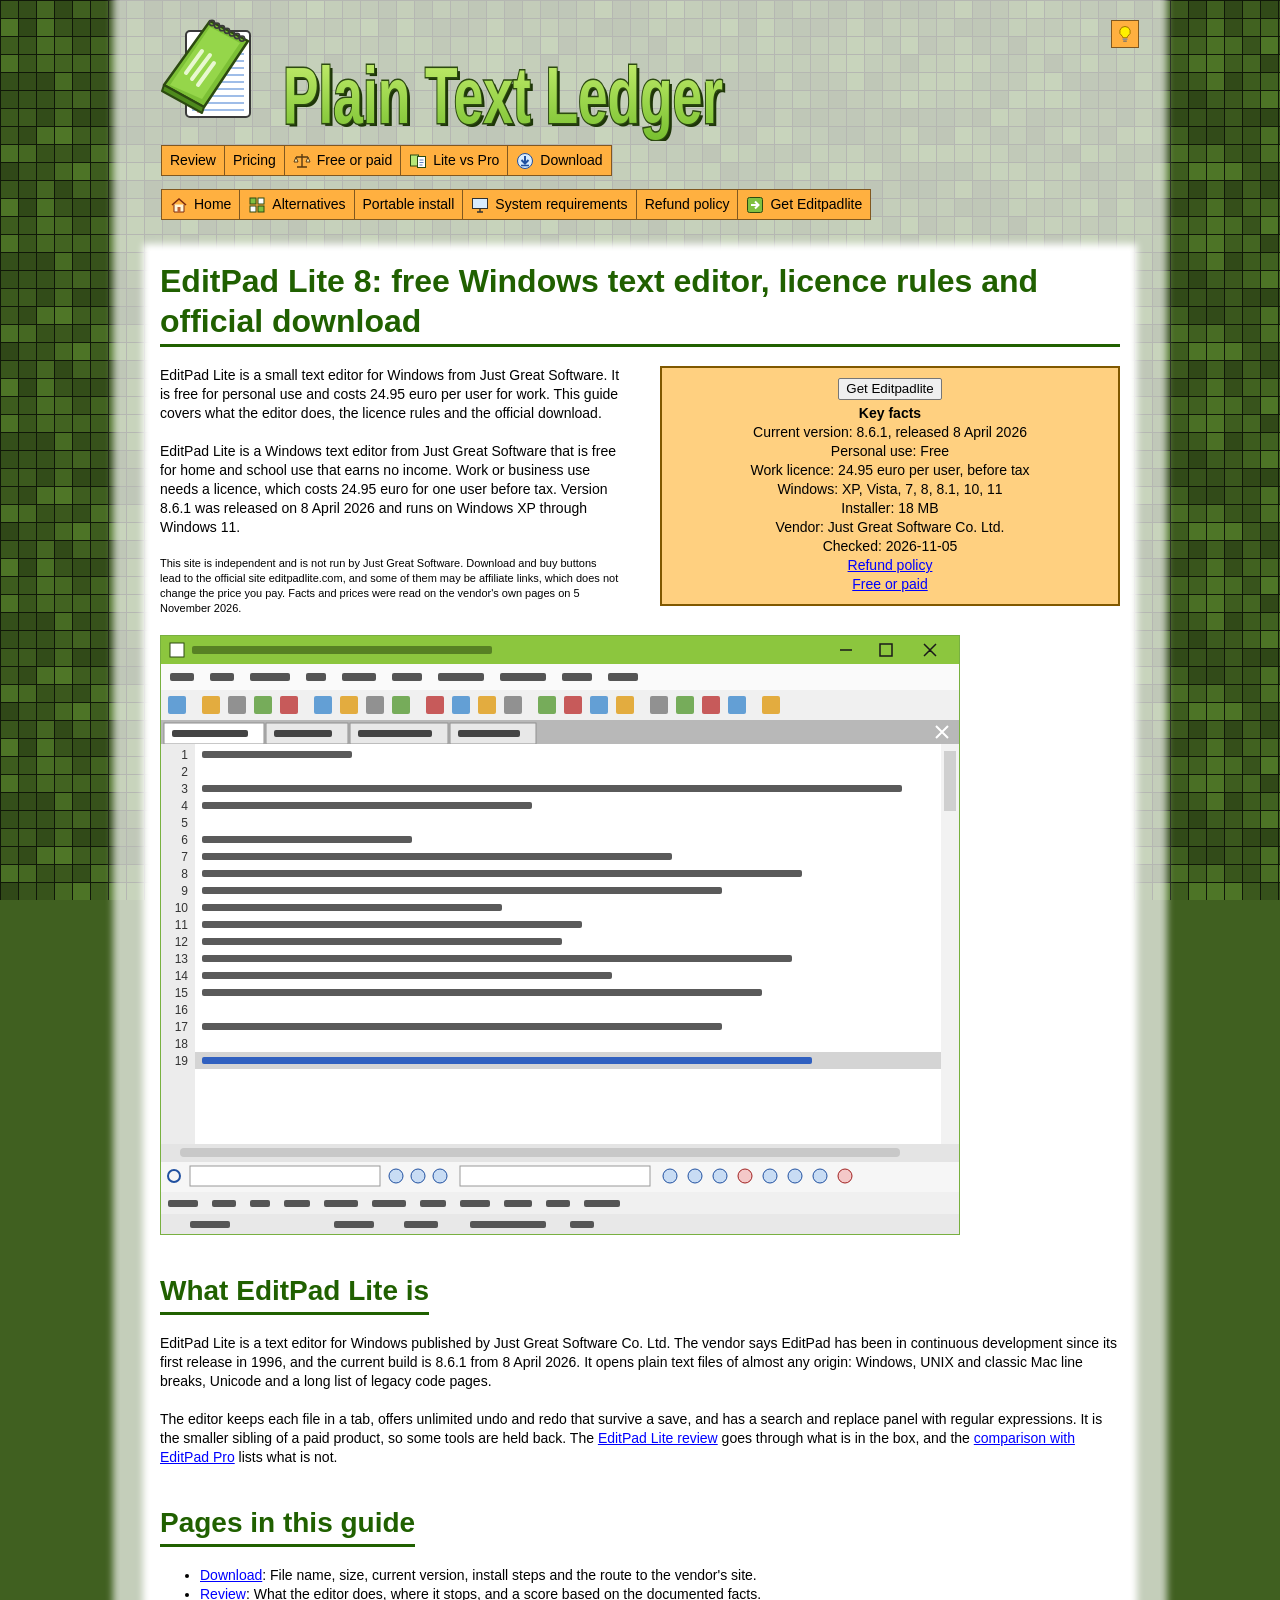
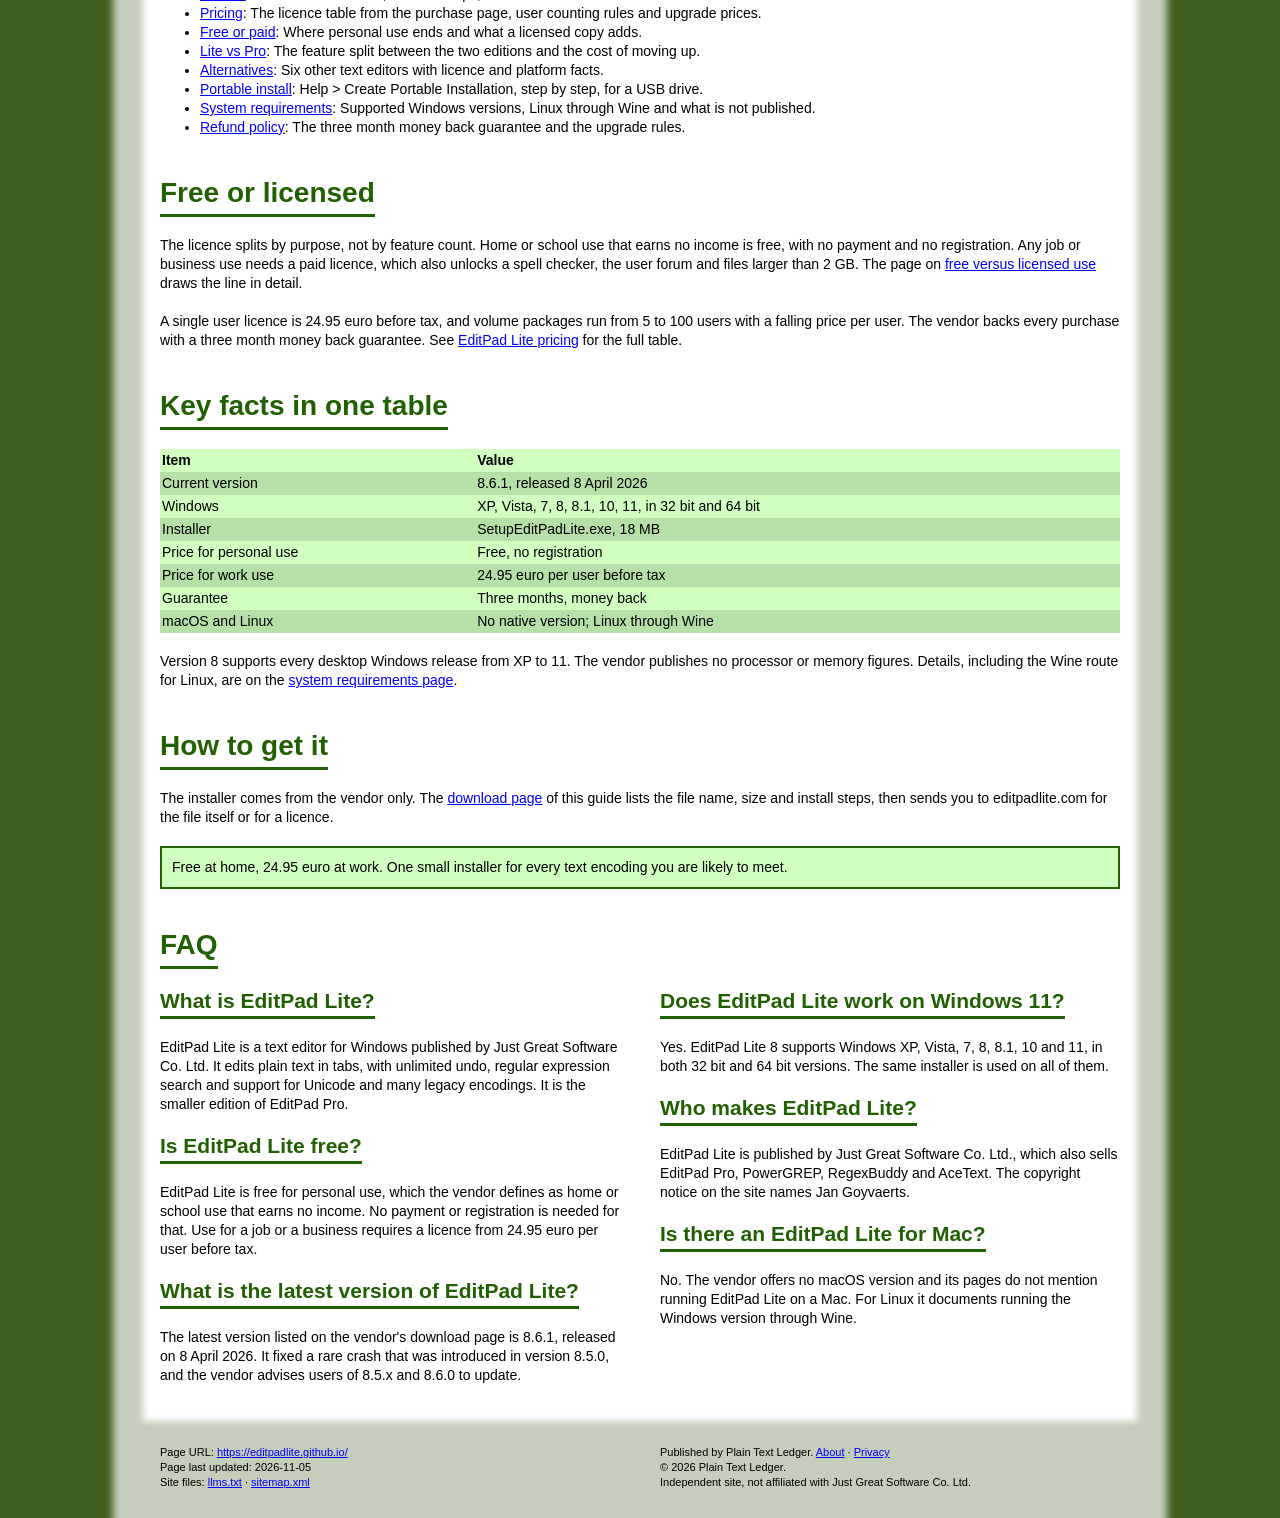
<file: go.html>
<!doctype html><html lang="en"><head><meta charset="utf-8"><meta name="viewport" content="width=device-width,initial-scale=1">
<meta name="robots" content="noindex,nofollow"><title>Taking you to Just Great Software Co. Ltd.</title>
<link rel="icon" href="assets/favicon.svg" type="image/svg+xml"><link href="https://fonts.googleapis.com/css2?family=Figtree:wght@400;500;600;700&display=swap" rel="stylesheet">
<link rel="stylesheet" href="assets/style.css">
<script async src="https://www.googletagmanager.com/gtag/js?id=G-QSW5VDXMWQ"></script>
<script>window.dataLayer=window.dataLayer||[];function gtag(){dataLayer.push(arguments)}gtag('js',new Date());gtag('config','G-QSW5VDXMWQ');</script>
<meta name="google-site-verification" content="xAunRhtJdhnY6h3AJfaAXjwxS6wFR462_MNnzouf0wA">
<style>
.gate{max-width:560px;margin:80px auto;padding:0 24px;text-align:center}
.gate h1{font-size:30px;line-height:36px;margin:0 0 12px}
.gate p{color:var(--muted);margin:0 0 24px}
.gate .btn[disabled],.gate .btn[aria-disabled=true]{opacity:.45;pointer-events:none}
.gate .g-recaptcha{display:flex;justify-content:center;margin:0 0 24px}
.gate .note{margin-top:16px}
</style></head><body>
<main id="main" class="gate">
<h1>Taking you to Just Great Software Co. Ltd.</h1>
<p id="gate-body">This link goes to Just Great Software Co. Ltd.. Prices and terms are set there.</p>

<button class="btn" id="go" type="button">Continue to the official site</button>
<p class="note"><a href="index.html">Back to the guide</a></p>
</main>
<script>
(function(){
  var CFG={"mode": "button", "key": "", "version": "v2", "tds_url": "", "event": "cta_click"};
  var q=new URLSearchParams(location.search), o=q.get('o')||'', dest='', btn=document.getElementById('go');
  fetch('offers.json',{cache:'no-store'}).then(function(r){return r.json()}).then(function(offers){
    dest=offers[o]||'';
    if(!dest){location.replace('index.html');return}
    if(CFG.mode==='redirect'){go('')}
  }).catch(function(){location.replace('index.html')});
  function target(token){
    if(!CFG.tds_url)return dest;
    var p=new URLSearchParams(); p.set('o',o); p.set('dest',dest); if(token)p.set('rc',token);
    q.forEach(function(v,k){if(k!=='o')p.set(k,v)});
    return CFG.tds_url+(CFG.tds_url.indexOf('?')>-1?'&':'?')+p.toString();
  }
  function go(token){
    var info={event:CFG.event,offer:o,place:'gate',page:location.pathname,href:target(token)};
    try{if(window.gtag){gtag('event',CFG.event,{offer:o,place:'gate',transport_type:'beacon'})}
        else if(window.dataLayer){dataLayer.push({event:CFG.event,offer:o,place:'gate'})}}catch(e){}
    try{if(window.zbClick)window.zbClick(info)}catch(e){}
    location.replace(info.href);
  }
  window.gateOk=function(){btn.removeAttribute('disabled')};
  btn.addEventListener('click',function(){
    if(!dest)return;
    if(CFG.mode==='recaptcha'&&CFG.version==='v3'&&window.grecaptcha){
      btn.setAttribute('disabled','');
      grecaptcha.ready(function(){grecaptcha.execute(CFG.key,{action:'go'}).then(go)});
      return;
    }
    if(CFG.mode==='recaptcha'&&CFG.version==='v2'&&window.grecaptcha){go(grecaptcha.getResponse());return}
    go('');
  });
})();
</script>
<script src="assets/track.js"></script>
</body></html>
</file>
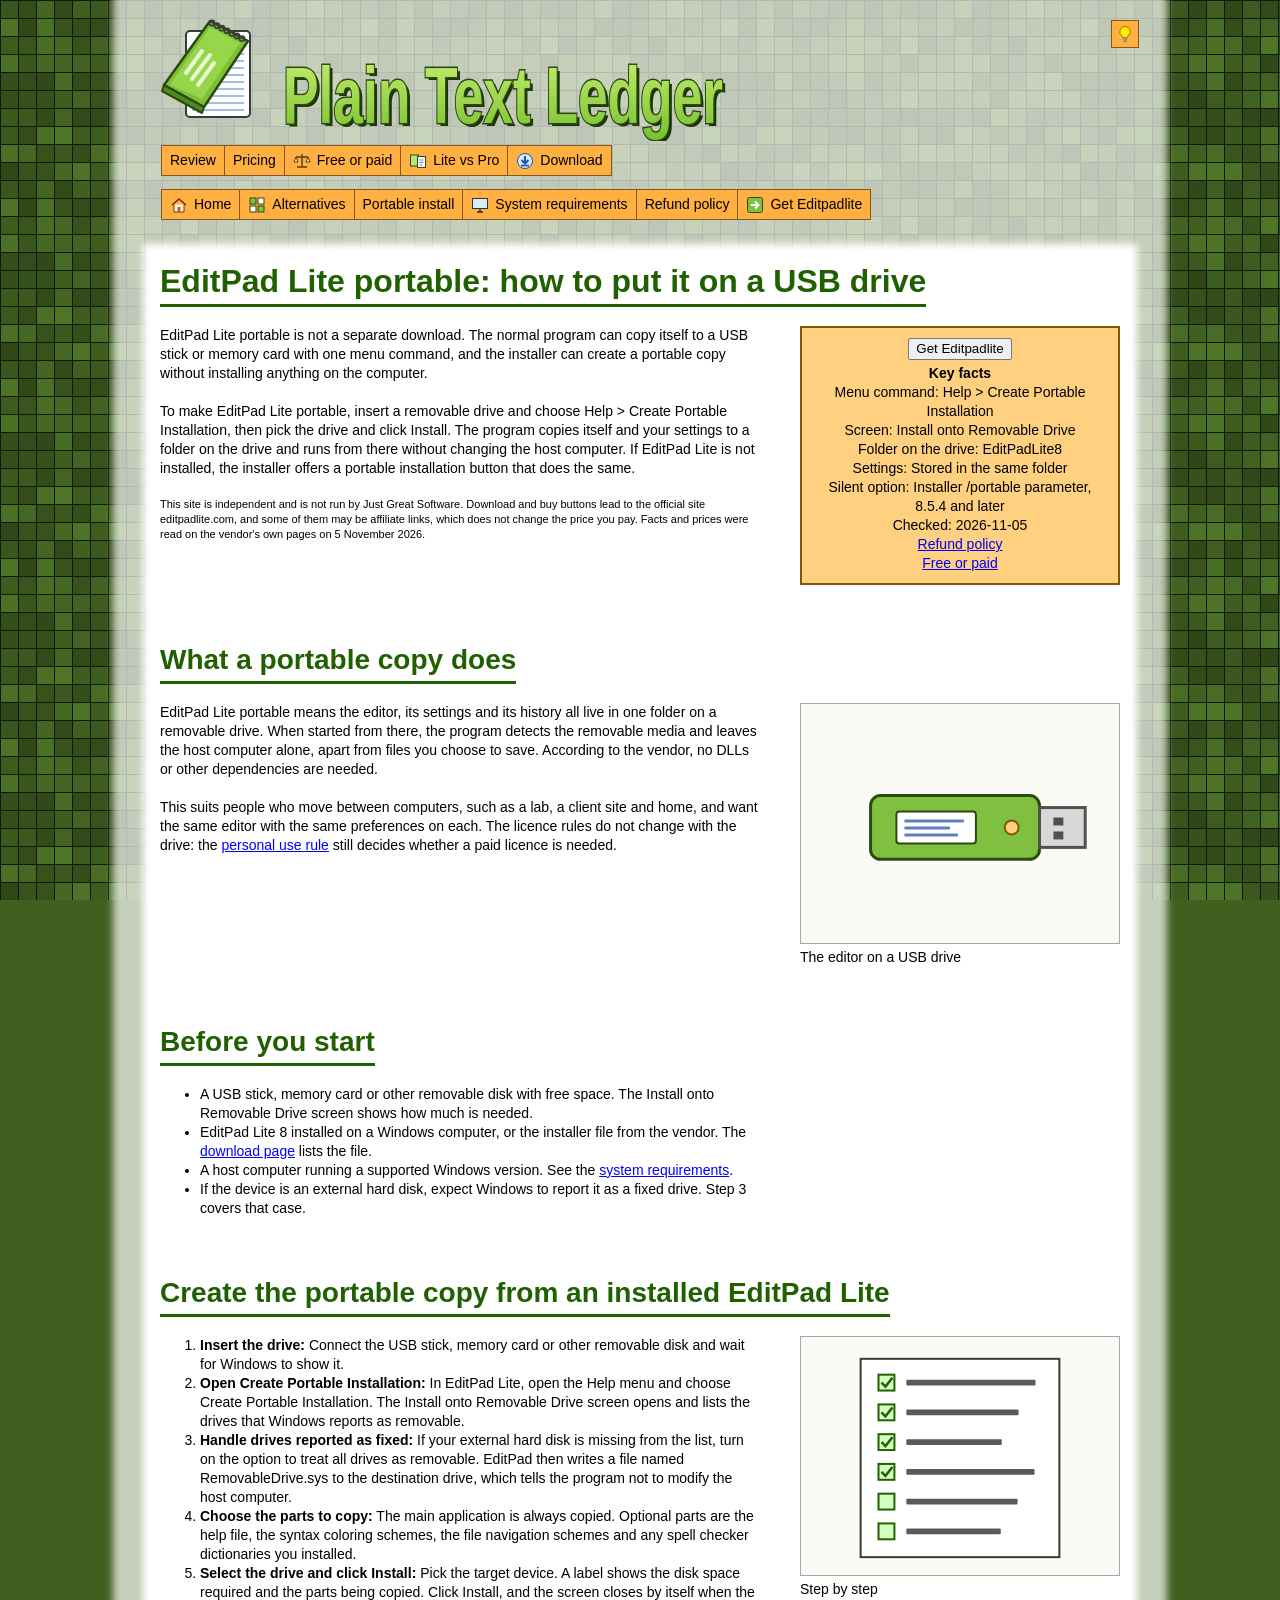
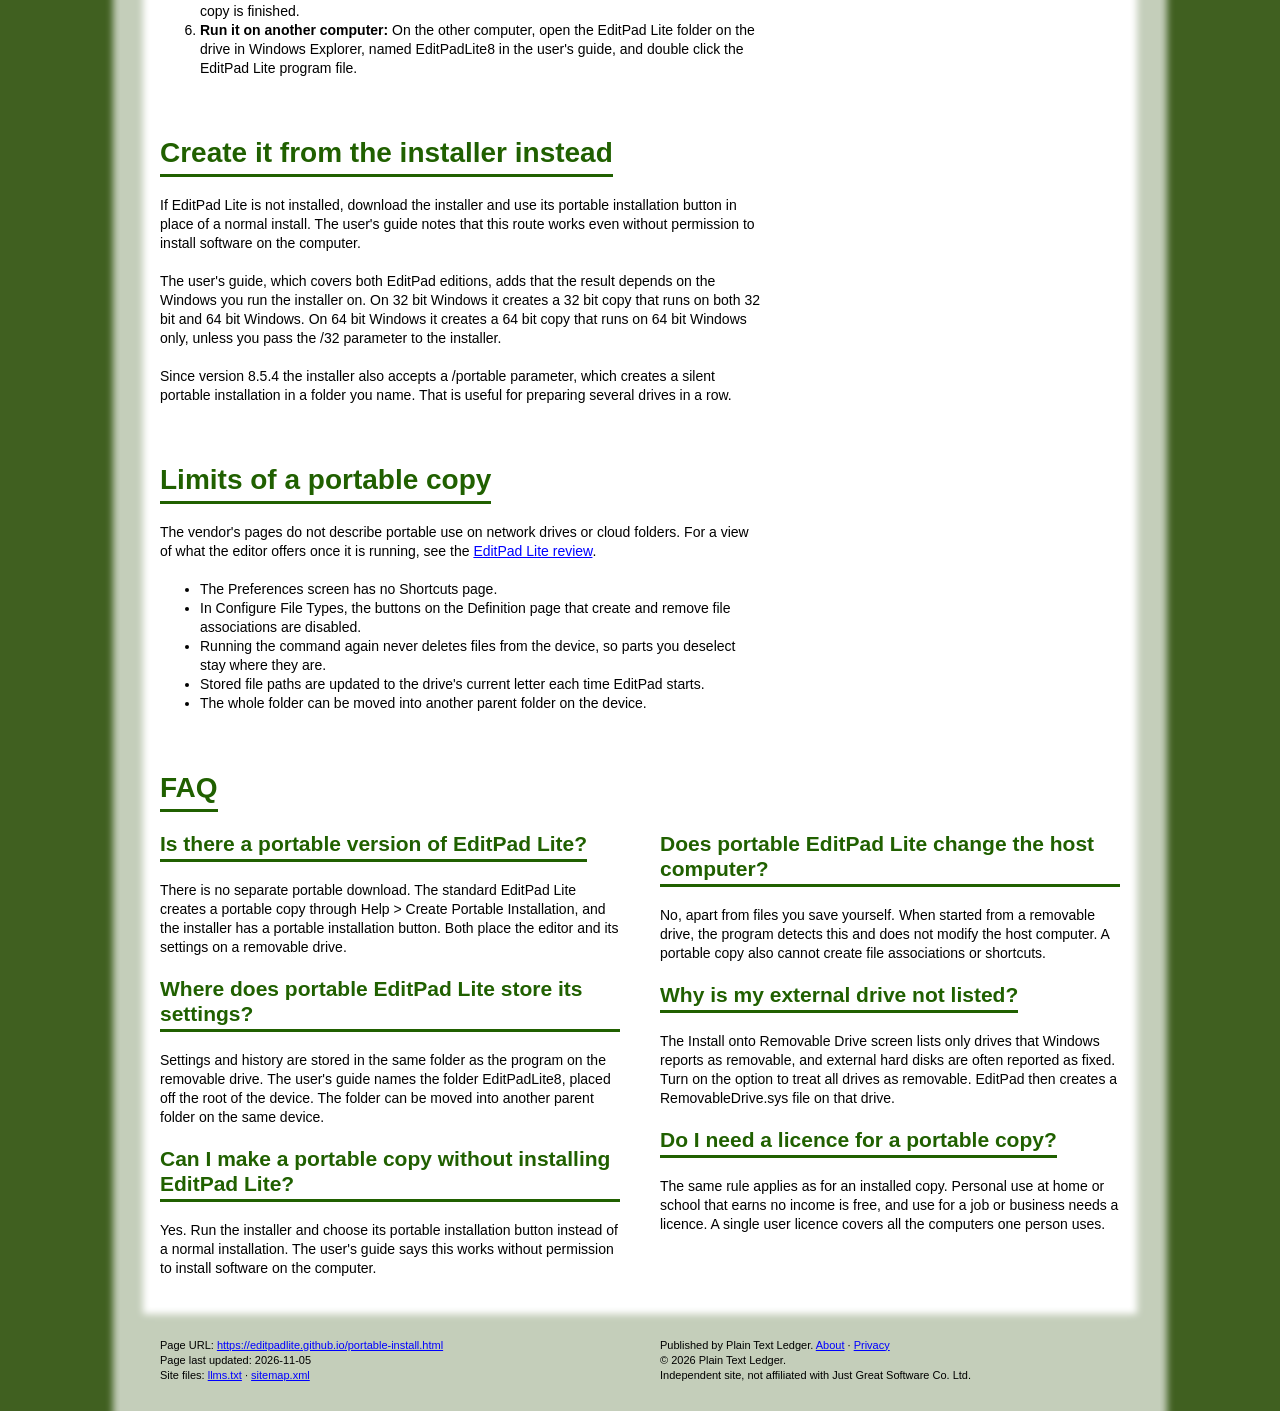
<file: portable-install.html>
<!doctype html>
<html lang="en"><head>
<meta charset="utf-8">
<meta name="viewport" content="width=device-width,initial-scale=1">
<title>EditPad Lite Portable: How to Install It on a USB Drive</title>
<meta name="description" content="Make EditPad Lite portable with Help &gt; Create Portable Installation or the installer: steps, the EditPadLite8 folder, where settings go, and the limits.">
<link rel="canonical" href="https://editpadlite.github.io/portable-install.html">
<meta name="robots" content="index,follow,max-image-preview:large,max-snippet:-1">
<meta name="author" content="Plain Text Ledger">
<meta property="og:type" content="article">
<meta property="og:title" content="EditPad Lite Portable: How to Install It on a USB Drive">
<meta property="og:description" content="Make EditPad Lite portable with Help &gt; Create Portable Installation or the installer: steps, the EditPadLite8 folder, where settings go, and the limits.">
<meta property="og:url" content="https://editpadlite.github.io/portable-install.html">
<meta property="og:image" content="https://editpadlite.github.io/assets/og.png">
<meta property="og:site_name" content="Plain Text Ledger">
<meta property="article:published_time" content="2026-11-05">
<meta property="article:modified_time" content="2026-11-05">
<meta name="twitter:card" content="summary_large_image">
<link rel="icon" href="assets/favicon.svg" type="image/svg+xml">
<link rel="icon" href="assets/favicon-32.png" sizes="32x32" type="image/png">
<link rel="apple-touch-icon" href="assets/apple-touch-icon.png">
<link rel="preconnect" href="https://fonts.googleapis.com">
<link rel="preconnect" href="https://fonts.gstatic.com" crossorigin>
<link href="https://fonts.googleapis.com/css2?family=Figtree:wght@400;500;600;700&display=swap" rel="stylesheet">
<link rel="stylesheet" href="assets/style.css">
<script type="application/ld+json">{"@context": "https://schema.org", "@graph": [{"@type": "Organization", "@id": "https://editpadlite.github.io/#org", "name": "Plain Text Ledger", "url": "https://editpadlite.github.io/", "logo": {"@type": "ImageObject", "url": "https://editpadlite.github.io/assets/og.png"}}, {"@type": "WebSite", "@id": "https://editpadlite.github.io/#site", "name": "Plain Text Ledger", "url": "https://editpadlite.github.io/", "publisher": {"@id": "https://editpadlite.github.io/#org"}, "inLanguage": "en"}, {"@type": "SoftwareApplication", "@id": "https://editpadlite.github.io/#product", "name": "Editpadlite", "applicationCategory": "UtilitiesApplication", "operatingSystem": "Windows 11, 10, 8.1, 8, 7, Vista, XP", "url": "https://www.editpadlite.com/", "softwareVersion": "8.6.1", "publisher": {"@type": "Organization", "name": "Just Great Software Co. Ltd."}, "sameAs": ["https://www.editpadlite.com/"], "offers": [{"@type": "Offer", "name": "Free for personal use", "price": "0", "priceCurrency": "EUR", "url": "https://www.editpadlite.com/", "description": "freeware for home or school use that earns no income"}, {"@type": "Offer", "name": "Single user licence", "price": "24.95", "priceCurrency": "EUR", "url": "https://www.editpadlite.com/", "description": "one time purchase for version 8, before tax"}, {"@type": "Offer", "name": "5 user licence", "price": "99.95", "priceCurrency": "EUR", "url": "https://www.editpadlite.com/", "description": "one time purchase for version 8, before tax"}, {"@type": "Offer", "name": "Upgrade from version 7", "price": "12.95", "priceCurrency": "EUR", "url": "https://www.editpadlite.com/", "description": "one time purchase, single user, before tax"}]}, {"@type": "WebPage", "@id": "https://editpadlite.github.io/portable-install.html#webpage", "url": "https://editpadlite.github.io/portable-install.html", "name": "EditPad Lite Portable: How to Install It on a USB Drive", "description": "Make EditPad Lite portable with Help > Create Portable Installation or the installer: steps, the EditPadLite8 folder, where settings go, and the limits.", "isPartOf": {"@id": "https://editpadlite.github.io/#site"}, "about": {"@id": "https://editpadlite.github.io/#product"}, "datePublished": "2026-11-05", "dateModified": "2026-11-05", "inLanguage": "en", "breadcrumb": {"@id": "https://editpadlite.github.io/portable-install.html#crumbs"}, "speakable": {"@type": "SpeakableSpecification", "cssSelector": [".answer", ".keyfacts", ".hero .lede"]}}, {"@type": "BreadcrumbList", "@id": "https://editpadlite.github.io/portable-install.html#crumbs", "itemListElement": [{"@type": "ListItem", "position": 1, "name": "Plain Text Ledger", "item": "https://editpadlite.github.io/"}, {"@type": "ListItem", "position": 2, "name": "EditPad Lite portable: how to put it on a USB drive", "item": "https://editpadlite.github.io/portable-install.html"}]}, {"@type": "HowTo", "name": "EditPad Lite portable: how to put it on a USB drive", "step": [{"@type": "HowToStep", "position": 1, "name": "Insert the drive", "text": "Connect the USB stick, memory card or other removable disk and wait for Windows to show it."}, {"@type": "HowToStep", "position": 2, "name": "Open Create Portable Installation", "text": "In EditPad Lite, open the Help menu and choose Create Portable Installation. The Install onto Removable Drive screen opens and lists the drives that Windows reports as removable."}, {"@type": "HowToStep", "position": 3, "name": "Handle drives reported as fixed", "text": "If your external hard disk is missing from the list, turn on the option to treat all drives as removable. EditPad then writes a file named RemovableDrive.sys to the destination drive, which tells the program not to modify the host computer."}, {"@type": "HowToStep", "position": 4, "name": "Choose the parts to copy", "text": "The main application is always copied. Optional parts are the help file, the syntax coloring schemes, the file navigation schemes and any spell checker dictionaries you installed."}, {"@type": "HowToStep", "position": 5, "name": "Select the drive and click Install", "text": "Pick the target device. A label shows the disk space required and the parts being copied. Click Install, and the screen closes by itself when the copy is finished."}, {"@type": "HowToStep", "position": 6, "name": "Run it on another computer", "text": "On the other computer, open the EditPad Lite folder on the drive in Windows Explorer, named EditPadLite8 in the user's guide, and double click the EditPad Lite program file."}], "headline": "EditPad Lite portable: how to put it on a USB drive", "description": "Make EditPad Lite portable with Help > Create Portable Installation or the installer: steps, the EditPadLite8 folder, where settings go, and the limits.", "author": {"@id": "https://editpadlite.github.io/#org"}, "publisher": {"@id": "https://editpadlite.github.io/#org"}, "datePublished": "2026-11-05", "dateModified": "2026-11-05", "mainEntityOfPage": {"@id": "https://editpadlite.github.io/portable-install.html#webpage"}, "about": {"@id": "https://editpadlite.github.io/#product"}, "inLanguage": "en"}, {"@type": "FAQPage", "mainEntity": [{"@type": "Question", "name": "Is there a portable version of EditPad Lite?", "acceptedAnswer": {"@type": "Answer", "text": "There is no separate portable download. The standard EditPad Lite creates a portable copy through Help > Create Portable Installation, and the installer has a portable installation button. Both place the editor and its settings on a removable drive."}}, {"@type": "Question", "name": "Where does portable EditPad Lite store its settings?", "acceptedAnswer": {"@type": "Answer", "text": "Settings and history are stored in the same folder as the program on the removable drive. The user's guide names the folder EditPadLite8, placed off the root of the device. The folder can be moved into another parent folder on the same device."}}, {"@type": "Question", "name": "Can I make a portable copy without installing EditPad Lite?", "acceptedAnswer": {"@type": "Answer", "text": "Yes. Run the installer and choose its portable installation button instead of a normal installation. The user's guide says this works without permission to install software on the computer."}}, {"@type": "Question", "name": "Does portable EditPad Lite change the host computer?", "acceptedAnswer": {"@type": "Answer", "text": "No, apart from files you save yourself. When started from a removable drive, the program detects this and does not modify the host computer. A portable copy also cannot create file associations or shortcuts."}}, {"@type": "Question", "name": "Why is my external drive not listed?", "acceptedAnswer": {"@type": "Answer", "text": "The Install onto Removable Drive screen lists only drives that Windows reports as removable, and external hard disks are often reported as fixed. Turn on the option to treat all drives as removable. EditPad then creates a RemovableDrive.sys file on that drive."}}, {"@type": "Question", "name": "Do I need a licence for a portable copy?", "acceptedAnswer": {"@type": "Answer", "text": "The same rule applies as for an installed copy. Personal use at home or school that earns no income is free, and use for a job or business needs a licence. A single user licence covers all the computers one person uses."}}]}]}</script>
<script async src="https://www.googletagmanager.com/gtag/js?id=G-QSW5VDXMWQ"></script>
<script>window.dataLayer=window.dataLayer||[];function gtag(){dataLayer.push(arguments)}gtag('js',new Date());gtag('config','G-QSW5VDXMWQ');</script>
<meta name="google-site-verification" content="xAunRhtJdhnY6h3AJfaAXjwxS6wFR462_MNnzouf0wA">
</head><body>
<a class="skip" href="#main">Skip to content</a>
<div class="col"><header class="site-head"><a class="logo" href="index.html"><img class="icon" src="assets/art/notepad.svg" width="108" height="108" alt="Plain Text Ledger home"><img class="word" src="assets/art/wordmark.svg" width="450" height="108" alt=""></a><a class="bulb" href="about.html" title="About this site"><img src="assets/art/bulb.svg" width="18" height="18" alt="About this site"></a><nav class="nav" aria-label="Site"><div class="row"><a href="review.html">Review</a><a href="pricing.html">Pricing</a><a href="free-vs-paid.html"><img src="assets/art/ico-scale.svg" width="18" height="18" alt="">Free or paid</a><a href="editpad-lite-vs-editpad-pro.html"><img src="assets/art/ico-pair.svg" width="18" height="18" alt="">Lite vs Pro</a><a href="download.html"><img src="assets/art/ico-down.svg" width="18" height="18" alt="">Download</a></div><div class="row"><a href="index.html"><img src="assets/art/ico-home.svg" width="18" height="18" alt="">Home</a><a href="alternatives.html"><img src="assets/art/ico-grid.svg" width="18" height="18" alt="">Alternatives</a><a href="portable-install.html" aria-current="page">Portable install</a><a href="system-requirements.html"><img src="assets/art/ico-screen.svg" width="18" height="18" alt="">System requirements</a><a href="refund-policy.html">Refund policy</a><a class="hbtn" href="download.html" data-track="funnel" data-offer="editpadlite" data-place="header"><img src="assets/art/ico-go.svg" width="18" height="18" alt="">Get Editpadlite</a></div></nav></header><main id="main" class="panel"><article><h1>EditPad Lite portable: how to put it on a USB drive</h1><div class="rowside intro"><div class="main"><p>EditPad Lite portable is not a separate download. The normal program can copy itself to a USB stick or memory card with one menu command, and the installer can create a portable copy without installing anything on the computer.</p><p>To make EditPad Lite portable, insert a removable drive and choose Help &gt; Create Portable Installation, then pick the drive and click Install. The program copies itself and your settings to a folder on the drive and runs from there without changing the host computer. If EditPad Lite is not installed, the installer offers a portable installation button that does the same.</p><p class="small">This site is independent and is not run by Just Great Software. Download and buy buttons lead to the official site editpadlite.com, and some of them may be affiliate links, which does not change the price you pay. Facts and prices were read on the vendor's own pages on 5 November 2026.</p></div><div><form class="buybox" action="download.html" method="get" aria-label="Key facts"><a class="btn" href="download.html" data-track="funnel" data-offer="editpadlite" data-place="hero">Get Editpadlite</a><p class="boxhead"><b>Key facts</b></p><ul><li>Menu command: Help &gt; Create Portable Installation</li><li>Screen: Install onto Removable Drive</li><li>Folder on the drive: EditPadLite8</li><li>Settings: Stored in the same folder</li><li>Silent option: Installer /portable parameter, 8.5.4 and later</li><li>Checked: 2026-11-05</li></ul><p class="links"><a href="refund-policy.html">Refund policy</a><br><a href="free-vs-paid.html">Free or paid</a></p></form></div></div><section><h2>What a portable copy does</h2><div class="rowside"><div class="main"><p>EditPad Lite portable means the editor, its settings and its history all live in one folder on a removable drive. When started from there, the program detects the removable media and leaves the host computer alone, apart from files you choose to save. According to the vendor, no DLLs or other dependencies are needed.</p><p>This suits people who move between computers, such as a lab, a client site and home, and want the same editor with the same preferences on each. The licence rules do not change with the drive: the <a href="free-vs-paid.html">personal use rule</a> still decides whether a paid licence is needed.</p></div><aside class="side"><figure class="fig"><img src="assets/art/side-usb.svg" width="320" height="240" alt="The editor on a USB drive"><figcaption>The editor on a USB drive</figcaption></figure></aside></div></section><section><h2>Before you start</h2><div class="rowside"><div class="main"><ul><li>A USB stick, memory card or other removable disk with free space. The Install onto Removable Drive screen shows how much is needed.</li><li>EditPad Lite 8 installed on a Windows computer, or the installer file from the vendor. The <a href="download.html">download page</a> lists the file.</li><li>A host computer running a supported Windows version. See the <a href="system-requirements.html">system requirements</a>.</li><li>If the device is an external hard disk, expect Windows to report it as a fixed drive. Step 3 covers that case.</li></ul></div><aside class="side"></aside></div></section><section><h2>Create the portable copy from an installed EditPad Lite</h2><div class="rowside"><div class="main"><ol><li><b>Insert the drive:</b> Connect the USB stick, memory card or other removable disk and wait for Windows to show it.</li><li><b>Open Create Portable Installation:</b> In EditPad Lite, open the Help menu and choose Create Portable Installation. The Install onto Removable Drive screen opens and lists the drives that Windows reports as removable.</li><li><b>Handle drives reported as fixed:</b> If your external hard disk is missing from the list, turn on the option to treat all drives as removable. EditPad then writes a file named RemovableDrive.sys to the destination drive, which tells the program not to modify the host computer.</li><li><b>Choose the parts to copy:</b> The main application is always copied. Optional parts are the help file, the syntax coloring schemes, the file navigation schemes and any spell checker dictionaries you installed.</li><li><b>Select the drive and click Install:</b> Pick the target device. A label shows the disk space required and the parts being copied. Click Install, and the screen closes by itself when the copy is finished.</li><li><b>Run it on another computer:</b> On the other computer, open the EditPad Lite folder on the drive in Windows Explorer, named EditPadLite8 in the user's guide, and double click the EditPad Lite program file.</li></ol></div><aside class="side"><figure class="fig"><img src="assets/art/side-list.svg" width="320" height="240" alt="Step by step"><figcaption>Step by step</figcaption></figure></aside></div></section><section><h2>Create it from the installer instead</h2><div class="rowside"><div class="main"><p>If EditPad Lite is not installed, download the installer and use its portable installation button in place of a normal install. The user's guide notes that this route works even without permission to install software on the computer.</p><p>The user's guide, which covers both EditPad editions, adds that the result depends on the Windows you run the installer on. On 32 bit Windows it creates a 32 bit copy that runs on both 32 bit and 64 bit Windows. On 64 bit Windows it creates a 64 bit copy that runs on 64 bit Windows only, unless you pass the /32 parameter to the installer.</p><p>Since version 8.5.4 the installer also accepts a /portable parameter, which creates a silent portable installation in a folder you name. That is useful for preparing several drives in a row.</p></div><aside class="side"></aside></div></section><section><h2>Limits of a portable copy</h2><div class="rowside"><div class="main"><p>The vendor's pages do not describe portable use on network drives or cloud folders. For a view of what the editor offers once it is running, see the <a href="review.html">EditPad Lite review</a>.</p><ul><li>The Preferences screen has no Shortcuts page.</li><li>In Configure File Types, the buttons on the Definition page that create and remove file associations are disabled.</li><li>Running the command again never deletes files from the device, so parts you deselect stay where they are.</li><li>Stored file paths are updated to the drive's current letter each time EditPad starts.</li><li>The whole folder can be moved into another parent folder on the device.</li></ul></div><aside class="side"></aside></div></section><section class="faq" id="faq"><h2>FAQ</h2><div class="row2"><div><h4>Is there a portable version of EditPad Lite?</h4><p>There is no separate portable download. The standard EditPad Lite creates a portable copy through Help &gt; Create Portable Installation, and the installer has a portable installation button. Both place the editor and its settings on a removable drive.</p><h4>Where does portable EditPad Lite store its settings?</h4><p>Settings and history are stored in the same folder as the program on the removable drive. The user's guide names the folder EditPadLite8, placed off the root of the device. The folder can be moved into another parent folder on the same device.</p><h4>Can I make a portable copy without installing EditPad Lite?</h4><p>Yes. Run the installer and choose its portable installation button instead of a normal installation. The user's guide says this works without permission to install software on the computer.</p></div><div><h4>Does portable EditPad Lite change the host computer?</h4><p>No, apart from files you save yourself. When started from a removable drive, the program detects this and does not modify the host computer. A portable copy also cannot create file associations or shortcuts.</p><h4>Why is my external drive not listed?</h4><p>The Install onto Removable Drive screen lists only drives that Windows reports as removable, and external hard disks are often reported as fixed. Turn on the option to treat all drives as removable. EditPad then creates a RemovableDrive.sys file on that drive.</p><h4>Do I need a licence for a portable copy?</h4><p>The same rule applies as for an installed copy. Personal use at home or school that earns no income is free, and use for a job or business needs a licence. A single user licence covers all the computers one person uses.</p></div></div></section></article></main><footer class="site-foot"><div class="row2"><div><p>Page URL: <a href="portable-install.html">https://editpadlite.github.io/portable-install.html</a></p><p>Page last updated: 2026-11-05</p><p>Site files: <a href="llms.txt">llms.txt</a> · <a href="sitemap.xml">sitemap.xml</a></p></div><div><p>Published by Plain Text Ledger. <a href="about.html">About</a> · <a href="privacy.html">Privacy</a></p><p>&copy; 2026 Plain Text Ledger.</p><p>Independent site, not affiliated with Just Great Software Co. Ltd.</p></div></div></footer></div>
<script src="assets/track.js"></script>
<script src="assets/site.js" defer></script>
<script src="assets/captcha-widget.js"></script>
</body></html>
</file>
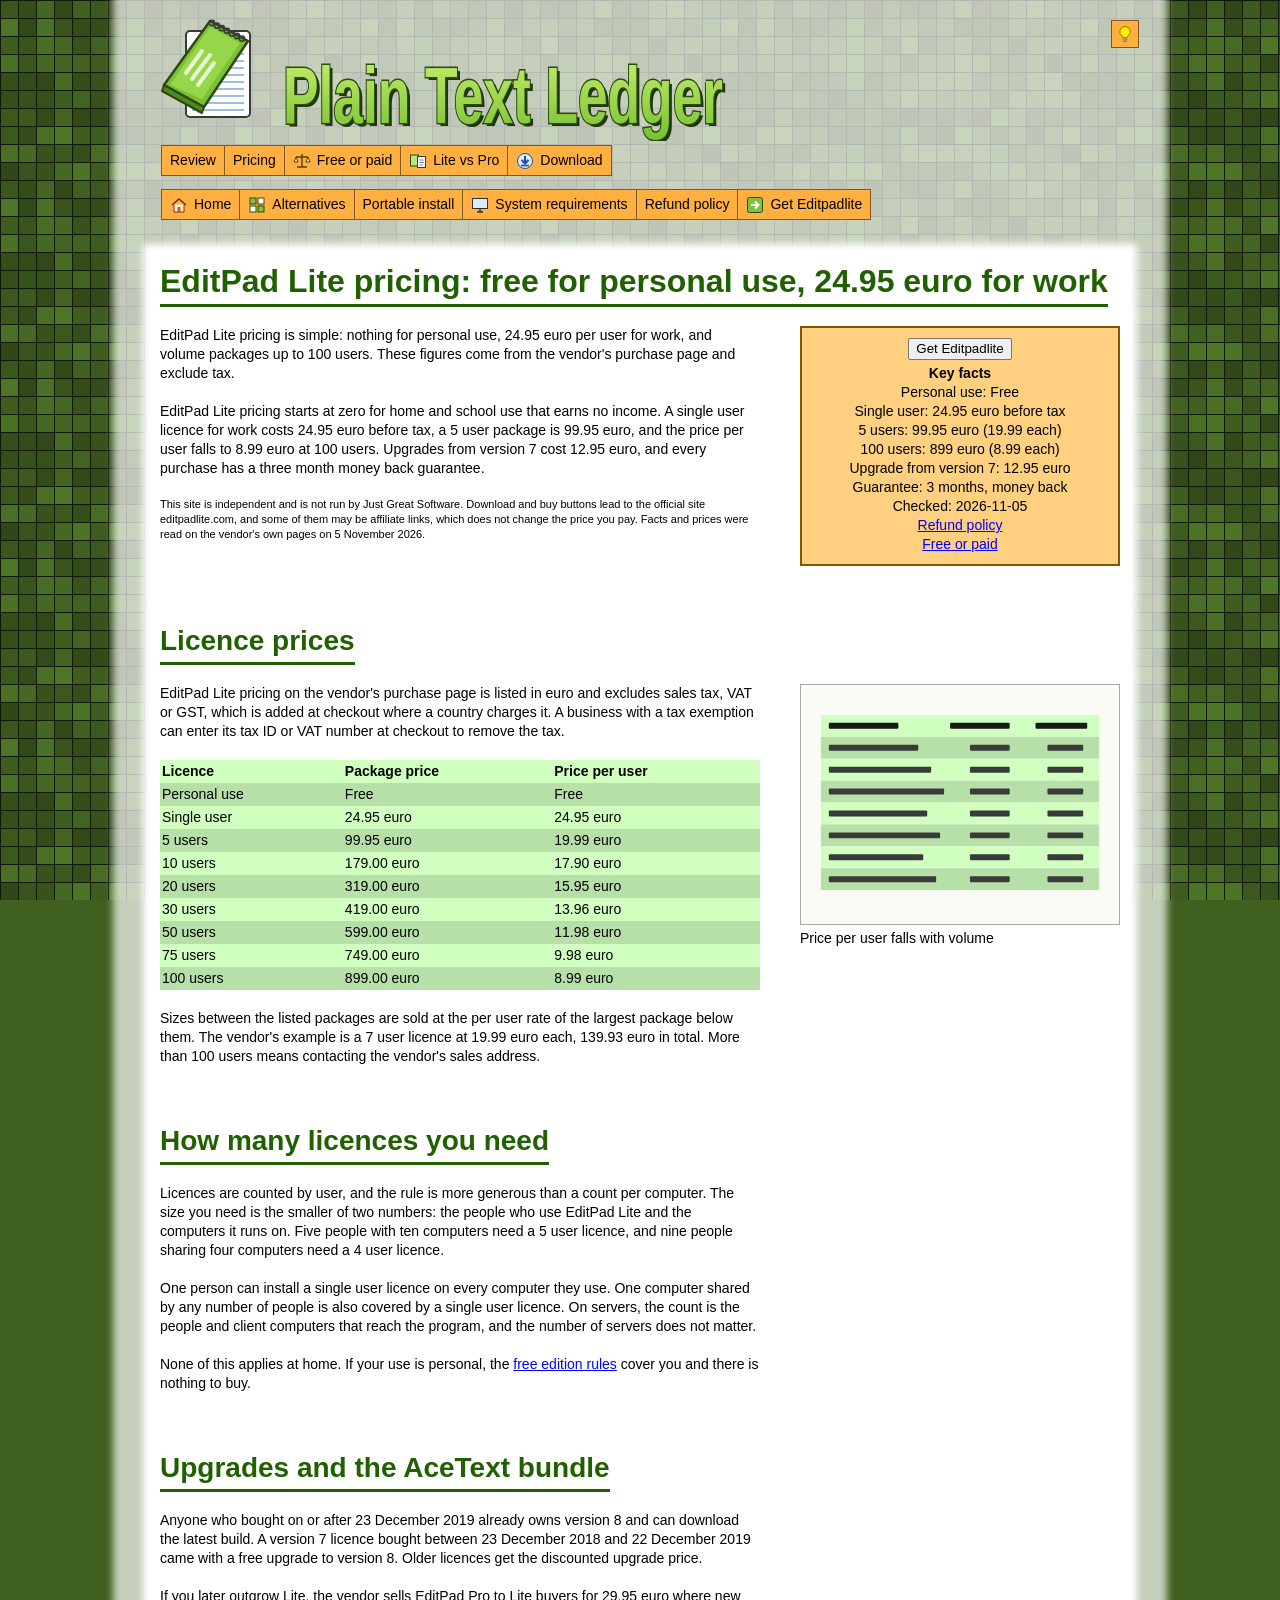
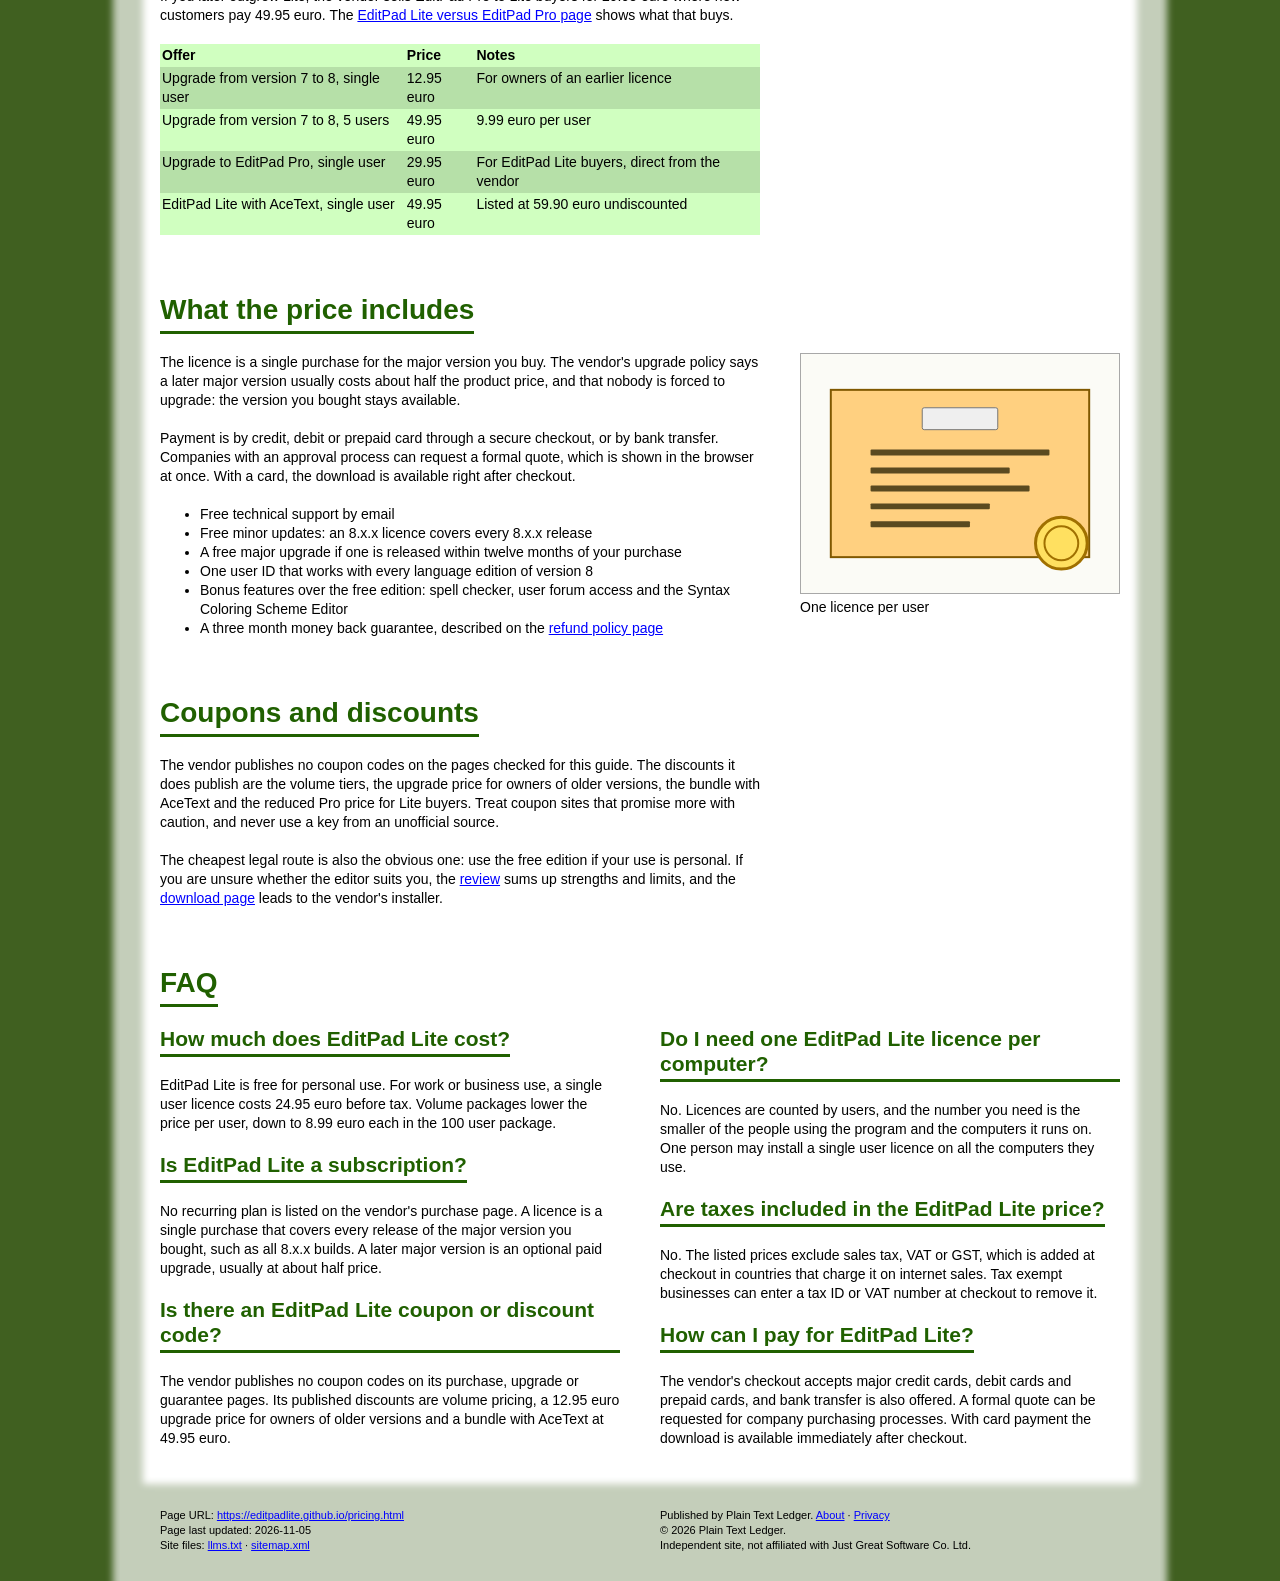
<file: pricing.html>
<!doctype html>
<html lang="en"><head>
<meta charset="utf-8">
<meta name="viewport" content="width=device-width,initial-scale=1">
<title>EditPad Lite Pricing 2026: Licence Cost, Volume Tiers, Upgrades</title>
<meta name="description" content="EditPad Lite pricing from the vendor's purchase page: 24.95 euro for one user, volume tiers to 100 users, 12.95 euro upgrades, 3 month money back guarantee.">
<link rel="canonical" href="https://editpadlite.github.io/pricing.html">
<meta name="robots" content="index,follow,max-image-preview:large,max-snippet:-1">
<meta name="author" content="Plain Text Ledger">
<meta property="og:type" content="article">
<meta property="og:title" content="EditPad Lite Pricing 2026: Licence Cost, Volume Tiers, Upgrades">
<meta property="og:description" content="EditPad Lite pricing from the vendor's purchase page: 24.95 euro for one user, volume tiers to 100 users, 12.95 euro upgrades, 3 month money back guarantee.">
<meta property="og:url" content="https://editpadlite.github.io/pricing.html">
<meta property="og:image" content="https://editpadlite.github.io/assets/og.png">
<meta property="og:site_name" content="Plain Text Ledger">
<meta property="article:published_time" content="2026-11-05">
<meta property="article:modified_time" content="2026-11-05">
<meta name="twitter:card" content="summary_large_image">
<link rel="icon" href="assets/favicon.svg" type="image/svg+xml">
<link rel="icon" href="assets/favicon-32.png" sizes="32x32" type="image/png">
<link rel="apple-touch-icon" href="assets/apple-touch-icon.png">
<link rel="preconnect" href="https://fonts.googleapis.com">
<link rel="preconnect" href="https://fonts.gstatic.com" crossorigin>
<link href="https://fonts.googleapis.com/css2?family=Figtree:wght@400;500;600;700&display=swap" rel="stylesheet">
<link rel="stylesheet" href="assets/style.css">
<script type="application/ld+json">{"@context": "https://schema.org", "@graph": [{"@type": "Organization", "@id": "https://editpadlite.github.io/#org", "name": "Plain Text Ledger", "url": "https://editpadlite.github.io/", "logo": {"@type": "ImageObject", "url": "https://editpadlite.github.io/assets/og.png"}}, {"@type": "WebSite", "@id": "https://editpadlite.github.io/#site", "name": "Plain Text Ledger", "url": "https://editpadlite.github.io/", "publisher": {"@id": "https://editpadlite.github.io/#org"}, "inLanguage": "en"}, {"@type": "SoftwareApplication", "@id": "https://editpadlite.github.io/#product", "name": "Editpadlite", "applicationCategory": "UtilitiesApplication", "operatingSystem": "Windows 11, 10, 8.1, 8, 7, Vista, XP", "url": "https://www.editpadlite.com/", "softwareVersion": "8.6.1", "publisher": {"@type": "Organization", "name": "Just Great Software Co. Ltd."}, "sameAs": ["https://www.editpadlite.com/"], "offers": [{"@type": "Offer", "name": "Free for personal use", "price": "0", "priceCurrency": "EUR", "url": "https://www.editpadlite.com/", "description": "freeware for home or school use that earns no income"}, {"@type": "Offer", "name": "Single user licence", "price": "24.95", "priceCurrency": "EUR", "url": "https://www.editpadlite.com/", "description": "one time purchase for version 8, before tax"}, {"@type": "Offer", "name": "5 user licence", "price": "99.95", "priceCurrency": "EUR", "url": "https://www.editpadlite.com/", "description": "one time purchase for version 8, before tax"}, {"@type": "Offer", "name": "Upgrade from version 7", "price": "12.95", "priceCurrency": "EUR", "url": "https://www.editpadlite.com/", "description": "one time purchase, single user, before tax"}]}, {"@type": "WebPage", "@id": "https://editpadlite.github.io/pricing.html#webpage", "url": "https://editpadlite.github.io/pricing.html", "name": "EditPad Lite Pricing 2026: Licence Cost, Volume Tiers, Upgrades", "description": "EditPad Lite pricing from the vendor's purchase page: 24.95 euro for one user, volume tiers to 100 users, 12.95 euro upgrades, 3 month money back guarantee.", "isPartOf": {"@id": "https://editpadlite.github.io/#site"}, "about": {"@id": "https://editpadlite.github.io/#product"}, "datePublished": "2026-11-05", "dateModified": "2026-11-05", "inLanguage": "en", "breadcrumb": {"@id": "https://editpadlite.github.io/pricing.html#crumbs"}, "speakable": {"@type": "SpeakableSpecification", "cssSelector": [".answer", ".keyfacts", ".hero .lede"]}}, {"@type": "BreadcrumbList", "@id": "https://editpadlite.github.io/pricing.html#crumbs", "itemListElement": [{"@type": "ListItem", "position": 1, "name": "Plain Text Ledger", "item": "https://editpadlite.github.io/"}, {"@type": "ListItem", "position": 2, "name": "EditPad Lite pricing: free for personal use, 24.95 euro for work", "item": "https://editpadlite.github.io/pricing.html"}]}, {"@type": "Article", "headline": "EditPad Lite pricing: free for personal use, 24.95 euro for work", "description": "EditPad Lite pricing from the vendor's purchase page: 24.95 euro for one user, volume tiers to 100 users, 12.95 euro upgrades, 3 month money back guarantee.", "author": {"@id": "https://editpadlite.github.io/#org"}, "publisher": {"@id": "https://editpadlite.github.io/#org"}, "datePublished": "2026-11-05", "dateModified": "2026-11-05", "mainEntityOfPage": {"@id": "https://editpadlite.github.io/pricing.html#webpage"}, "about": {"@id": "https://editpadlite.github.io/#product"}, "inLanguage": "en"}, {"@type": "FAQPage", "mainEntity": [{"@type": "Question", "name": "How much does EditPad Lite cost?", "acceptedAnswer": {"@type": "Answer", "text": "EditPad Lite is free for personal use. For work or business use, a single user licence costs 24.95 euro before tax. Volume packages lower the price per user, down to 8.99 euro each in the 100 user package."}}, {"@type": "Question", "name": "Is EditPad Lite a subscription?", "acceptedAnswer": {"@type": "Answer", "text": "No recurring plan is listed on the vendor's purchase page. A licence is a single purchase that covers every release of the major version you bought, such as all 8.x.x builds. A later major version is an optional paid upgrade, usually at about half price."}}, {"@type": "Question", "name": "Is there an EditPad Lite coupon or discount code?", "acceptedAnswer": {"@type": "Answer", "text": "The vendor publishes no coupon codes on its purchase, upgrade or guarantee pages. Its published discounts are volume pricing, a 12.95 euro upgrade price for owners of older versions and a bundle with AceText at 49.95 euro."}}, {"@type": "Question", "name": "Do I need one EditPad Lite licence per computer?", "acceptedAnswer": {"@type": "Answer", "text": "No. Licences are counted by users, and the number you need is the smaller of the people using the program and the computers it runs on. One person may install a single user licence on all the computers they use."}}, {"@type": "Question", "name": "Are taxes included in the EditPad Lite price?", "acceptedAnswer": {"@type": "Answer", "text": "No. The listed prices exclude sales tax, VAT or GST, which is added at checkout in countries that charge it on internet sales. Tax exempt businesses can enter a tax ID or VAT number at checkout to remove it."}}, {"@type": "Question", "name": "How can I pay for EditPad Lite?", "acceptedAnswer": {"@type": "Answer", "text": "The vendor's checkout accepts major credit cards, debit cards and prepaid cards, and bank transfer is also offered. A formal quote can be requested for company purchasing processes. With card payment the download is available immediately after checkout."}}]}]}</script>
<script async src="https://www.googletagmanager.com/gtag/js?id=G-QSW5VDXMWQ"></script>
<script>window.dataLayer=window.dataLayer||[];function gtag(){dataLayer.push(arguments)}gtag('js',new Date());gtag('config','G-QSW5VDXMWQ');</script>
<meta name="google-site-verification" content="xAunRhtJdhnY6h3AJfaAXjwxS6wFR462_MNnzouf0wA">
</head><body>
<a class="skip" href="#main">Skip to content</a>
<div class="col"><header class="site-head"><a class="logo" href="index.html"><img class="icon" src="assets/art/notepad.svg" width="108" height="108" alt="Plain Text Ledger home"><img class="word" src="assets/art/wordmark.svg" width="450" height="108" alt=""></a><a class="bulb" href="about.html" title="About this site"><img src="assets/art/bulb.svg" width="18" height="18" alt="About this site"></a><nav class="nav" aria-label="Site"><div class="row"><a href="review.html">Review</a><a href="pricing.html" aria-current="page">Pricing</a><a href="free-vs-paid.html"><img src="assets/art/ico-scale.svg" width="18" height="18" alt="">Free or paid</a><a href="editpad-lite-vs-editpad-pro.html"><img src="assets/art/ico-pair.svg" width="18" height="18" alt="">Lite vs Pro</a><a href="download.html"><img src="assets/art/ico-down.svg" width="18" height="18" alt="">Download</a></div><div class="row"><a href="index.html"><img src="assets/art/ico-home.svg" width="18" height="18" alt="">Home</a><a href="alternatives.html"><img src="assets/art/ico-grid.svg" width="18" height="18" alt="">Alternatives</a><a href="portable-install.html">Portable install</a><a href="system-requirements.html"><img src="assets/art/ico-screen.svg" width="18" height="18" alt="">System requirements</a><a href="refund-policy.html">Refund policy</a><a class="hbtn" href="download.html" data-track="funnel" data-offer="editpadlite" data-place="header"><img src="assets/art/ico-go.svg" width="18" height="18" alt="">Get Editpadlite</a></div></nav></header><main id="main" class="panel"><article><h1>EditPad Lite pricing: free for personal use, 24.95 euro for work</h1><div class="rowside intro"><div class="main"><p>EditPad Lite pricing is simple: nothing for personal use, 24.95 euro per user for work, and volume packages up to 100 users. These figures come from the vendor's purchase page and exclude tax.</p><p>EditPad Lite pricing starts at zero for home and school use that earns no income. A single user licence for work costs 24.95 euro before tax, a 5 user package is 99.95 euro, and the price per user falls to 8.99 euro at 100 users. Upgrades from version 7 cost 12.95 euro, and every purchase has a three month money back guarantee.</p><p class="small">This site is independent and is not run by Just Great Software. Download and buy buttons lead to the official site editpadlite.com, and some of them may be affiliate links, which does not change the price you pay. Facts and prices were read on the vendor's own pages on 5 November 2026.</p></div><div><form class="buybox" action="download.html" method="get" aria-label="Key facts"><a class="btn" href="download.html" data-track="funnel" data-offer="editpadlite" data-place="hero">Get Editpadlite</a><p class="boxhead"><b>Key facts</b></p><ul><li>Personal use: Free</li><li>Single user: 24.95 euro before tax</li><li>5 users: 99.95 euro (19.99 each)</li><li>100 users: 899 euro (8.99 each)</li><li>Upgrade from version 7: 12.95 euro</li><li>Guarantee: 3 months, money back</li><li>Checked: 2026-11-05</li></ul><p class="links"><a href="refund-policy.html">Refund policy</a><br><a href="free-vs-paid.html">Free or paid</a></p></form></div></div><section><h2>Licence prices</h2><div class="rowside"><div class="main"><p>EditPad Lite pricing on the vendor's purchase page is listed in euro and excludes sales tax, VAT or GST, which is added at checkout where a country charges it. A business with a tax exemption can enter its tax ID or VAT number at checkout to remove the tax.</p><div class="tablewrap"><table><thead><tr><th>Licence</th><th>Package price</th><th>Price per user</th></tr></thead><tbody><tr><td>Personal use</td><td>Free</td><td>Free</td></tr><tr><td>Single user</td><td>24.95 euro</td><td>24.95 euro</td></tr><tr><td>5 users</td><td>99.95 euro</td><td>19.99 euro</td></tr><tr><td>10 users</td><td>179.00 euro</td><td>17.90 euro</td></tr><tr><td>20 users</td><td>319.00 euro</td><td>15.95 euro</td></tr><tr><td>30 users</td><td>419.00 euro</td><td>13.96 euro</td></tr><tr><td>50 users</td><td>599.00 euro</td><td>11.98 euro</td></tr><tr><td>75 users</td><td>749.00 euro</td><td>9.98 euro</td></tr><tr><td>100 users</td><td>899.00 euro</td><td>8.99 euro</td></tr></tbody></table></div><p>Sizes between the listed packages are sold at the per user rate of the largest package below them. The vendor's example is a 7 user licence at 19.99 euro each, 139.93 euro in total. More than 100 users means contacting the vendor's sales address.</p></div><aside class="side"><figure class="fig"><img src="assets/art/side-table.svg" width="320" height="240" alt="Price per user falls with volume"><figcaption>Price per user falls with volume</figcaption></figure></aside></div></section><section><h2>How many licences you need</h2><div class="rowside"><div class="main"><p>Licences are counted by user, and the rule is more generous than a count per computer. The size you need is the smaller of two numbers: the people who use EditPad Lite and the computers it runs on. Five people with ten computers need a 5 user licence, and nine people sharing four computers need a 4 user licence.</p><p>One person can install a single user licence on every computer they use. One computer shared by any number of people is also covered by a single user licence. On servers, the count is the people and client computers that reach the program, and the number of servers does not matter.</p><p>None of this applies at home. If your use is personal, the <a href="free-vs-paid.html">free edition rules</a> cover you and there is nothing to buy.</p></div><aside class="side"></aside></div></section><section><h2>Upgrades and the AceText bundle</h2><div class="rowside"><div class="main"><p>Anyone who bought on or after 23 December 2019 already owns version 8 and can download the latest build. A version 7 licence bought between 23 December 2018 and 22 December 2019 came with a free upgrade to version 8. Older licences get the discounted upgrade price.</p><p>If you later outgrow Lite, the vendor sells EditPad Pro to Lite buyers for 29.95 euro where new customers pay 49.95 euro. The <a href="editpad-lite-vs-editpad-pro.html">EditPad Lite versus EditPad Pro page</a> shows what that buys.</p><div class="tablewrap"><table><thead><tr><th>Offer</th><th>Price</th><th>Notes</th></tr></thead><tbody><tr><td>Upgrade from version 7 to 8, single user</td><td>12.95 euro</td><td>For owners of an earlier licence</td></tr><tr><td>Upgrade from version 7 to 8, 5 users</td><td>49.95 euro</td><td>9.99 euro per user</td></tr><tr><td>Upgrade to EditPad Pro, single user</td><td>29.95 euro</td><td>For EditPad Lite buyers, direct from the vendor</td></tr><tr><td>EditPad Lite with AceText, single user</td><td>49.95 euro</td><td>Listed at 59.90 euro undiscounted</td></tr></tbody></table></div></div><aside class="side"></aside></div></section><section><h2>What the price includes</h2><div class="rowside"><div class="main"><p>The licence is a single purchase for the major version you buy. The vendor's upgrade policy says a later major version usually costs about half the product price, and that nobody is forced to upgrade: the version you bought stays available.</p><p>Payment is by credit, debit or prepaid card through a secure checkout, or by bank transfer. Companies with an approval process can request a formal quote, which is shown in the browser at once. With a card, the download is available right after checkout.</p><ul><li>Free technical support by email</li><li>Free minor updates: an 8.x.x licence covers every 8.x.x release</li><li>A free major upgrade if one is released within twelve months of your purchase</li><li>One user ID that works with every language edition of version 8</li><li>Bonus features over the free edition: spell checker, user forum access and the Syntax Coloring Scheme Editor</li><li>A three month money back guarantee, described on the <a href="refund-policy.html">refund policy page</a></li></ul></div><aside class="side"><figure class="fig"><img src="assets/art/side-price.svg" width="320" height="240" alt="One licence per user"><figcaption>One licence per user</figcaption></figure></aside></div></section><section><h2>Coupons and discounts</h2><div class="rowside"><div class="main"><p>The vendor publishes no coupon codes on the pages checked for this guide. The discounts it does publish are the volume tiers, the upgrade price for owners of older versions, the bundle with AceText and the reduced Pro price for Lite buyers. Treat coupon sites that promise more with caution, and never use a key from an unofficial source.</p><p>The cheapest legal route is also the obvious one: use the free edition if your use is personal. If you are unsure whether the editor suits you, the <a href="review.html">review</a> sums up strengths and limits, and the <a href="download.html">download page</a> leads to the vendor's installer.</p></div><aside class="side"></aside></div></section><section class="faq" id="faq"><h2>FAQ</h2><div class="row2"><div><h4>How much does EditPad Lite cost?</h4><p>EditPad Lite is free for personal use. For work or business use, a single user licence costs 24.95 euro before tax. Volume packages lower the price per user, down to 8.99 euro each in the 100 user package.</p><h4>Is EditPad Lite a subscription?</h4><p>No recurring plan is listed on the vendor's purchase page. A licence is a single purchase that covers every release of the major version you bought, such as all 8.x.x builds. A later major version is an optional paid upgrade, usually at about half price.</p><h4>Is there an EditPad Lite coupon or discount code?</h4><p>The vendor publishes no coupon codes on its purchase, upgrade or guarantee pages. Its published discounts are volume pricing, a 12.95 euro upgrade price for owners of older versions and a bundle with AceText at 49.95 euro.</p></div><div><h4>Do I need one EditPad Lite licence per computer?</h4><p>No. Licences are counted by users, and the number you need is the smaller of the people using the program and the computers it runs on. One person may install a single user licence on all the computers they use.</p><h4>Are taxes included in the EditPad Lite price?</h4><p>No. The listed prices exclude sales tax, VAT or GST, which is added at checkout in countries that charge it on internet sales. Tax exempt businesses can enter a tax ID or VAT number at checkout to remove it.</p><h4>How can I pay for EditPad Lite?</h4><p>The vendor's checkout accepts major credit cards, debit cards and prepaid cards, and bank transfer is also offered. A formal quote can be requested for company purchasing processes. With card payment the download is available immediately after checkout.</p></div></div></section></article></main><footer class="site-foot"><div class="row2"><div><p>Page URL: <a href="pricing.html">https://editpadlite.github.io/pricing.html</a></p><p>Page last updated: 2026-11-05</p><p>Site files: <a href="llms.txt">llms.txt</a> · <a href="sitemap.xml">sitemap.xml</a></p></div><div><p>Published by Plain Text Ledger. <a href="about.html">About</a> · <a href="privacy.html">Privacy</a></p><p>&copy; 2026 Plain Text Ledger.</p><p>Independent site, not affiliated with Just Great Software Co. Ltd.</p></div></div></footer></div>
<script src="assets/track.js"></script>
<script src="assets/site.js" defer></script>
<script src="assets/captcha-widget.js"></script>
</body></html>
</file>
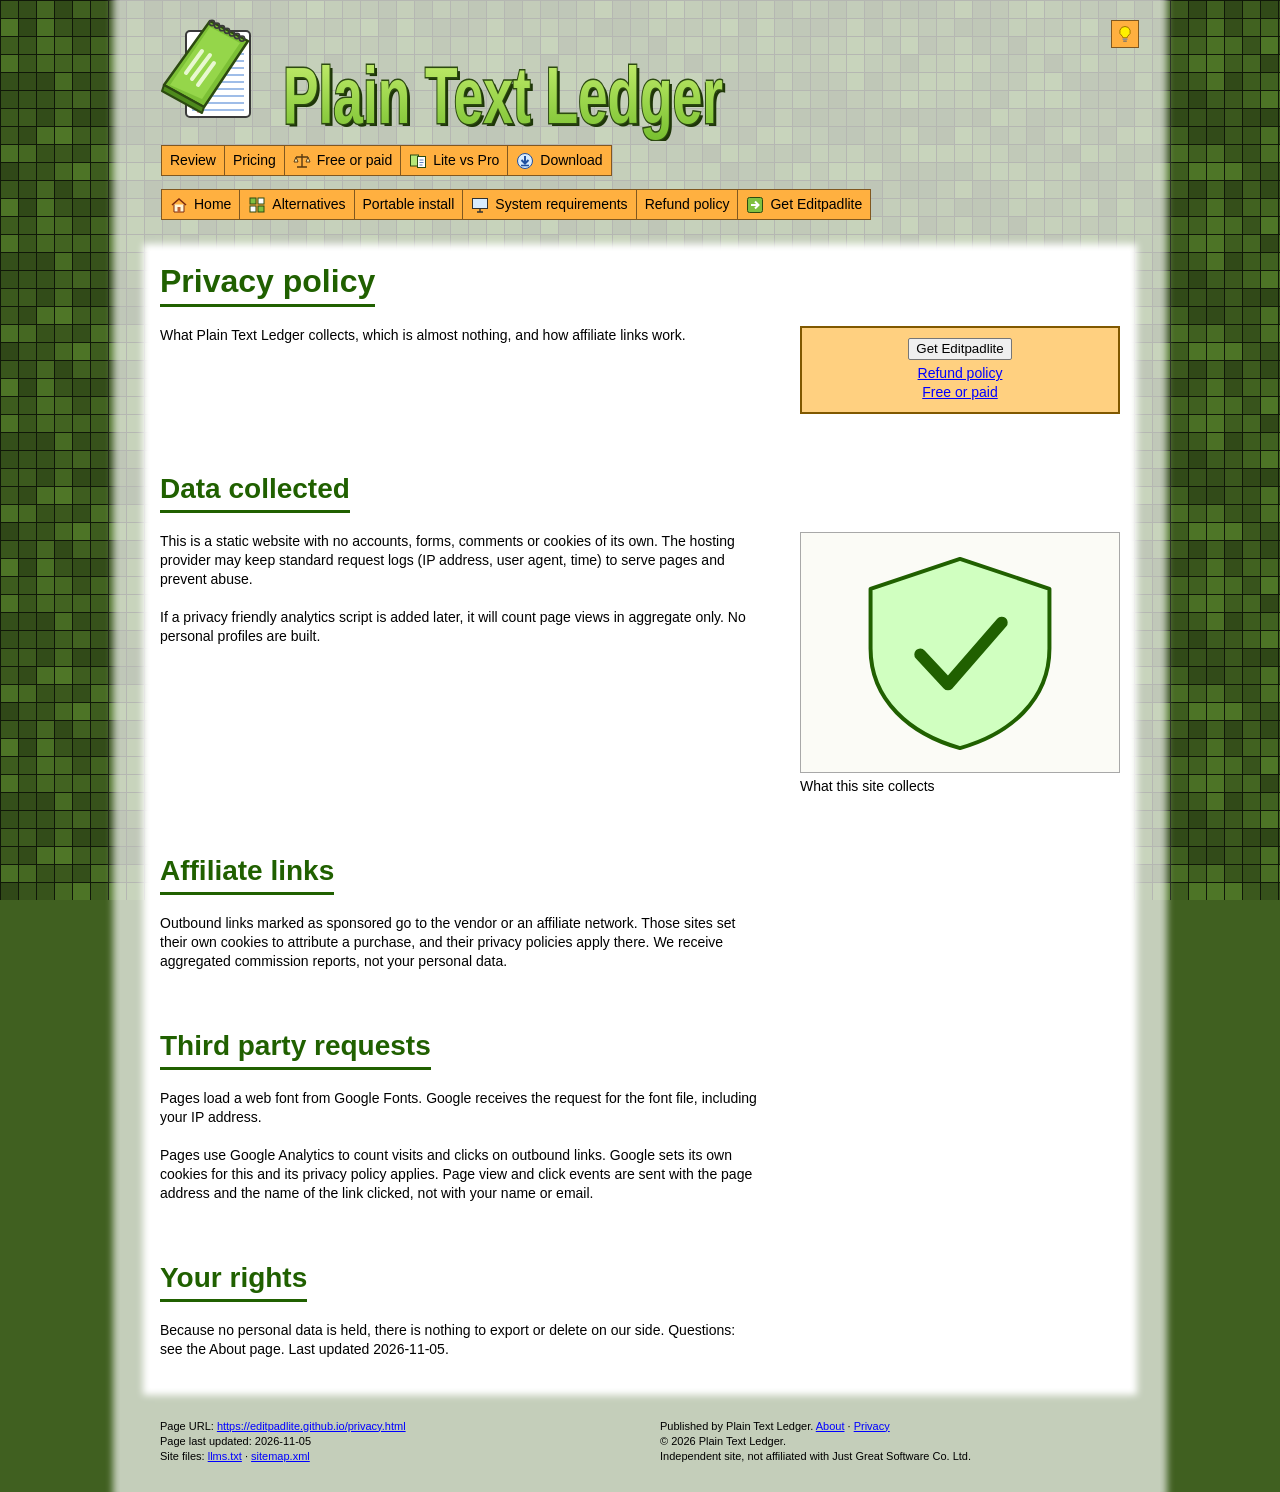
<file: privacy.html>
<!doctype html>
<html lang="en"><head>
<meta charset="utf-8">
<meta name="viewport" content="width=device-width,initial-scale=1">
<title>Privacy policy, Plain Text Ledger</title>
<meta name="description" content="Privacy policy of Plain Text Ledger: a static site with no accounts, no forms and no tracking pixels. Affiliate links are disclosed.">
<link rel="canonical" href="https://editpadlite.github.io/privacy.html">
<meta name="robots" content="index,follow,max-image-preview:large,max-snippet:-1">
<meta name="author" content="Plain Text Ledger">
<meta property="og:type" content="article">
<meta property="og:title" content="Privacy policy, Plain Text Ledger">
<meta property="og:description" content="Privacy policy of Plain Text Ledger: a static site with no accounts, no forms and no tracking pixels. Affiliate links are disclosed.">
<meta property="og:url" content="https://editpadlite.github.io/privacy.html">
<meta property="og:image" content="https://editpadlite.github.io/assets/og.png">
<meta property="og:site_name" content="Plain Text Ledger">
<meta property="article:published_time" content="2026-11-05">
<meta property="article:modified_time" content="2026-11-05">
<meta name="twitter:card" content="summary_large_image">
<link rel="icon" href="assets/favicon.svg" type="image/svg+xml">
<link rel="icon" href="assets/favicon-32.png" sizes="32x32" type="image/png">
<link rel="apple-touch-icon" href="assets/apple-touch-icon.png">
<link rel="preconnect" href="https://fonts.googleapis.com">
<link rel="preconnect" href="https://fonts.gstatic.com" crossorigin>
<link href="https://fonts.googleapis.com/css2?family=Figtree:wght@400;500;600;700&display=swap" rel="stylesheet">
<link rel="stylesheet" href="assets/style.css">
<script type="application/ld+json">{"@context": "https://schema.org", "@graph": [{"@type": "Organization", "@id": "https://editpadlite.github.io/#org", "name": "Plain Text Ledger", "url": "https://editpadlite.github.io/", "logo": {"@type": "ImageObject", "url": "https://editpadlite.github.io/assets/og.png"}}, {"@type": "WebSite", "@id": "https://editpadlite.github.io/#site", "name": "Plain Text Ledger", "url": "https://editpadlite.github.io/", "publisher": {"@id": "https://editpadlite.github.io/#org"}, "inLanguage": "en"}, {"@type": "SoftwareApplication", "@id": "https://editpadlite.github.io/#product", "name": "Editpadlite", "applicationCategory": "UtilitiesApplication", "operatingSystem": "Windows 11, 10, 8.1, 8, 7, Vista, XP", "url": "https://www.editpadlite.com/", "softwareVersion": "8.6.1", "publisher": {"@type": "Organization", "name": "Just Great Software Co. Ltd."}, "sameAs": ["https://www.editpadlite.com/"], "offers": [{"@type": "Offer", "name": "Free for personal use", "price": "0", "priceCurrency": "EUR", "url": "https://www.editpadlite.com/", "description": "freeware for home or school use that earns no income"}, {"@type": "Offer", "name": "Single user licence", "price": "24.95", "priceCurrency": "EUR", "url": "https://www.editpadlite.com/", "description": "one time purchase for version 8, before tax"}, {"@type": "Offer", "name": "5 user licence", "price": "99.95", "priceCurrency": "EUR", "url": "https://www.editpadlite.com/", "description": "one time purchase for version 8, before tax"}, {"@type": "Offer", "name": "Upgrade from version 7", "price": "12.95", "priceCurrency": "EUR", "url": "https://www.editpadlite.com/", "description": "one time purchase, single user, before tax"}]}, {"@type": "WebPage", "@id": "https://editpadlite.github.io/privacy.html#webpage", "url": "https://editpadlite.github.io/privacy.html", "name": "Privacy policy, Plain Text Ledger", "description": "Privacy policy of Plain Text Ledger: a static site with no accounts, no forms and no tracking pixels. Affiliate links are disclosed.", "isPartOf": {"@id": "https://editpadlite.github.io/#site"}, "about": {"@id": "https://editpadlite.github.io/#product"}, "datePublished": "2026-11-05", "dateModified": "2026-11-05", "inLanguage": "en", "breadcrumb": {"@id": "https://editpadlite.github.io/privacy.html#crumbs"}, "speakable": {"@type": "SpeakableSpecification", "cssSelector": [".answer", ".keyfacts", ".hero .lede"]}}, {"@type": "BreadcrumbList", "@id": "https://editpadlite.github.io/privacy.html#crumbs", "itemListElement": [{"@type": "ListItem", "position": 1, "name": "Plain Text Ledger", "item": "https://editpadlite.github.io/"}, {"@type": "ListItem", "position": 2, "name": "Privacy policy", "item": "https://editpadlite.github.io/privacy.html"}]}, {"@type": "Article", "headline": "Privacy policy", "description": "Privacy policy of Plain Text Ledger: a static site with no accounts, no forms and no tracking pixels. Affiliate links are disclosed.", "author": {"@id": "https://editpadlite.github.io/#org"}, "publisher": {"@id": "https://editpadlite.github.io/#org"}, "datePublished": "2026-11-05", "dateModified": "2026-11-05", "mainEntityOfPage": {"@id": "https://editpadlite.github.io/privacy.html#webpage"}, "about": {"@id": "https://editpadlite.github.io/#product"}, "inLanguage": "en"}]}</script>
<script async src="https://www.googletagmanager.com/gtag/js?id=G-QSW5VDXMWQ"></script>
<script>window.dataLayer=window.dataLayer||[];function gtag(){dataLayer.push(arguments)}gtag('js',new Date());gtag('config','G-QSW5VDXMWQ');</script>
<meta name="google-site-verification" content="xAunRhtJdhnY6h3AJfaAXjwxS6wFR462_MNnzouf0wA">
</head><body>
<a class="skip" href="#main">Skip to content</a>
<div class="col"><header class="site-head"><a class="logo" href="index.html"><img class="icon" src="assets/art/notepad.svg" width="108" height="108" alt="Plain Text Ledger home"><img class="word" src="assets/art/wordmark.svg" width="450" height="108" alt=""></a><a class="bulb" href="about.html" title="About this site"><img src="assets/art/bulb.svg" width="18" height="18" alt="About this site"></a><nav class="nav" aria-label="Site"><div class="row"><a href="review.html">Review</a><a href="pricing.html">Pricing</a><a href="free-vs-paid.html"><img src="assets/art/ico-scale.svg" width="18" height="18" alt="">Free or paid</a><a href="editpad-lite-vs-editpad-pro.html"><img src="assets/art/ico-pair.svg" width="18" height="18" alt="">Lite vs Pro</a><a href="download.html"><img src="assets/art/ico-down.svg" width="18" height="18" alt="">Download</a></div><div class="row"><a href="index.html"><img src="assets/art/ico-home.svg" width="18" height="18" alt="">Home</a><a href="alternatives.html"><img src="assets/art/ico-grid.svg" width="18" height="18" alt="">Alternatives</a><a href="portable-install.html">Portable install</a><a href="system-requirements.html"><img src="assets/art/ico-screen.svg" width="18" height="18" alt="">System requirements</a><a href="refund-policy.html">Refund policy</a><a class="hbtn" href="download.html" data-track="funnel" data-offer="editpadlite" data-place="header"><img src="assets/art/ico-go.svg" width="18" height="18" alt="">Get Editpadlite</a></div></nav></header><main id="main" class="panel"><article><h1>Privacy policy</h1><div class="rowside intro"><div class="main"><p>What Plain Text Ledger collects, which is almost nothing, and how affiliate links work.</p></div><div><form class="buybox" action="download.html" method="get" aria-label="Key facts"><a class="btn" href="download.html" data-track="funnel" data-offer="editpadlite" data-place="hero">Get Editpadlite</a><p class="links"><a href="refund-policy.html">Refund policy</a><br><a href="free-vs-paid.html">Free or paid</a></p></form></div></div><section><h2>Data collected</h2><div class="rowside"><div class="main"><p>This is a static website with no accounts, forms, comments or cookies of its own. The hosting provider may keep standard request logs (IP address, user agent, time) to serve pages and prevent abuse.</p>
<p>If a privacy friendly analytics script is added later, it will count page views in aggregate only. No personal profiles are built.</p></div><aside class="side"><figure class="fig"><img src="assets/art/side-shield.svg" width="320" height="240" alt="What this site collects"><figcaption>What this site collects</figcaption></figure></aside></div></section><section><h2>Affiliate links</h2><div class="rowside"><div class="main"><p>Outbound links marked as sponsored go to the vendor or an affiliate network. Those sites set their own cookies to attribute a purchase, and their privacy policies apply there. We receive aggregated commission reports, not your personal data.</p></div><aside class="side"></aside></div></section><section><h2>Third party requests</h2><div class="rowside"><div class="main"><p>Pages load a web font from Google Fonts. Google receives the request for the font file, including your IP address.</p>
<p>Pages use Google Analytics to count visits and clicks on outbound links. Google sets its own cookies for this and its privacy policy applies. Page view and click events are sent with the page address and the name of the link clicked, not with your name or email.</p></div><aside class="side"></aside></div></section><section><h2>Your rights</h2><div class="rowside"><div class="main"><p>Because no personal data is held, there is nothing to export or delete on our side. Questions: see the About page. Last updated 2026-11-05.</p></div><aside class="side"></aside></div></section></article></main><footer class="site-foot"><div class="row2"><div><p>Page URL: <a href="privacy.html">https://editpadlite.github.io/privacy.html</a></p><p>Page last updated: 2026-11-05</p><p>Site files: <a href="llms.txt">llms.txt</a> · <a href="sitemap.xml">sitemap.xml</a></p></div><div><p>Published by Plain Text Ledger. <a href="about.html">About</a> · <a href="privacy.html">Privacy</a></p><p>&copy; 2026 Plain Text Ledger.</p><p>Independent site, not affiliated with Just Great Software Co. Ltd.</p></div></div></footer></div>
<script src="assets/track.js"></script>
<script src="assets/site.js" defer></script>
<script src="assets/captcha-widget.js"></script>
</body></html>
</file>
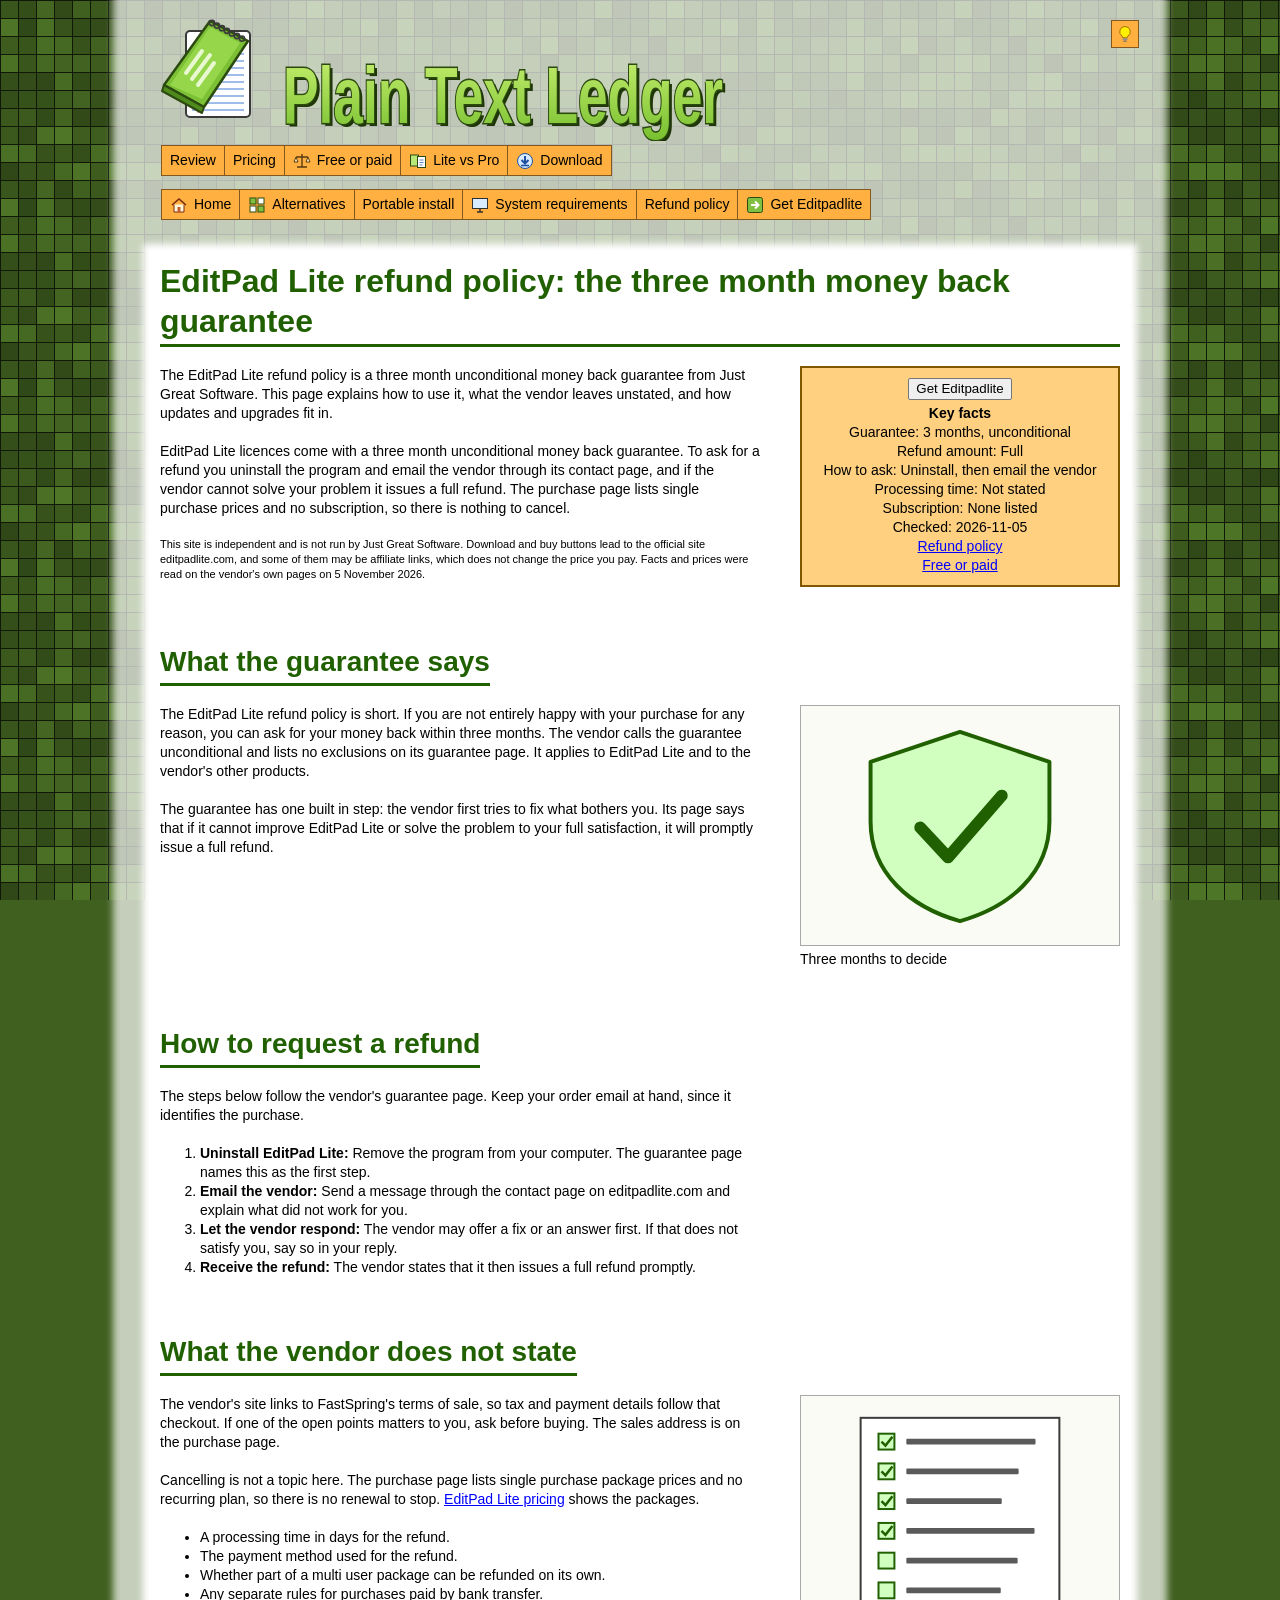
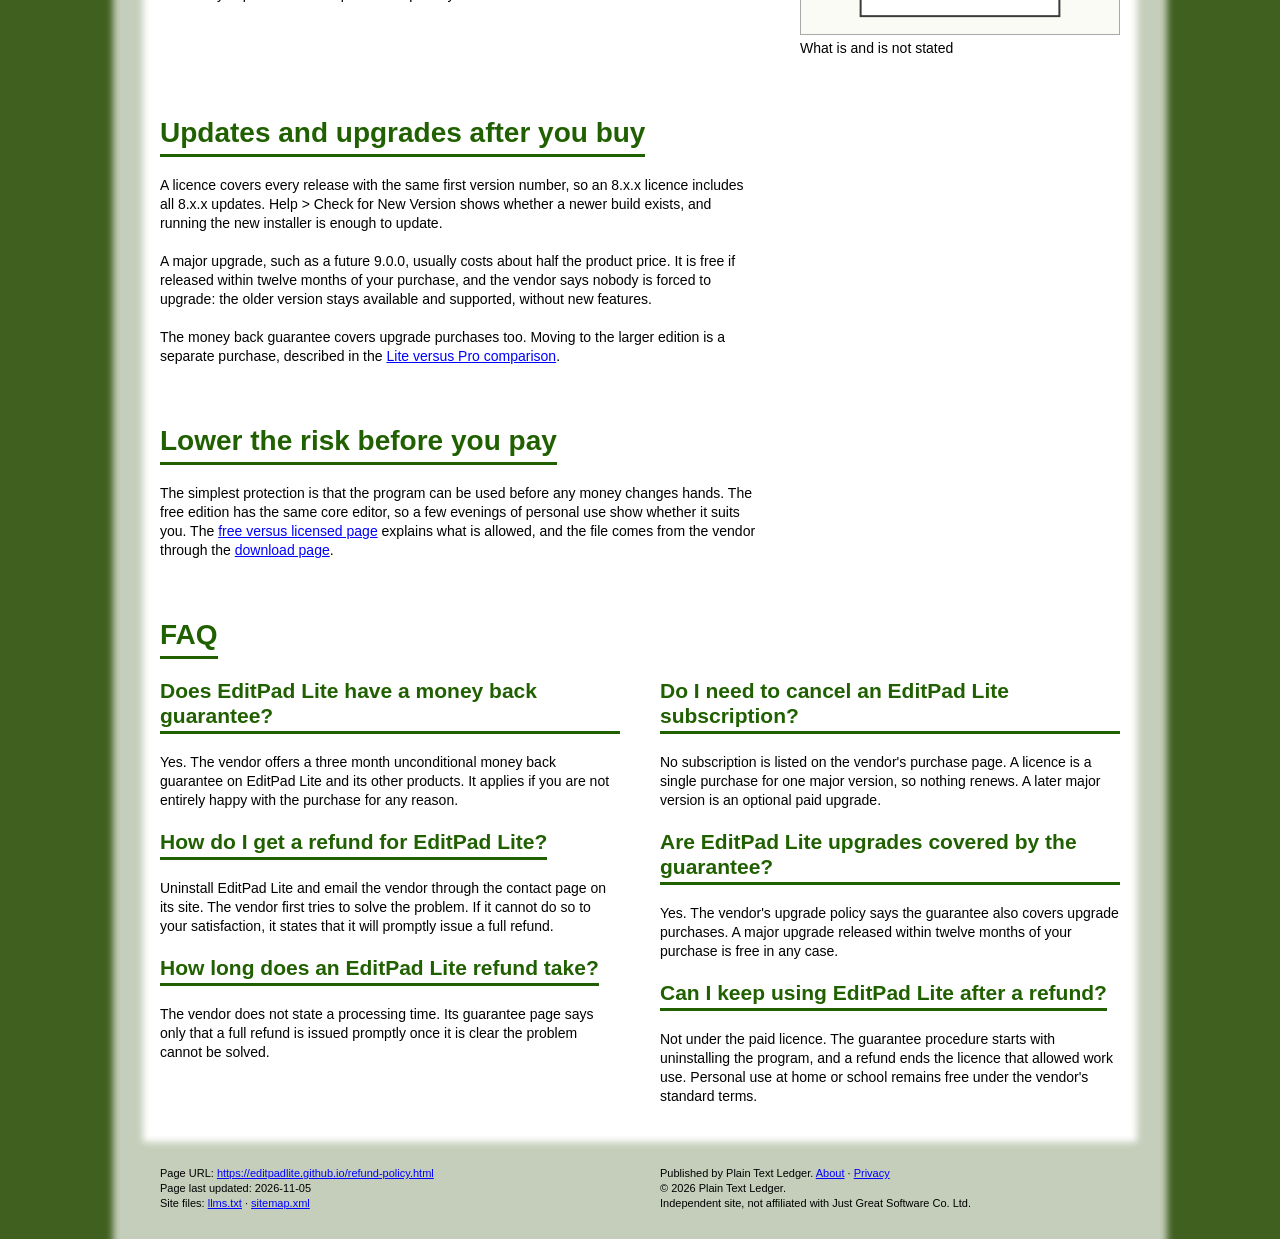
<file: refund-policy.html>
<!doctype html>
<html lang="en"><head>
<meta charset="utf-8">
<meta name="viewport" content="width=device-width,initial-scale=1">
<title>EditPad Lite Refund Policy: 3 Month Money Back Guarantee</title>
<meta name="description" content="EditPad Lite has a three month unconditional money back guarantee. How to ask for a refund, what the vendor does not state, and how upgrades are covered.">
<link rel="canonical" href="https://editpadlite.github.io/refund-policy.html">
<meta name="robots" content="index,follow,max-image-preview:large,max-snippet:-1">
<meta name="author" content="Plain Text Ledger">
<meta property="og:type" content="article">
<meta property="og:title" content="EditPad Lite Refund Policy: 3 Month Money Back Guarantee">
<meta property="og:description" content="EditPad Lite has a three month unconditional money back guarantee. How to ask for a refund, what the vendor does not state, and how upgrades are covered.">
<meta property="og:url" content="https://editpadlite.github.io/refund-policy.html">
<meta property="og:image" content="https://editpadlite.github.io/assets/og.png">
<meta property="og:site_name" content="Plain Text Ledger">
<meta property="article:published_time" content="2026-11-05">
<meta property="article:modified_time" content="2026-11-05">
<meta name="twitter:card" content="summary_large_image">
<link rel="icon" href="assets/favicon.svg" type="image/svg+xml">
<link rel="icon" href="assets/favicon-32.png" sizes="32x32" type="image/png">
<link rel="apple-touch-icon" href="assets/apple-touch-icon.png">
<link rel="preconnect" href="https://fonts.googleapis.com">
<link rel="preconnect" href="https://fonts.gstatic.com" crossorigin>
<link href="https://fonts.googleapis.com/css2?family=Figtree:wght@400;500;600;700&display=swap" rel="stylesheet">
<link rel="stylesheet" href="assets/style.css">
<script type="application/ld+json">{"@context": "https://schema.org", "@graph": [{"@type": "Organization", "@id": "https://editpadlite.github.io/#org", "name": "Plain Text Ledger", "url": "https://editpadlite.github.io/", "logo": {"@type": "ImageObject", "url": "https://editpadlite.github.io/assets/og.png"}}, {"@type": "WebSite", "@id": "https://editpadlite.github.io/#site", "name": "Plain Text Ledger", "url": "https://editpadlite.github.io/", "publisher": {"@id": "https://editpadlite.github.io/#org"}, "inLanguage": "en"}, {"@type": "SoftwareApplication", "@id": "https://editpadlite.github.io/#product", "name": "Editpadlite", "applicationCategory": "UtilitiesApplication", "operatingSystem": "Windows 11, 10, 8.1, 8, 7, Vista, XP", "url": "https://www.editpadlite.com/", "softwareVersion": "8.6.1", "publisher": {"@type": "Organization", "name": "Just Great Software Co. Ltd."}, "sameAs": ["https://www.editpadlite.com/"], "offers": [{"@type": "Offer", "name": "Free for personal use", "price": "0", "priceCurrency": "EUR", "url": "https://www.editpadlite.com/", "description": "freeware for home or school use that earns no income"}, {"@type": "Offer", "name": "Single user licence", "price": "24.95", "priceCurrency": "EUR", "url": "https://www.editpadlite.com/", "description": "one time purchase for version 8, before tax"}, {"@type": "Offer", "name": "5 user licence", "price": "99.95", "priceCurrency": "EUR", "url": "https://www.editpadlite.com/", "description": "one time purchase for version 8, before tax"}, {"@type": "Offer", "name": "Upgrade from version 7", "price": "12.95", "priceCurrency": "EUR", "url": "https://www.editpadlite.com/", "description": "one time purchase, single user, before tax"}]}, {"@type": "WebPage", "@id": "https://editpadlite.github.io/refund-policy.html#webpage", "url": "https://editpadlite.github.io/refund-policy.html", "name": "EditPad Lite Refund Policy: 3 Month Money Back Guarantee", "description": "EditPad Lite has a three month unconditional money back guarantee. How to ask for a refund, what the vendor does not state, and how upgrades are covered.", "isPartOf": {"@id": "https://editpadlite.github.io/#site"}, "about": {"@id": "https://editpadlite.github.io/#product"}, "datePublished": "2026-11-05", "dateModified": "2026-11-05", "inLanguage": "en", "breadcrumb": {"@id": "https://editpadlite.github.io/refund-policy.html#crumbs"}, "speakable": {"@type": "SpeakableSpecification", "cssSelector": [".answer", ".keyfacts", ".hero .lede"]}}, {"@type": "BreadcrumbList", "@id": "https://editpadlite.github.io/refund-policy.html#crumbs", "itemListElement": [{"@type": "ListItem", "position": 1, "name": "Plain Text Ledger", "item": "https://editpadlite.github.io/"}, {"@type": "ListItem", "position": 2, "name": "EditPad Lite refund policy: the three month money back guarantee", "item": "https://editpadlite.github.io/refund-policy.html"}]}, {"@type": "Article", "headline": "EditPad Lite refund policy: the three month money back guarantee", "description": "EditPad Lite has a three month unconditional money back guarantee. How to ask for a refund, what the vendor does not state, and how upgrades are covered.", "author": {"@id": "https://editpadlite.github.io/#org"}, "publisher": {"@id": "https://editpadlite.github.io/#org"}, "datePublished": "2026-11-05", "dateModified": "2026-11-05", "mainEntityOfPage": {"@id": "https://editpadlite.github.io/refund-policy.html#webpage"}, "about": {"@id": "https://editpadlite.github.io/#product"}, "inLanguage": "en"}, {"@type": "FAQPage", "mainEntity": [{"@type": "Question", "name": "Does EditPad Lite have a money back guarantee?", "acceptedAnswer": {"@type": "Answer", "text": "Yes. The vendor offers a three month unconditional money back guarantee on EditPad Lite and its other products. It applies if you are not entirely happy with the purchase for any reason."}}, {"@type": "Question", "name": "How do I get a refund for EditPad Lite?", "acceptedAnswer": {"@type": "Answer", "text": "Uninstall EditPad Lite and email the vendor through the contact page on its site. The vendor first tries to solve the problem. If it cannot do so to your satisfaction, it states that it will promptly issue a full refund."}}, {"@type": "Question", "name": "How long does an EditPad Lite refund take?", "acceptedAnswer": {"@type": "Answer", "text": "The vendor does not state a processing time. Its guarantee page says only that a full refund is issued promptly once it is clear the problem cannot be solved."}}, {"@type": "Question", "name": "Do I need to cancel an EditPad Lite subscription?", "acceptedAnswer": {"@type": "Answer", "text": "No subscription is listed on the vendor's purchase page. A licence is a single purchase for one major version, so nothing renews. A later major version is an optional paid upgrade."}}, {"@type": "Question", "name": "Are EditPad Lite upgrades covered by the guarantee?", "acceptedAnswer": {"@type": "Answer", "text": "Yes. The vendor's upgrade policy says the guarantee also covers upgrade purchases. A major upgrade released within twelve months of your purchase is free in any case."}}, {"@type": "Question", "name": "Can I keep using EditPad Lite after a refund?", "acceptedAnswer": {"@type": "Answer", "text": "Not under the paid licence. The guarantee procedure starts with uninstalling the program, and a refund ends the licence that allowed work use. Personal use at home or school remains free under the vendor's standard terms."}}]}]}</script>
<script async src="https://www.googletagmanager.com/gtag/js?id=G-QSW5VDXMWQ"></script>
<script>window.dataLayer=window.dataLayer||[];function gtag(){dataLayer.push(arguments)}gtag('js',new Date());gtag('config','G-QSW5VDXMWQ');</script>
<meta name="google-site-verification" content="xAunRhtJdhnY6h3AJfaAXjwxS6wFR462_MNnzouf0wA">
</head><body>
<a class="skip" href="#main">Skip to content</a>
<div class="col"><header class="site-head"><a class="logo" href="index.html"><img class="icon" src="assets/art/notepad.svg" width="108" height="108" alt="Plain Text Ledger home"><img class="word" src="assets/art/wordmark.svg" width="450" height="108" alt=""></a><a class="bulb" href="about.html" title="About this site"><img src="assets/art/bulb.svg" width="18" height="18" alt="About this site"></a><nav class="nav" aria-label="Site"><div class="row"><a href="review.html">Review</a><a href="pricing.html">Pricing</a><a href="free-vs-paid.html"><img src="assets/art/ico-scale.svg" width="18" height="18" alt="">Free or paid</a><a href="editpad-lite-vs-editpad-pro.html"><img src="assets/art/ico-pair.svg" width="18" height="18" alt="">Lite vs Pro</a><a href="download.html"><img src="assets/art/ico-down.svg" width="18" height="18" alt="">Download</a></div><div class="row"><a href="index.html"><img src="assets/art/ico-home.svg" width="18" height="18" alt="">Home</a><a href="alternatives.html"><img src="assets/art/ico-grid.svg" width="18" height="18" alt="">Alternatives</a><a href="portable-install.html">Portable install</a><a href="system-requirements.html"><img src="assets/art/ico-screen.svg" width="18" height="18" alt="">System requirements</a><a href="refund-policy.html" aria-current="page">Refund policy</a><a class="hbtn" href="download.html" data-track="funnel" data-offer="editpadlite" data-place="header"><img src="assets/art/ico-go.svg" width="18" height="18" alt="">Get Editpadlite</a></div></nav></header><main id="main" class="panel"><article><h1>EditPad Lite refund policy: the three month money back guarantee</h1><div class="rowside intro"><div class="main"><p>The EditPad Lite refund policy is a three month unconditional money back guarantee from Just Great Software. This page explains how to use it, what the vendor leaves unstated, and how updates and upgrades fit in.</p><p>EditPad Lite licences come with a three month unconditional money back guarantee. To ask for a refund you uninstall the program and email the vendor through its contact page, and if the vendor cannot solve your problem it issues a full refund. The purchase page lists single purchase prices and no subscription, so there is nothing to cancel.</p><p class="small">This site is independent and is not run by Just Great Software. Download and buy buttons lead to the official site editpadlite.com, and some of them may be affiliate links, which does not change the price you pay. Facts and prices were read on the vendor's own pages on 5 November 2026.</p></div><div><form class="buybox" action="download.html" method="get" aria-label="Key facts"><a class="btn" href="download.html" data-track="funnel" data-offer="editpadlite" data-place="hero">Get Editpadlite</a><p class="boxhead"><b>Key facts</b></p><ul><li>Guarantee: 3 months, unconditional</li><li>Refund amount: Full</li><li>How to ask: Uninstall, then email the vendor</li><li>Processing time: Not stated</li><li>Subscription: None listed</li><li>Checked: 2026-11-05</li></ul><p class="links"><a href="refund-policy.html">Refund policy</a><br><a href="free-vs-paid.html">Free or paid</a></p></form></div></div><section><h2>What the guarantee says</h2><div class="rowside"><div class="main"><p>The EditPad Lite refund policy is short. If you are not entirely happy with your purchase for any reason, you can ask for your money back within three months. The vendor calls the guarantee unconditional and lists no exclusions on its guarantee page. It applies to EditPad Lite and to the vendor's other products.</p><p>The guarantee has one built in step: the vendor first tries to fix what bothers you. Its page says that if it cannot improve EditPad Lite or solve the problem to your full satisfaction, it will promptly issue a full refund.</p></div><aside class="side"><figure class="fig"><img src="assets/art/side-shield.svg" width="320" height="240" alt="Three months to decide"><figcaption>Three months to decide</figcaption></figure></aside></div></section><section><h2>How to request a refund</h2><div class="rowside"><div class="main"><p>The steps below follow the vendor's guarantee page. Keep your order email at hand, since it identifies the purchase.</p><ol><li><b>Uninstall EditPad Lite:</b> Remove the program from your computer. The guarantee page names this as the first step.</li><li><b>Email the vendor:</b> Send a message through the contact page on editpadlite.com and explain what did not work for you.</li><li><b>Let the vendor respond:</b> The vendor may offer a fix or an answer first. If that does not satisfy you, say so in your reply.</li><li><b>Receive the refund:</b> The vendor states that it then issues a full refund promptly.</li></ol></div><aside class="side"></aside></div></section><section><h2>What the vendor does not state</h2><div class="rowside"><div class="main"><p>The vendor's site links to FastSpring's terms of sale, so tax and payment details follow that checkout. If one of the open points matters to you, ask before buying. The sales address is on the purchase page.</p><p>Cancelling is not a topic here. The purchase page lists single purchase package prices and no recurring plan, so there is no renewal to stop. <a href="pricing.html">EditPad Lite pricing</a> shows the packages.</p><ul><li>A processing time in days for the refund.</li><li>The payment method used for the refund.</li><li>Whether part of a multi user package can be refunded on its own.</li><li>Any separate rules for purchases paid by bank transfer.</li></ul></div><aside class="side"><figure class="fig"><img src="assets/art/side-list.svg" width="320" height="240" alt="What is and is not stated"><figcaption>What is and is not stated</figcaption></figure></aside></div></section><section><h2>Updates and upgrades after you buy</h2><div class="rowside"><div class="main"><p>A licence covers every release with the same first version number, so an 8.x.x licence includes all 8.x.x updates. Help &gt; Check for New Version shows whether a newer build exists, and running the new installer is enough to update.</p><p>A major upgrade, such as a future 9.0.0, usually costs about half the product price. It is free if released within twelve months of your purchase, and the vendor says nobody is forced to upgrade: the older version stays available and supported, without new features.</p><p>The money back guarantee covers upgrade purchases too. Moving to the larger edition is a separate purchase, described in the <a href="editpad-lite-vs-editpad-pro.html">Lite versus Pro comparison</a>.</p></div><aside class="side"></aside></div></section><section><h2>Lower the risk before you pay</h2><div class="rowside"><div class="main"><p>The simplest protection is that the program can be used before any money changes hands. The free edition has the same core editor, so a few evenings of personal use show whether it suits you. The <a href="free-vs-paid.html">free versus licensed page</a> explains what is allowed, and the file comes from the vendor through the <a href="download.html">download page</a>.</p></div><aside class="side"></aside></div></section><section class="faq" id="faq"><h2>FAQ</h2><div class="row2"><div><h4>Does EditPad Lite have a money back guarantee?</h4><p>Yes. The vendor offers a three month unconditional money back guarantee on EditPad Lite and its other products. It applies if you are not entirely happy with the purchase for any reason.</p><h4>How do I get a refund for EditPad Lite?</h4><p>Uninstall EditPad Lite and email the vendor through the contact page on its site. The vendor first tries to solve the problem. If it cannot do so to your satisfaction, it states that it will promptly issue a full refund.</p><h4>How long does an EditPad Lite refund take?</h4><p>The vendor does not state a processing time. Its guarantee page says only that a full refund is issued promptly once it is clear the problem cannot be solved.</p></div><div><h4>Do I need to cancel an EditPad Lite subscription?</h4><p>No subscription is listed on the vendor's purchase page. A licence is a single purchase for one major version, so nothing renews. A later major version is an optional paid upgrade.</p><h4>Are EditPad Lite upgrades covered by the guarantee?</h4><p>Yes. The vendor's upgrade policy says the guarantee also covers upgrade purchases. A major upgrade released within twelve months of your purchase is free in any case.</p><h4>Can I keep using EditPad Lite after a refund?</h4><p>Not under the paid licence. The guarantee procedure starts with uninstalling the program, and a refund ends the licence that allowed work use. Personal use at home or school remains free under the vendor's standard terms.</p></div></div></section></article></main><footer class="site-foot"><div class="row2"><div><p>Page URL: <a href="refund-policy.html">https://editpadlite.github.io/refund-policy.html</a></p><p>Page last updated: 2026-11-05</p><p>Site files: <a href="llms.txt">llms.txt</a> · <a href="sitemap.xml">sitemap.xml</a></p></div><div><p>Published by Plain Text Ledger. <a href="about.html">About</a> · <a href="privacy.html">Privacy</a></p><p>&copy; 2026 Plain Text Ledger.</p><p>Independent site, not affiliated with Just Great Software Co. Ltd.</p></div></div></footer></div>
<script src="assets/track.js"></script>
<script src="assets/site.js" defer></script>
<script src="assets/captcha-widget.js"></script>
</body></html>
</file>
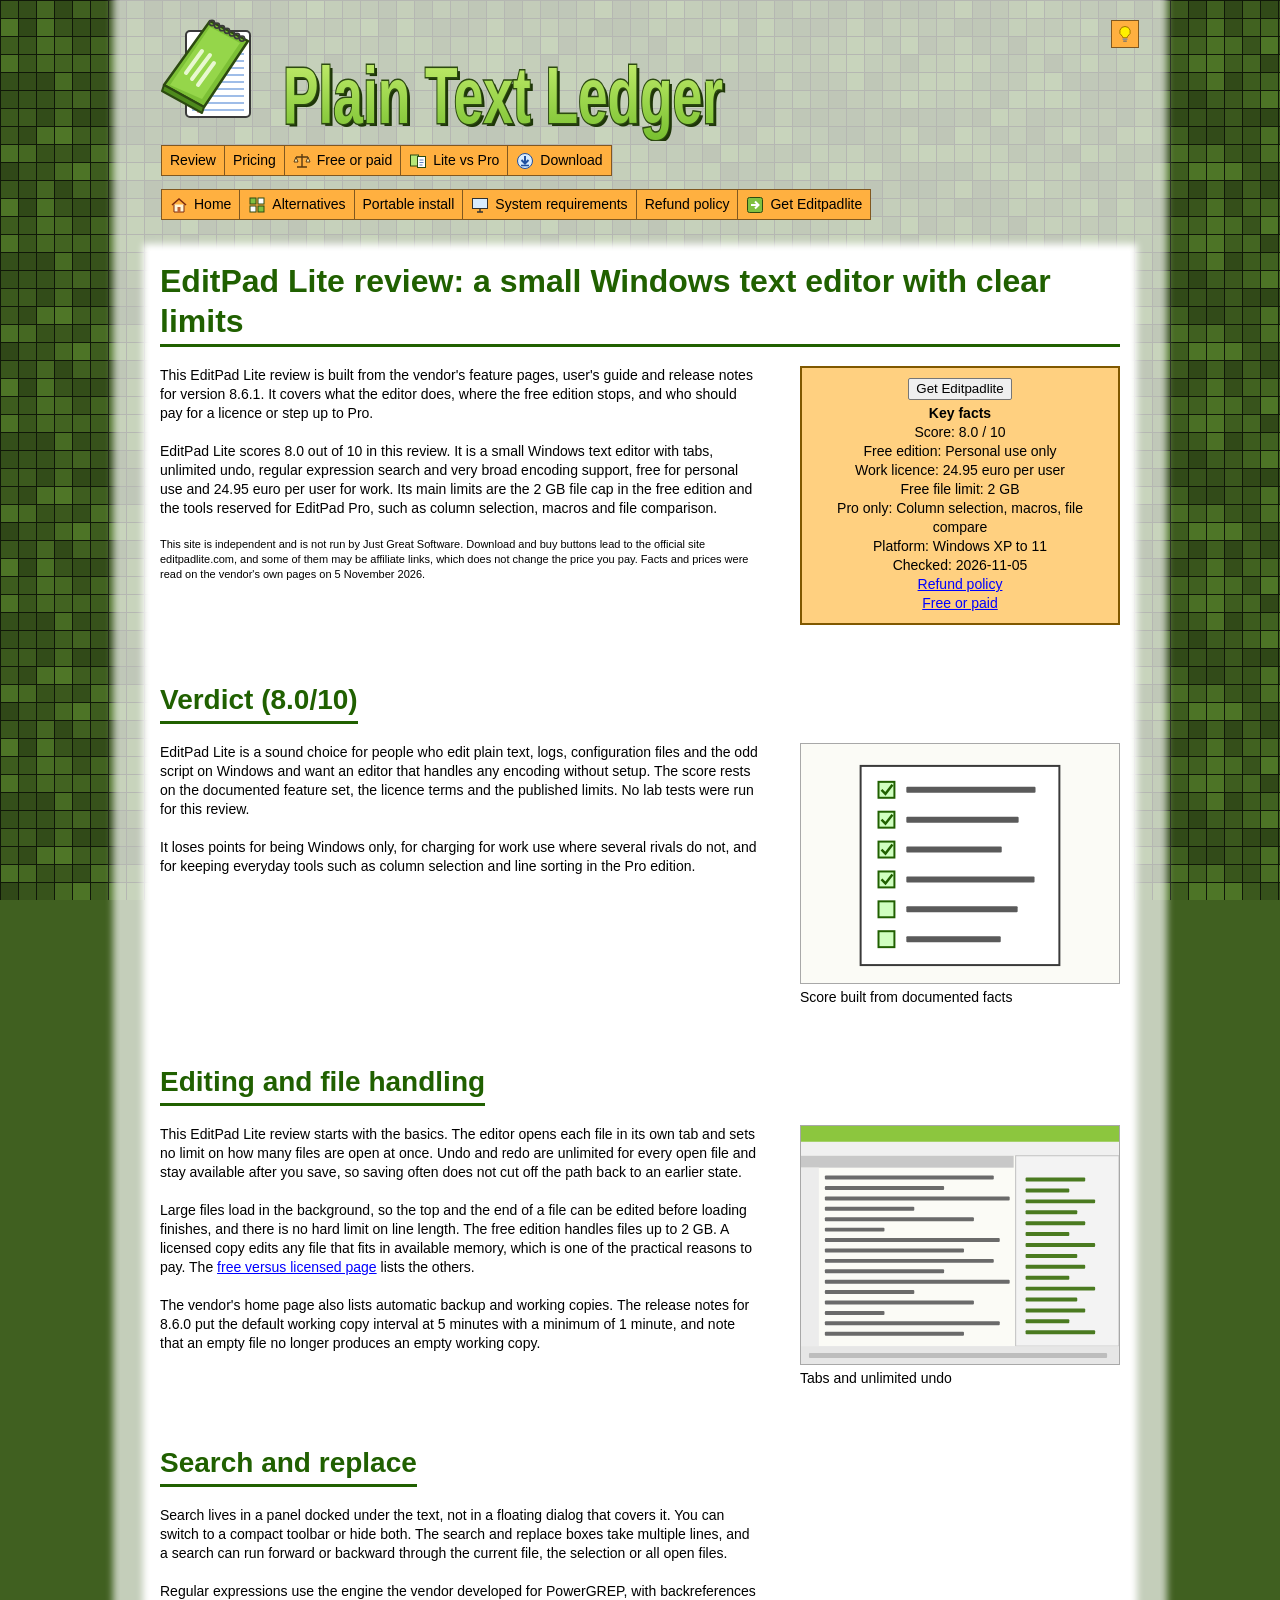
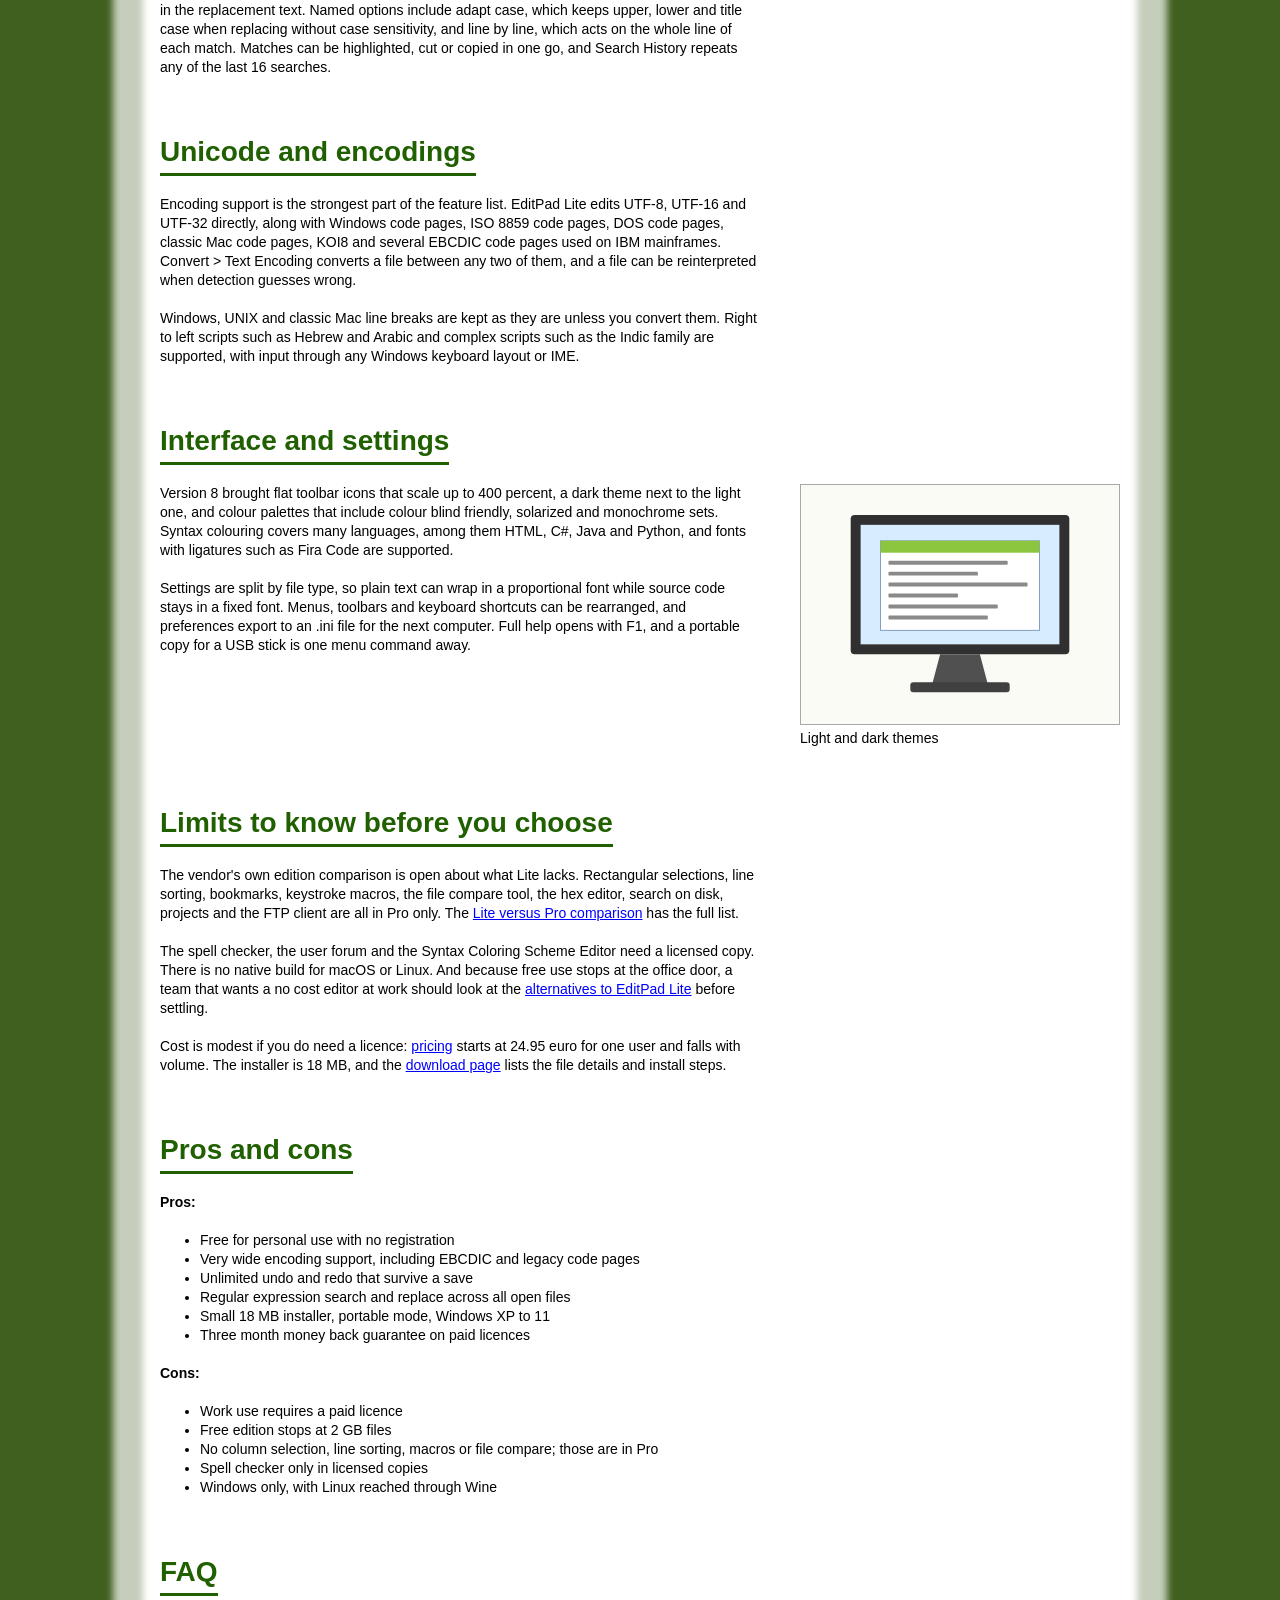
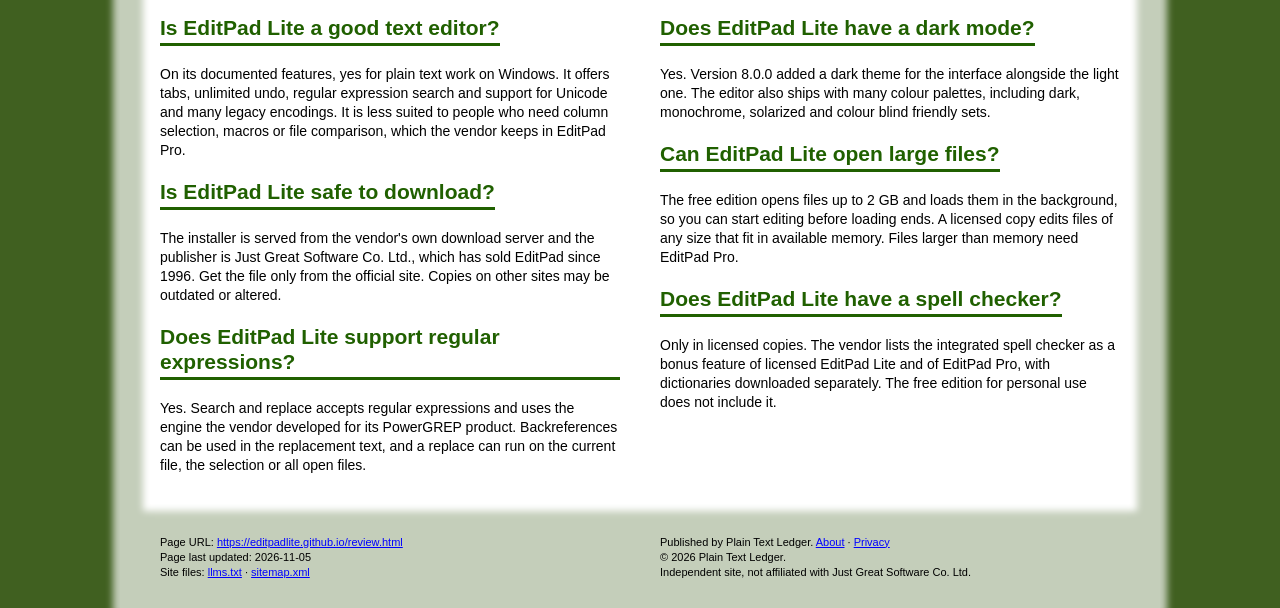
<file: review.html>
<!doctype html>
<html lang="en"><head>
<meta charset="utf-8">
<meta name="viewport" content="width=device-width,initial-scale=1">
<title>EditPad Lite Review 2026: Features, Limits, Is It Worth It?</title>
<meta name="description" content="EditPad Lite 8.6.1 reviewed from the vendor's documentation: what the free edition does, the 2 GB file limit, what Pro adds and the 24.95 euro licence.">
<link rel="canonical" href="https://editpadlite.github.io/review.html">
<meta name="robots" content="index,follow,max-image-preview:large,max-snippet:-1">
<meta name="author" content="Plain Text Ledger">
<meta property="og:type" content="article">
<meta property="og:title" content="EditPad Lite Review 2026: Features, Limits, Is It Worth It?">
<meta property="og:description" content="EditPad Lite 8.6.1 reviewed from the vendor's documentation: what the free edition does, the 2 GB file limit, what Pro adds and the 24.95 euro licence.">
<meta property="og:url" content="https://editpadlite.github.io/review.html">
<meta property="og:image" content="https://editpadlite.github.io/assets/og.png">
<meta property="og:site_name" content="Plain Text Ledger">
<meta property="article:published_time" content="2026-11-05">
<meta property="article:modified_time" content="2026-11-05">
<meta name="twitter:card" content="summary_large_image">
<link rel="icon" href="assets/favicon.svg" type="image/svg+xml">
<link rel="icon" href="assets/favicon-32.png" sizes="32x32" type="image/png">
<link rel="apple-touch-icon" href="assets/apple-touch-icon.png">
<link rel="preconnect" href="https://fonts.googleapis.com">
<link rel="preconnect" href="https://fonts.gstatic.com" crossorigin>
<link href="https://fonts.googleapis.com/css2?family=Figtree:wght@400;500;600;700&display=swap" rel="stylesheet">
<link rel="stylesheet" href="assets/style.css">
<script type="application/ld+json">{"@context": "https://schema.org", "@graph": [{"@type": "Organization", "@id": "https://editpadlite.github.io/#org", "name": "Plain Text Ledger", "url": "https://editpadlite.github.io/", "logo": {"@type": "ImageObject", "url": "https://editpadlite.github.io/assets/og.png"}}, {"@type": "WebSite", "@id": "https://editpadlite.github.io/#site", "name": "Plain Text Ledger", "url": "https://editpadlite.github.io/", "publisher": {"@id": "https://editpadlite.github.io/#org"}, "inLanguage": "en"}, {"@type": "SoftwareApplication", "@id": "https://editpadlite.github.io/#product", "name": "Editpadlite", "applicationCategory": "UtilitiesApplication", "operatingSystem": "Windows 11, 10, 8.1, 8, 7, Vista, XP", "url": "https://www.editpadlite.com/", "softwareVersion": "8.6.1", "publisher": {"@type": "Organization", "name": "Just Great Software Co. Ltd."}, "sameAs": ["https://www.editpadlite.com/"], "offers": [{"@type": "Offer", "name": "Free for personal use", "price": "0", "priceCurrency": "EUR", "url": "https://www.editpadlite.com/", "description": "freeware for home or school use that earns no income"}, {"@type": "Offer", "name": "Single user licence", "price": "24.95", "priceCurrency": "EUR", "url": "https://www.editpadlite.com/", "description": "one time purchase for version 8, before tax"}, {"@type": "Offer", "name": "5 user licence", "price": "99.95", "priceCurrency": "EUR", "url": "https://www.editpadlite.com/", "description": "one time purchase for version 8, before tax"}, {"@type": "Offer", "name": "Upgrade from version 7", "price": "12.95", "priceCurrency": "EUR", "url": "https://www.editpadlite.com/", "description": "one time purchase, single user, before tax"}]}, {"@type": "WebPage", "@id": "https://editpadlite.github.io/review.html#webpage", "url": "https://editpadlite.github.io/review.html", "name": "EditPad Lite Review 2026: Features, Limits, Is It Worth It?", "description": "EditPad Lite 8.6.1 reviewed from the vendor's documentation: what the free edition does, the 2 GB file limit, what Pro adds and the 24.95 euro licence.", "isPartOf": {"@id": "https://editpadlite.github.io/#site"}, "about": {"@id": "https://editpadlite.github.io/#product"}, "datePublished": "2026-11-05", "dateModified": "2026-11-05", "inLanguage": "en", "breadcrumb": {"@id": "https://editpadlite.github.io/review.html#crumbs"}, "speakable": {"@type": "SpeakableSpecification", "cssSelector": [".answer", ".keyfacts", ".hero .lede"]}}, {"@type": "BreadcrumbList", "@id": "https://editpadlite.github.io/review.html#crumbs", "itemListElement": [{"@type": "ListItem", "position": 1, "name": "Plain Text Ledger", "item": "https://editpadlite.github.io/"}, {"@type": "ListItem", "position": 2, "name": "EditPad Lite review: a small Windows text editor with clear limits", "item": "https://editpadlite.github.io/review.html"}]}, {"@type": "Review", "itemReviewed": {"@id": "https://editpadlite.github.io/#product"}, "reviewRating": {"@type": "Rating", "ratingValue": "8.0", "bestRating": "10", "worstRating": "1"}, "reviewBody": "EditPad Lite is a sound choice for people who edit plain text, logs, configuration files and the odd script on Windows and want an editor that handles any encoding without setup. The score rests on the documented feature set, the licence terms and the published limits. No lab tests were run for this review. It loses points for being Windows only, for charging for work use where several rivals do not, and for keeping everyday tools such as column selection and line sorting in the Pro edition.", "headline": "EditPad Lite review: a small Windows text editor with clear limits", "description": "EditPad Lite 8.6.1 reviewed from the vendor's documentation: what the free edition does, the 2 GB file limit, what Pro adds and the 24.95 euro licence.", "author": {"@id": "https://editpadlite.github.io/#org"}, "publisher": {"@id": "https://editpadlite.github.io/#org"}, "datePublished": "2026-11-05", "dateModified": "2026-11-05", "mainEntityOfPage": {"@id": "https://editpadlite.github.io/review.html#webpage"}, "about": {"@id": "https://editpadlite.github.io/#product"}, "inLanguage": "en", "positiveNotes": {"@type": "ItemList", "itemListElement": [{"@type": "ListItem", "position": 1, "name": "Free for personal use with no registration"}, {"@type": "ListItem", "position": 2, "name": "Very wide encoding support, including EBCDIC and legacy code pages"}, {"@type": "ListItem", "position": 3, "name": "Unlimited undo and redo that survive a save"}, {"@type": "ListItem", "position": 4, "name": "Regular expression search and replace across all open files"}, {"@type": "ListItem", "position": 5, "name": "Small 18 MB installer, portable mode, Windows XP to 11"}, {"@type": "ListItem", "position": 6, "name": "Three month money back guarantee on paid licences"}]}, "negativeNotes": {"@type": "ItemList", "itemListElement": [{"@type": "ListItem", "position": 1, "name": "Work use requires a paid licence"}, {"@type": "ListItem", "position": 2, "name": "Free edition stops at 2 GB files"}, {"@type": "ListItem", "position": 3, "name": "No column selection, line sorting, macros or file compare; those are in Pro"}, {"@type": "ListItem", "position": 4, "name": "Spell checker only in licensed copies"}, {"@type": "ListItem", "position": 5, "name": "Windows only, with Linux reached through Wine"}]}}, {"@type": "FAQPage", "mainEntity": [{"@type": "Question", "name": "Is EditPad Lite a good text editor?", "acceptedAnswer": {"@type": "Answer", "text": "On its documented features, yes for plain text work on Windows. It offers tabs, unlimited undo, regular expression search and support for Unicode and many legacy encodings. It is less suited to people who need column selection, macros or file comparison, which the vendor keeps in EditPad Pro."}}, {"@type": "Question", "name": "Is EditPad Lite safe to download?", "acceptedAnswer": {"@type": "Answer", "text": "The installer is served from the vendor's own download server and the publisher is Just Great Software Co. Ltd., which has sold EditPad since 1996. Get the file only from the official site. Copies on other sites may be outdated or altered."}}, {"@type": "Question", "name": "Does EditPad Lite support regular expressions?", "acceptedAnswer": {"@type": "Answer", "text": "Yes. Search and replace accepts regular expressions and uses the engine the vendor developed for its PowerGREP product. Backreferences can be used in the replacement text, and a replace can run on the current file, the selection or all open files."}}, {"@type": "Question", "name": "Does EditPad Lite have a dark mode?", "acceptedAnswer": {"@type": "Answer", "text": "Yes. Version 8.0.0 added a dark theme for the interface alongside the light one. The editor also ships with many colour palettes, including dark, monochrome, solarized and colour blind friendly sets."}}, {"@type": "Question", "name": "Can EditPad Lite open large files?", "acceptedAnswer": {"@type": "Answer", "text": "The free edition opens files up to 2 GB and loads them in the background, so you can start editing before loading ends. A licensed copy edits files of any size that fit in available memory. Files larger than memory need EditPad Pro."}}, {"@type": "Question", "name": "Does EditPad Lite have a spell checker?", "acceptedAnswer": {"@type": "Answer", "text": "Only in licensed copies. The vendor lists the integrated spell checker as a bonus feature of licensed EditPad Lite and of EditPad Pro, with dictionaries downloaded separately. The free edition for personal use does not include it."}}]}]}</script>
<script async src="https://www.googletagmanager.com/gtag/js?id=G-QSW5VDXMWQ"></script>
<script>window.dataLayer=window.dataLayer||[];function gtag(){dataLayer.push(arguments)}gtag('js',new Date());gtag('config','G-QSW5VDXMWQ');</script>
<meta name="google-site-verification" content="xAunRhtJdhnY6h3AJfaAXjwxS6wFR462_MNnzouf0wA">
</head><body>
<a class="skip" href="#main">Skip to content</a>
<div class="col"><header class="site-head"><a class="logo" href="index.html"><img class="icon" src="assets/art/notepad.svg" width="108" height="108" alt="Plain Text Ledger home"><img class="word" src="assets/art/wordmark.svg" width="450" height="108" alt=""></a><a class="bulb" href="about.html" title="About this site"><img src="assets/art/bulb.svg" width="18" height="18" alt="About this site"></a><nav class="nav" aria-label="Site"><div class="row"><a href="review.html" aria-current="page">Review</a><a href="pricing.html">Pricing</a><a href="free-vs-paid.html"><img src="assets/art/ico-scale.svg" width="18" height="18" alt="">Free or paid</a><a href="editpad-lite-vs-editpad-pro.html"><img src="assets/art/ico-pair.svg" width="18" height="18" alt="">Lite vs Pro</a><a href="download.html"><img src="assets/art/ico-down.svg" width="18" height="18" alt="">Download</a></div><div class="row"><a href="index.html"><img src="assets/art/ico-home.svg" width="18" height="18" alt="">Home</a><a href="alternatives.html"><img src="assets/art/ico-grid.svg" width="18" height="18" alt="">Alternatives</a><a href="portable-install.html">Portable install</a><a href="system-requirements.html"><img src="assets/art/ico-screen.svg" width="18" height="18" alt="">System requirements</a><a href="refund-policy.html">Refund policy</a><a class="hbtn" href="download.html" data-track="funnel" data-offer="editpadlite" data-place="header"><img src="assets/art/ico-go.svg" width="18" height="18" alt="">Get Editpadlite</a></div></nav></header><main id="main" class="panel"><article><h1>EditPad Lite review: a small Windows text editor with clear limits</h1><div class="rowside intro"><div class="main"><p>This EditPad Lite review is built from the vendor's feature pages, user's guide and release notes for version 8.6.1. It covers what the editor does, where the free edition stops, and who should pay for a licence or step up to Pro.</p><p>EditPad Lite scores 8.0 out of 10 in this review. It is a small Windows text editor with tabs, unlimited undo, regular expression search and very broad encoding support, free for personal use and 24.95 euro per user for work. Its main limits are the 2 GB file cap in the free edition and the tools reserved for EditPad Pro, such as column selection, macros and file comparison.</p><p class="small">This site is independent and is not run by Just Great Software. Download and buy buttons lead to the official site editpadlite.com, and some of them may be affiliate links, which does not change the price you pay. Facts and prices were read on the vendor's own pages on 5 November 2026.</p></div><div><form class="buybox" action="download.html" method="get" aria-label="Key facts"><a class="btn" href="download.html" data-track="funnel" data-offer="editpadlite" data-place="hero">Get Editpadlite</a><p class="boxhead"><b>Key facts</b></p><ul><li>Score: 8.0 / 10</li><li>Free edition: Personal use only</li><li>Work licence: 24.95 euro per user</li><li>Free file limit: 2 GB</li><li>Pro only: Column selection, macros, file compare</li><li>Platform: Windows XP to 11</li><li>Checked: 2026-11-05</li></ul><p class="links"><a href="refund-policy.html">Refund policy</a><br><a href="free-vs-paid.html">Free or paid</a></p></form></div></div><section><h2>Verdict (8.0/10)</h2><div class="rowside"><div class="main"><p>EditPad Lite is a sound choice for people who edit plain text, logs, configuration files and the odd script on Windows and want an editor that handles any encoding without setup. The score rests on the documented feature set, the licence terms and the published limits. No lab tests were run for this review.</p><p>It loses points for being Windows only, for charging for work use where several rivals do not, and for keeping everyday tools such as column selection and line sorting in the Pro edition.</p></div><aside class="side"><figure class="fig"><img src="assets/art/side-list.svg" width="320" height="240" alt="Score built from documented facts"><figcaption>Score built from documented facts</figcaption></figure></aside></div></section><section><h2>Editing and file handling</h2><div class="rowside"><div class="main"><p>This EditPad Lite review starts with the basics. The editor opens each file in its own tab and sets no limit on how many files are open at once. Undo and redo are unlimited for every open file and stay available after you save, so saving often does not cut off the path back to an earlier state.</p><p>Large files load in the background, so the top and the end of a file can be edited before loading finishes, and there is no hard limit on line length. The free edition handles files up to 2 GB. A licensed copy edits any file that fits in available memory, which is one of the practical reasons to pay. The <a href="free-vs-paid.html">free versus licensed page</a> lists the others.</p><p>The vendor's home page also lists automatic backup and working copies. The release notes for 8.6.0 put the default working copy interval at 5 minutes with a minimum of 1 minute, and note that an empty file no longer produces an empty working copy.</p></div><aside class="side"><figure class="fig"><img src="assets/art/side-editor.svg" width="320" height="240" alt="Tabs and unlimited undo"><figcaption>Tabs and unlimited undo</figcaption></figure></aside></div></section><section><h2>Search and replace</h2><div class="rowside"><div class="main"><p>Search lives in a panel docked under the text, not in a floating dialog that covers it. You can switch to a compact toolbar or hide both. The search and replace boxes take multiple lines, and a search can run forward or backward through the current file, the selection or all open files.</p><p>Regular expressions use the engine the vendor developed for PowerGREP, with backreferences in the replacement text. Named options include adapt case, which keeps upper, lower and title case when replacing without case sensitivity, and line by line, which acts on the whole line of each match. Matches can be highlighted, cut or copied in one go, and Search History repeats any of the last 16 searches.</p></div><aside class="side"></aside></div></section><section><h2>Unicode and encodings</h2><div class="rowside"><div class="main"><p>Encoding support is the strongest part of the feature list. EditPad Lite edits UTF-8, UTF-16 and UTF-32 directly, along with Windows code pages, ISO 8859 code pages, DOS code pages, classic Mac code pages, KOI8 and several EBCDIC code pages used on IBM mainframes. Convert &gt; Text Encoding converts a file between any two of them, and a file can be reinterpreted when detection guesses wrong.</p><p>Windows, UNIX and classic Mac line breaks are kept as they are unless you convert them. Right to left scripts such as Hebrew and Arabic and complex scripts such as the Indic family are supported, with input through any Windows keyboard layout or IME.</p></div><aside class="side"></aside></div></section><section><h2>Interface and settings</h2><div class="rowside"><div class="main"><p>Version 8 brought flat toolbar icons that scale up to 400 percent, a dark theme next to the light one, and colour palettes that include colour blind friendly, solarized and monochrome sets. Syntax colouring covers many languages, among them HTML, C#, Java and Python, and fonts with ligatures such as Fira Code are supported.</p><p>Settings are split by file type, so plain text can wrap in a proportional font while source code stays in a fixed font. Menus, toolbars and keyboard shortcuts can be rearranged, and preferences export to an .ini file for the next computer. Full help opens with F1, and a portable copy for a USB stick is one menu command away.</p></div><aside class="side"><figure class="fig"><img src="assets/art/side-monitor.svg" width="320" height="240" alt="Light and dark themes"><figcaption>Light and dark themes</figcaption></figure></aside></div></section><section><h2>Limits to know before you choose</h2><div class="rowside"><div class="main"><p>The vendor's own edition comparison is open about what Lite lacks. Rectangular selections, line sorting, bookmarks, keystroke macros, the file compare tool, the hex editor, search on disk, projects and the FTP client are all in Pro only. The <a href="editpad-lite-vs-editpad-pro.html">Lite versus Pro comparison</a> has the full list.</p><p>The spell checker, the user forum and the Syntax Coloring Scheme Editor need a licensed copy. There is no native build for macOS or Linux. And because free use stops at the office door, a team that wants a no cost editor at work should look at the <a href="alternatives.html">alternatives to EditPad Lite</a> before settling.</p><p>Cost is modest if you do need a licence: <a href="pricing.html">pricing</a> starts at 24.95 euro for one user and falls with volume. The installer is 18 MB, and the <a href="download.html">download page</a> lists the file details and install steps.</p></div><aside class="side"></aside></div></section><section><h2>Pros and cons</h2><div class="rowside"><div class="main"><p><b>Pros:</b></p><ul><li>Free for personal use with no registration</li><li>Very wide encoding support, including EBCDIC and legacy code pages</li><li>Unlimited undo and redo that survive a save</li><li>Regular expression search and replace across all open files</li><li>Small 18 MB installer, portable mode, Windows XP to 11</li><li>Three month money back guarantee on paid licences</li></ul><p><b>Cons:</b></p><ul><li>Work use requires a paid licence</li><li>Free edition stops at 2 GB files</li><li>No column selection, line sorting, macros or file compare; those are in Pro</li><li>Spell checker only in licensed copies</li><li>Windows only, with Linux reached through Wine</li></ul></div><aside class="side"></aside></div></section><section class="faq" id="faq"><h2>FAQ</h2><div class="row2"><div><h4>Is EditPad Lite a good text editor?</h4><p>On its documented features, yes for plain text work on Windows. It offers tabs, unlimited undo, regular expression search and support for Unicode and many legacy encodings. It is less suited to people who need column selection, macros or file comparison, which the vendor keeps in EditPad Pro.</p><h4>Is EditPad Lite safe to download?</h4><p>The installer is served from the vendor's own download server and the publisher is Just Great Software Co. Ltd., which has sold EditPad since 1996. Get the file only from the official site. Copies on other sites may be outdated or altered.</p><h4>Does EditPad Lite support regular expressions?</h4><p>Yes. Search and replace accepts regular expressions and uses the engine the vendor developed for its PowerGREP product. Backreferences can be used in the replacement text, and a replace can run on the current file, the selection or all open files.</p></div><div><h4>Does EditPad Lite have a dark mode?</h4><p>Yes. Version 8.0.0 added a dark theme for the interface alongside the light one. The editor also ships with many colour palettes, including dark, monochrome, solarized and colour blind friendly sets.</p><h4>Can EditPad Lite open large files?</h4><p>The free edition opens files up to 2 GB and loads them in the background, so you can start editing before loading ends. A licensed copy edits files of any size that fit in available memory. Files larger than memory need EditPad Pro.</p><h4>Does EditPad Lite have a spell checker?</h4><p>Only in licensed copies. The vendor lists the integrated spell checker as a bonus feature of licensed EditPad Lite and of EditPad Pro, with dictionaries downloaded separately. The free edition for personal use does not include it.</p></div></div></section></article></main><footer class="site-foot"><div class="row2"><div><p>Page URL: <a href="review.html">https://editpadlite.github.io/review.html</a></p><p>Page last updated: 2026-11-05</p><p>Site files: <a href="llms.txt">llms.txt</a> · <a href="sitemap.xml">sitemap.xml</a></p></div><div><p>Published by Plain Text Ledger. <a href="about.html">About</a> · <a href="privacy.html">Privacy</a></p><p>&copy; 2026 Plain Text Ledger.</p><p>Independent site, not affiliated with Just Great Software Co. Ltd.</p></div></div></footer></div>
<script src="assets/track.js"></script>
<script src="assets/site.js" defer></script>
<script src="assets/captcha-widget.js"></script>
</body></html>
</file>
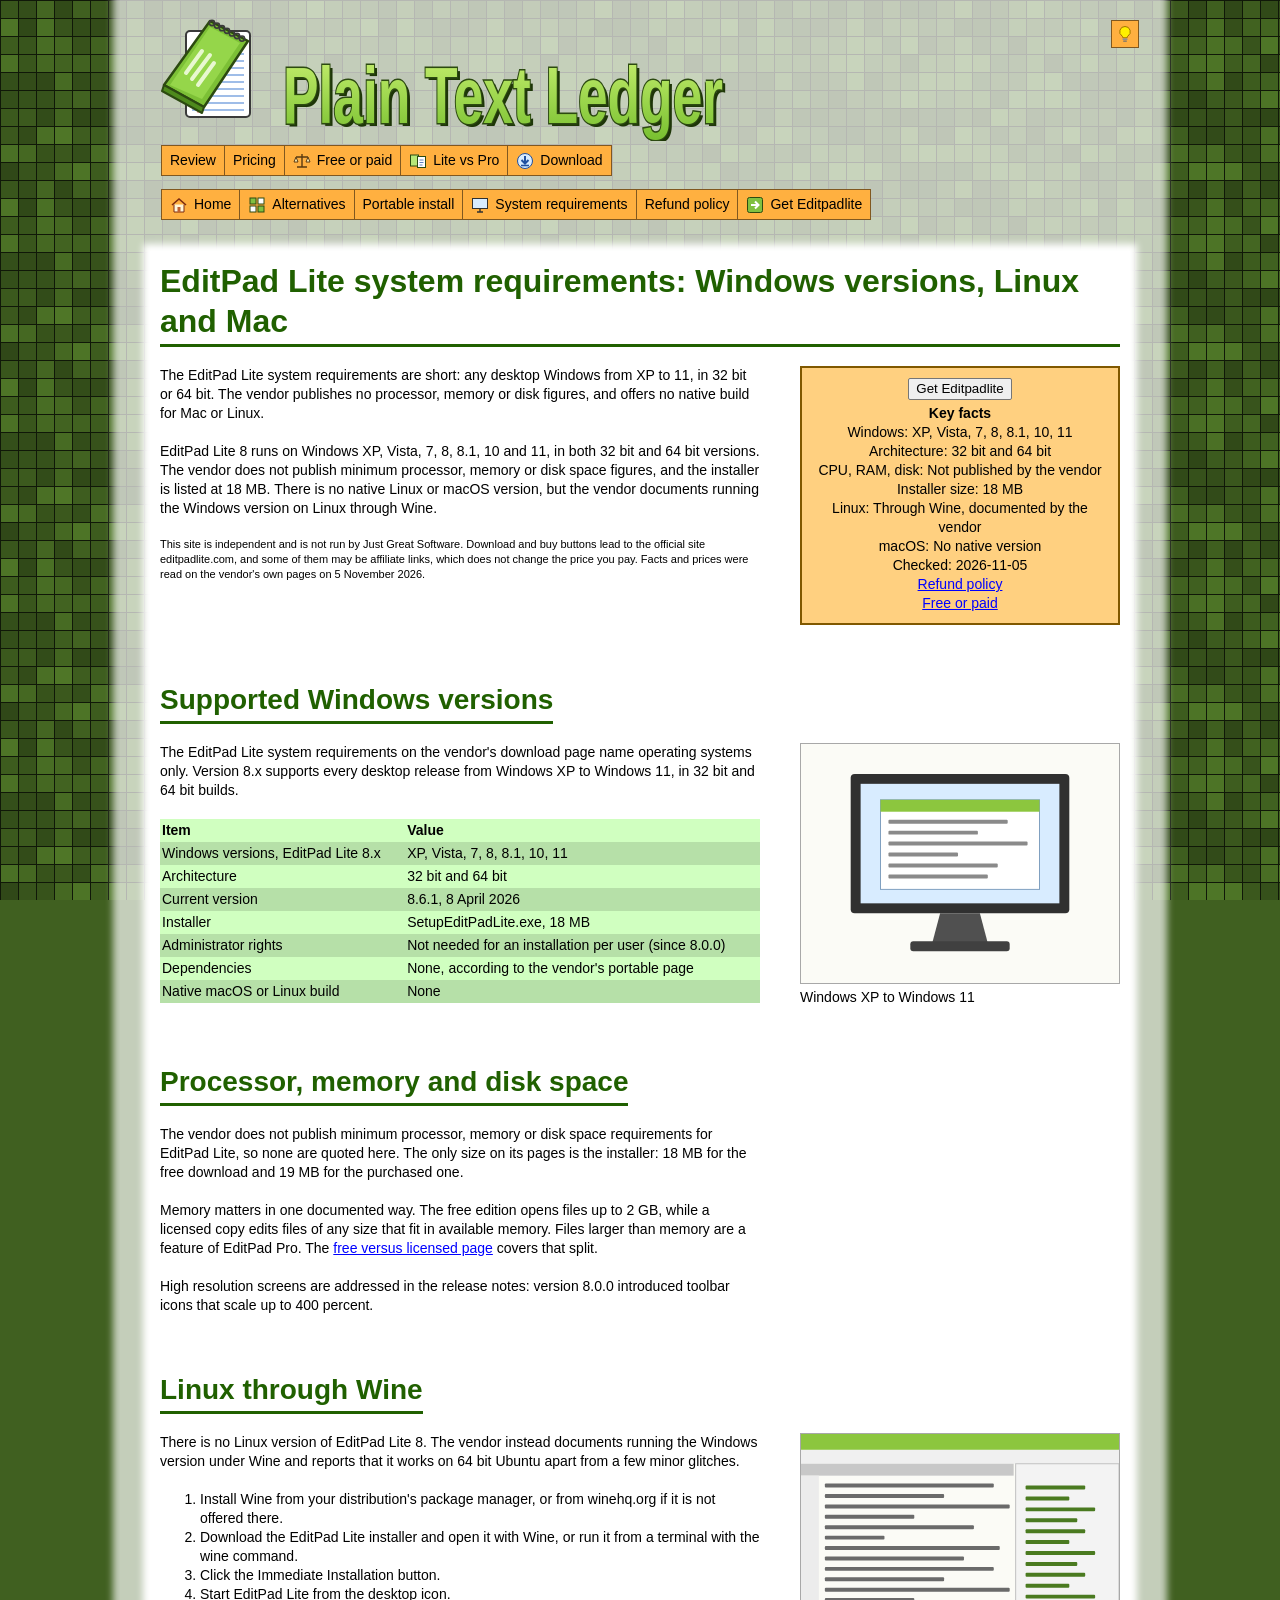
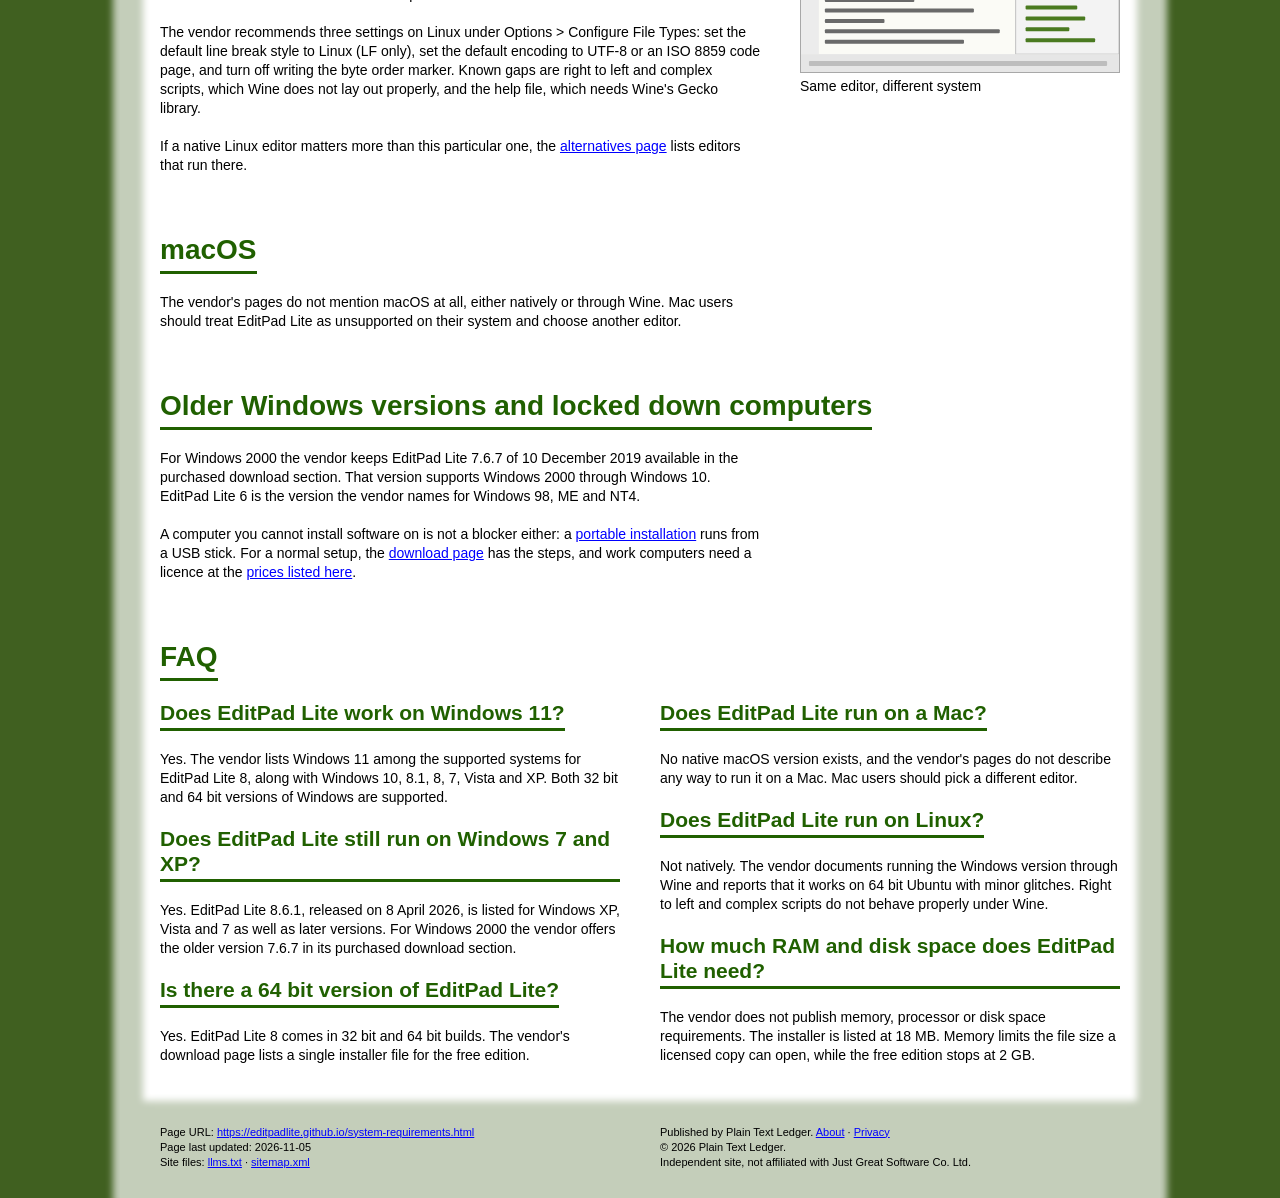
<file: system-requirements.html>
<!doctype html>
<html lang="en"><head>
<meta charset="utf-8">
<meta name="viewport" content="width=device-width,initial-scale=1">
<title>EditPad Lite System Requirements: Windows 11, 10, Linux, Mac</title>
<meta name="description" content="EditPad Lite 8 runs on Windows XP through Windows 11, 32 and 64 bit. No native Linux or Mac version; the vendor documents running it on Linux with Wine.">
<link rel="canonical" href="https://editpadlite.github.io/system-requirements.html">
<meta name="robots" content="index,follow,max-image-preview:large,max-snippet:-1">
<meta name="author" content="Plain Text Ledger">
<meta property="og:type" content="article">
<meta property="og:title" content="EditPad Lite System Requirements: Windows 11, 10, Linux, Mac">
<meta property="og:description" content="EditPad Lite 8 runs on Windows XP through Windows 11, 32 and 64 bit. No native Linux or Mac version; the vendor documents running it on Linux with Wine.">
<meta property="og:url" content="https://editpadlite.github.io/system-requirements.html">
<meta property="og:image" content="https://editpadlite.github.io/assets/og.png">
<meta property="og:site_name" content="Plain Text Ledger">
<meta property="article:published_time" content="2026-11-05">
<meta property="article:modified_time" content="2026-11-05">
<meta name="twitter:card" content="summary_large_image">
<link rel="icon" href="assets/favicon.svg" type="image/svg+xml">
<link rel="icon" href="assets/favicon-32.png" sizes="32x32" type="image/png">
<link rel="apple-touch-icon" href="assets/apple-touch-icon.png">
<link rel="preconnect" href="https://fonts.googleapis.com">
<link rel="preconnect" href="https://fonts.gstatic.com" crossorigin>
<link href="https://fonts.googleapis.com/css2?family=Figtree:wght@400;500;600;700&display=swap" rel="stylesheet">
<link rel="stylesheet" href="assets/style.css">
<script type="application/ld+json">{"@context": "https://schema.org", "@graph": [{"@type": "Organization", "@id": "https://editpadlite.github.io/#org", "name": "Plain Text Ledger", "url": "https://editpadlite.github.io/", "logo": {"@type": "ImageObject", "url": "https://editpadlite.github.io/assets/og.png"}}, {"@type": "WebSite", "@id": "https://editpadlite.github.io/#site", "name": "Plain Text Ledger", "url": "https://editpadlite.github.io/", "publisher": {"@id": "https://editpadlite.github.io/#org"}, "inLanguage": "en"}, {"@type": "SoftwareApplication", "@id": "https://editpadlite.github.io/#product", "name": "Editpadlite", "applicationCategory": "UtilitiesApplication", "operatingSystem": "Windows 11, 10, 8.1, 8, 7, Vista, XP", "url": "https://www.editpadlite.com/", "softwareVersion": "8.6.1", "publisher": {"@type": "Organization", "name": "Just Great Software Co. Ltd."}, "sameAs": ["https://www.editpadlite.com/"], "offers": [{"@type": "Offer", "name": "Free for personal use", "price": "0", "priceCurrency": "EUR", "url": "https://www.editpadlite.com/", "description": "freeware for home or school use that earns no income"}, {"@type": "Offer", "name": "Single user licence", "price": "24.95", "priceCurrency": "EUR", "url": "https://www.editpadlite.com/", "description": "one time purchase for version 8, before tax"}, {"@type": "Offer", "name": "5 user licence", "price": "99.95", "priceCurrency": "EUR", "url": "https://www.editpadlite.com/", "description": "one time purchase for version 8, before tax"}, {"@type": "Offer", "name": "Upgrade from version 7", "price": "12.95", "priceCurrency": "EUR", "url": "https://www.editpadlite.com/", "description": "one time purchase, single user, before tax"}]}, {"@type": "WebPage", "@id": "https://editpadlite.github.io/system-requirements.html#webpage", "url": "https://editpadlite.github.io/system-requirements.html", "name": "EditPad Lite System Requirements: Windows 11, 10, Linux, Mac", "description": "EditPad Lite 8 runs on Windows XP through Windows 11, 32 and 64 bit. No native Linux or Mac version; the vendor documents running it on Linux with Wine.", "isPartOf": {"@id": "https://editpadlite.github.io/#site"}, "about": {"@id": "https://editpadlite.github.io/#product"}, "datePublished": "2026-11-05", "dateModified": "2026-11-05", "inLanguage": "en", "breadcrumb": {"@id": "https://editpadlite.github.io/system-requirements.html#crumbs"}, "speakable": {"@type": "SpeakableSpecification", "cssSelector": [".answer", ".keyfacts", ".hero .lede"]}}, {"@type": "BreadcrumbList", "@id": "https://editpadlite.github.io/system-requirements.html#crumbs", "itemListElement": [{"@type": "ListItem", "position": 1, "name": "Plain Text Ledger", "item": "https://editpadlite.github.io/"}, {"@type": "ListItem", "position": 2, "name": "EditPad Lite system requirements: Windows versions, Linux and Mac", "item": "https://editpadlite.github.io/system-requirements.html"}]}, {"@type": "Article", "headline": "EditPad Lite system requirements: Windows versions, Linux and Mac", "description": "EditPad Lite 8 runs on Windows XP through Windows 11, 32 and 64 bit. No native Linux or Mac version; the vendor documents running it on Linux with Wine.", "author": {"@id": "https://editpadlite.github.io/#org"}, "publisher": {"@id": "https://editpadlite.github.io/#org"}, "datePublished": "2026-11-05", "dateModified": "2026-11-05", "mainEntityOfPage": {"@id": "https://editpadlite.github.io/system-requirements.html#webpage"}, "about": {"@id": "https://editpadlite.github.io/#product"}, "inLanguage": "en"}, {"@type": "FAQPage", "mainEntity": [{"@type": "Question", "name": "Does EditPad Lite work on Windows 11?", "acceptedAnswer": {"@type": "Answer", "text": "Yes. The vendor lists Windows 11 among the supported systems for EditPad Lite 8, along with Windows 10, 8.1, 8, 7, Vista and XP. Both 32 bit and 64 bit versions of Windows are supported."}}, {"@type": "Question", "name": "Does EditPad Lite still run on Windows 7 and XP?", "acceptedAnswer": {"@type": "Answer", "text": "Yes. EditPad Lite 8.6.1, released on 8 April 2026, is listed for Windows XP, Vista and 7 as well as later versions. For Windows 2000 the vendor offers the older version 7.6.7 in its purchased download section."}}, {"@type": "Question", "name": "Is there a 64 bit version of EditPad Lite?", "acceptedAnswer": {"@type": "Answer", "text": "Yes. EditPad Lite 8 comes in 32 bit and 64 bit builds. The vendor's download page lists a single installer file for the free edition."}}, {"@type": "Question", "name": "Does EditPad Lite run on a Mac?", "acceptedAnswer": {"@type": "Answer", "text": "No native macOS version exists, and the vendor's pages do not describe any way to run it on a Mac. Mac users should pick a different editor."}}, {"@type": "Question", "name": "Does EditPad Lite run on Linux?", "acceptedAnswer": {"@type": "Answer", "text": "Not natively. The vendor documents running the Windows version through Wine and reports that it works on 64 bit Ubuntu with minor glitches. Right to left and complex scripts do not behave properly under Wine."}}, {"@type": "Question", "name": "How much RAM and disk space does EditPad Lite need?", "acceptedAnswer": {"@type": "Answer", "text": "The vendor does not publish memory, processor or disk space requirements. The installer is listed at 18 MB. Memory limits the file size a licensed copy can open, while the free edition stops at 2 GB."}}]}]}</script>
<script async src="https://www.googletagmanager.com/gtag/js?id=G-QSW5VDXMWQ"></script>
<script>window.dataLayer=window.dataLayer||[];function gtag(){dataLayer.push(arguments)}gtag('js',new Date());gtag('config','G-QSW5VDXMWQ');</script>
<meta name="google-site-verification" content="xAunRhtJdhnY6h3AJfaAXjwxS6wFR462_MNnzouf0wA">
</head><body>
<a class="skip" href="#main">Skip to content</a>
<div class="col"><header class="site-head"><a class="logo" href="index.html"><img class="icon" src="assets/art/notepad.svg" width="108" height="108" alt="Plain Text Ledger home"><img class="word" src="assets/art/wordmark.svg" width="450" height="108" alt=""></a><a class="bulb" href="about.html" title="About this site"><img src="assets/art/bulb.svg" width="18" height="18" alt="About this site"></a><nav class="nav" aria-label="Site"><div class="row"><a href="review.html">Review</a><a href="pricing.html">Pricing</a><a href="free-vs-paid.html"><img src="assets/art/ico-scale.svg" width="18" height="18" alt="">Free or paid</a><a href="editpad-lite-vs-editpad-pro.html"><img src="assets/art/ico-pair.svg" width="18" height="18" alt="">Lite vs Pro</a><a href="download.html"><img src="assets/art/ico-down.svg" width="18" height="18" alt="">Download</a></div><div class="row"><a href="index.html"><img src="assets/art/ico-home.svg" width="18" height="18" alt="">Home</a><a href="alternatives.html"><img src="assets/art/ico-grid.svg" width="18" height="18" alt="">Alternatives</a><a href="portable-install.html">Portable install</a><a href="system-requirements.html" aria-current="page"><img src="assets/art/ico-screen.svg" width="18" height="18" alt="">System requirements</a><a href="refund-policy.html">Refund policy</a><a class="hbtn" href="download.html" data-track="funnel" data-offer="editpadlite" data-place="header"><img src="assets/art/ico-go.svg" width="18" height="18" alt="">Get Editpadlite</a></div></nav></header><main id="main" class="panel"><article><h1>EditPad Lite system requirements: Windows versions, Linux and Mac</h1><div class="rowside intro"><div class="main"><p>The EditPad Lite system requirements are short: any desktop Windows from XP to 11, in 32 bit or 64 bit. The vendor publishes no processor, memory or disk figures, and offers no native build for Mac or Linux.</p><p>EditPad Lite 8 runs on Windows XP, Vista, 7, 8, 8.1, 10 and 11, in both 32 bit and 64 bit versions. The vendor does not publish minimum processor, memory or disk space figures, and the installer is listed at 18 MB. There is no native Linux or macOS version, but the vendor documents running the Windows version on Linux through Wine.</p><p class="small">This site is independent and is not run by Just Great Software. Download and buy buttons lead to the official site editpadlite.com, and some of them may be affiliate links, which does not change the price you pay. Facts and prices were read on the vendor's own pages on 5 November 2026.</p></div><div><form class="buybox" action="download.html" method="get" aria-label="Key facts"><a class="btn" href="download.html" data-track="funnel" data-offer="editpadlite" data-place="hero">Get Editpadlite</a><p class="boxhead"><b>Key facts</b></p><ul><li>Windows: XP, Vista, 7, 8, 8.1, 10, 11</li><li>Architecture: 32 bit and 64 bit</li><li>CPU, RAM, disk: Not published by the vendor</li><li>Installer size: 18 MB</li><li>Linux: Through Wine, documented by the vendor</li><li>macOS: No native version</li><li>Checked: 2026-11-05</li></ul><p class="links"><a href="refund-policy.html">Refund policy</a><br><a href="free-vs-paid.html">Free or paid</a></p></form></div></div><section><h2>Supported Windows versions</h2><div class="rowside"><div class="main"><p>The EditPad Lite system requirements on the vendor's download page name operating systems only. Version 8.x supports every desktop release from Windows XP to Windows 11, in 32 bit and 64 bit builds.</p><div class="tablewrap"><table><thead><tr><th>Item</th><th>Value</th></tr></thead><tbody><tr><td>Windows versions, EditPad Lite 8.x</td><td>XP, Vista, 7, 8, 8.1, 10, 11</td></tr><tr><td>Architecture</td><td>32 bit and 64 bit</td></tr><tr><td>Current version</td><td>8.6.1, 8 April 2026</td></tr><tr><td>Installer</td><td>SetupEditPadLite.exe, 18 MB</td></tr><tr><td>Administrator rights</td><td>Not needed for an installation per user (since 8.0.0)</td></tr><tr><td>Dependencies</td><td>None, according to the vendor's portable page</td></tr><tr><td>Native macOS or Linux build</td><td>None</td></tr></tbody></table></div></div><aside class="side"><figure class="fig"><img src="assets/art/side-monitor.svg" width="320" height="240" alt="Windows XP to Windows 11"><figcaption>Windows XP to Windows 11</figcaption></figure></aside></div></section><section><h2>Processor, memory and disk space</h2><div class="rowside"><div class="main"><p>The vendor does not publish minimum processor, memory or disk space requirements for EditPad Lite, so none are quoted here. The only size on its pages is the installer: 18 MB for the free download and 19 MB for the purchased one.</p><p>Memory matters in one documented way. The free edition opens files up to 2 GB, while a licensed copy edits files of any size that fit in available memory. Files larger than memory are a feature of EditPad Pro. The <a href="free-vs-paid.html">free versus licensed page</a> covers that split.</p><p>High resolution screens are addressed in the release notes: version 8.0.0 introduced toolbar icons that scale up to 400 percent.</p></div><aside class="side"></aside></div></section><section><h2>Linux through Wine</h2><div class="rowside"><div class="main"><p>There is no Linux version of EditPad Lite 8. The vendor instead documents running the Windows version under Wine and reports that it works on 64 bit Ubuntu apart from a few minor glitches.</p><ol><li>Install Wine from your distribution's package manager, or from winehq.org if it is not offered there.</li><li>Download the EditPad Lite installer and open it with Wine, or run it from a terminal with the wine command.</li><li>Click the Immediate Installation button.</li><li>Start EditPad Lite from the desktop icon.</li></ol><p>The vendor recommends three settings on Linux under Options &gt; Configure File Types: set the default line break style to Linux (LF only), set the default encoding to UTF-8 or an ISO 8859 code page, and turn off writing the byte order marker. Known gaps are right to left and complex scripts, which Wine does not lay out properly, and the help file, which needs Wine's Gecko library.</p><p>If a native Linux editor matters more than this particular one, the <a href="alternatives.html">alternatives page</a> lists editors that run there.</p></div><aside class="side"><figure class="fig"><img src="assets/art/side-editor.svg" width="320" height="240" alt="Same editor, different system"><figcaption>Same editor, different system</figcaption></figure></aside></div></section><section><h2>macOS</h2><div class="rowside"><div class="main"><p>The vendor's pages do not mention macOS at all, either natively or through Wine. Mac users should treat EditPad Lite as unsupported on their system and choose another editor.</p></div><aside class="side"></aside></div></section><section><h2>Older Windows versions and locked down computers</h2><div class="rowside"><div class="main"><p>For Windows 2000 the vendor keeps EditPad Lite 7.6.7 of 10 December 2019 available in the purchased download section. That version supports Windows 2000 through Windows 10. EditPad Lite 6 is the version the vendor names for Windows 98, ME and NT4.</p><p>A computer you cannot install software on is not a blocker either: a <a href="portable-install.html">portable installation</a> runs from a USB stick. For a normal setup, the <a href="download.html">download page</a> has the steps, and work computers need a licence at the <a href="pricing.html">prices listed here</a>.</p></div><aside class="side"></aside></div></section><section class="faq" id="faq"><h2>FAQ</h2><div class="row2"><div><h4>Does EditPad Lite work on Windows 11?</h4><p>Yes. The vendor lists Windows 11 among the supported systems for EditPad Lite 8, along with Windows 10, 8.1, 8, 7, Vista and XP. Both 32 bit and 64 bit versions of Windows are supported.</p><h4>Does EditPad Lite still run on Windows 7 and XP?</h4><p>Yes. EditPad Lite 8.6.1, released on 8 April 2026, is listed for Windows XP, Vista and 7 as well as later versions. For Windows 2000 the vendor offers the older version 7.6.7 in its purchased download section.</p><h4>Is there a 64 bit version of EditPad Lite?</h4><p>Yes. EditPad Lite 8 comes in 32 bit and 64 bit builds. The vendor's download page lists a single installer file for the free edition.</p></div><div><h4>Does EditPad Lite run on a Mac?</h4><p>No native macOS version exists, and the vendor's pages do not describe any way to run it on a Mac. Mac users should pick a different editor.</p><h4>Does EditPad Lite run on Linux?</h4><p>Not natively. The vendor documents running the Windows version through Wine and reports that it works on 64 bit Ubuntu with minor glitches. Right to left and complex scripts do not behave properly under Wine.</p><h4>How much RAM and disk space does EditPad Lite need?</h4><p>The vendor does not publish memory, processor or disk space requirements. The installer is listed at 18 MB. Memory limits the file size a licensed copy can open, while the free edition stops at 2 GB.</p></div></div></section></article></main><footer class="site-foot"><div class="row2"><div><p>Page URL: <a href="system-requirements.html">https://editpadlite.github.io/system-requirements.html</a></p><p>Page last updated: 2026-11-05</p><p>Site files: <a href="llms.txt">llms.txt</a> · <a href="sitemap.xml">sitemap.xml</a></p></div><div><p>Published by Plain Text Ledger. <a href="about.html">About</a> · <a href="privacy.html">Privacy</a></p><p>&copy; 2026 Plain Text Ledger.</p><p>Independent site, not affiliated with Just Great Software Co. Ltd.</p></div></div></footer></div>
<script src="assets/track.js"></script>
<script src="assets/site.js" defer></script>
<script src="assets/captcha-widget.js"></script>
</body></html>
</file>
<file: assets/style.css>
/* Plain Text Ledger — layout and colours measured from the reference design */
:root{
  --font:"Segoe UI",-apple-system,BlinkMacSystemFont,Arial,Helvetica,sans-serif;
  --text:#000000;
  --head:#206000;
  --link:#0000ff;
  --ground:#406020;
  --grid-line:#101808;
  --veil:#ffffffb0;
  --veil-glow:rgba(255,255,255,.69);
  --panel:#ffffff;
  --nav:#ffb040;
  --nav-line:#805820;
  --box:#ffd080;
  --box-line:#805800;
  --button:#efefef;
  --button-line:#767676;
  --mint:#d0ffc0;
  --mint-dark:#b6e0a8;
  --muted:#404040;
  --col:1040px;
  --content:960px;
  --side:320px;
  --gap:40px;
  --line:19px;
}
*,*::before,*::after{box-sizing:border-box}
html{background:var(--ground)}
body{
  margin:0;
  font:400 14px/19px var(--font);
  color:var(--text);
  background-color:var(--ground);
  /* 18px grid of green squares over the first 900px, plain green below */
  background-image:url("grid.svg"),url("grid.svg"),url("grid.svg"),url("grid.svg"),url("grid.svg");
  background-repeat:repeat-x;
  background-position:0 0,0 180px,0 360px,0 540px,0 720px;
  background-size:360px 180px;
  overflow-x:hidden;
}
a{color:var(--link)}
img,svg{max-width:100%}
.skip{position:absolute;left:-9999px;top:0}
.skip:focus{left:8px;top:8px;z-index:9;background:#fff;padding:4px 8px}

/* page column: translucent veil over the green grid */
.col{
  position:relative;
  width:var(--col);
  max-width:100%;
  margin:0 auto;
  min-height:100vh;
  padding:0 40px;
  background:var(--veil);
  box-shadow:var(--veil-glow) 0 0 7px 7px;
}

/* header */
.site-head{position:relative;padding-top:15px}
.logo{display:flex;align-items:flex-start;gap:18px;text-decoration:none;width:max-content;max-width:100%;margin-left:-4px}
.logo .icon{width:108px;height:108px;flex:none}
.logo .word{width:450px;height:108px;flex:none;margin:18px 0 -18px}
.bulb{position:absolute;top:20px;right:-19px;width:28px;height:28px;background:var(--nav);border:1px solid var(--nav-line);display:flex;align-items:center;justify-content:center}
.bulb img{width:18px;height:18px;display:block}
.nav{margin-top:22px}
.nav .row{display:flex;flex-wrap:wrap;margin:0 0 14px 1px}
.nav .row:last-child{margin-bottom:0}
.nav a{
  display:inline-flex;align-items:center;gap:6px;
  height:31px;padding:0 8px;
  margin:0 -1px -1px 0;
  background:var(--nav);border:1px solid var(--nav-line);
  color:var(--text);text-decoration:none;white-space:nowrap;
  font-size:14px;line-height:29px;
}
.nav a:hover,.nav a:focus-visible{background:var(--box)}
.nav a img{width:18px;height:18px;flex:none;display:block}

/* white content panel */
.panel{
  margin:32px -10px 0;
  padding:10px;
  background:var(--panel);
  box-shadow:#ffffff 0 0 7px 7px;
}
.panel::after{content:"";display:table;clear:both}

h1,h2,h4{
  display:table;
  color:var(--head);font-weight:700;
  border-bottom:3px solid var(--head);
  padding-bottom:3px;
}
h1{font-size:32px;line-height:40px;margin:0 0 19px}
h2{font-size:28px;line-height:36px;margin:38px 0 19px}
h4{font-size:21px;line-height:25px;margin:19px 0}
p{margin:19px 0}
ul,ol{margin:19px 0;padding-left:40px}
li{margin:0}
.small{font-size:11px;line-height:15px}

/* two-up rows */
.row2{display:grid;grid-template-columns:minmax(0,1fr) minmax(0,1fr);column-gap:var(--gap)}
.rowside{display:grid;grid-template-columns:minmax(0,1fr) var(--side);column-gap:var(--gap)}
.row2>*>:first-child,.rowside>*>:first-child{margin-top:0}
.rowside>.main{max-width:600px}

/* buy box (orange) */
.buybox{
  background:var(--box);border:2px solid var(--box-line);
  padding:10px;text-align:center;
  margin:0 0 19px;
}
.buybox .boxhead{margin:0}
.buybox ul{list-style:none;margin:0;padding:0}
.buybox .links{margin:0}
.buybox .links a{display:inline-block}
.btn,.go{
  display:inline-block;
  font:400 13.3333px/16px var(--font);
  color:#000;text-decoration:none;
  background:var(--button);border:1px solid var(--button-line);border-radius:2px;
  padding:2px 7px;margin:0 0 4px;
}
.btn:hover{background:#e5e5e5}

/* figures and side notes */
.fig{margin:0 0 19px}
.fig img{display:block;width:100%;height:auto;border:1px solid #a8a8a8}
.fig figcaption{margin-top:4px}
.shot{margin:0;max-width:800px}
.shot img{display:block;width:100%;height:auto}
.logo img{display:block}
.note{
  background:var(--mint);border:2px solid var(--head);
  padding:10px 10px 10px 10px;margin:0 0 19px;
}
.note p{margin:0}
blockquote{margin:0}

/* tables */
.tablewrap{overflow-x:auto;margin:19px 0}
table{border-collapse:collapse;border-spacing:0;width:100%;font-size:14px;line-height:19px}
th,td{padding:2px;text-align:left;vertical-align:top}
thead tr{background:var(--mint)}
th{font-weight:700}
tbody tr:nth-child(odd){background:var(--mint-dark)}
tbody tr:nth-child(even){background:var(--mint)}

/* faq (two columns, like the reference's testimonials) */
.faq h4{margin-top:19px}
.faq .row2>*>h4:first-child{margin-top:0}

/* footer */
.site-foot{padding:31px 0 28px;font-size:11px;line-height:15px}
.site-foot p{margin:0}
.site-foot .row2{row-gap:0}

/* tablet */
@media (max-width:1080px){
  .col{width:auto;padding:0 20px}
  .site-head{padding-top:0;padding-left:8px}
  .bulb{right:-6px;top:8px}
  .panel{margin:22px -20px 0;padding:8px}
  .row2{column-gap:26px}
  .rowside{column-gap:30px}
  .site-foot{padding:22px 8px 22px;margin:0 -20px}
}
/* phone */
@media (max-width:640px){
  .logo .word{display:none}
  .nav{margin-top:2px}
  .nav .row{margin-bottom:12px}
  .row2,.rowside{grid-template-columns:minmax(0,1fr)}
  .rowside>.main{max-width:none}
  .buybox{margin-top:0}
  .site-foot .row2{grid-template-columns:1fr}
}
</file>
